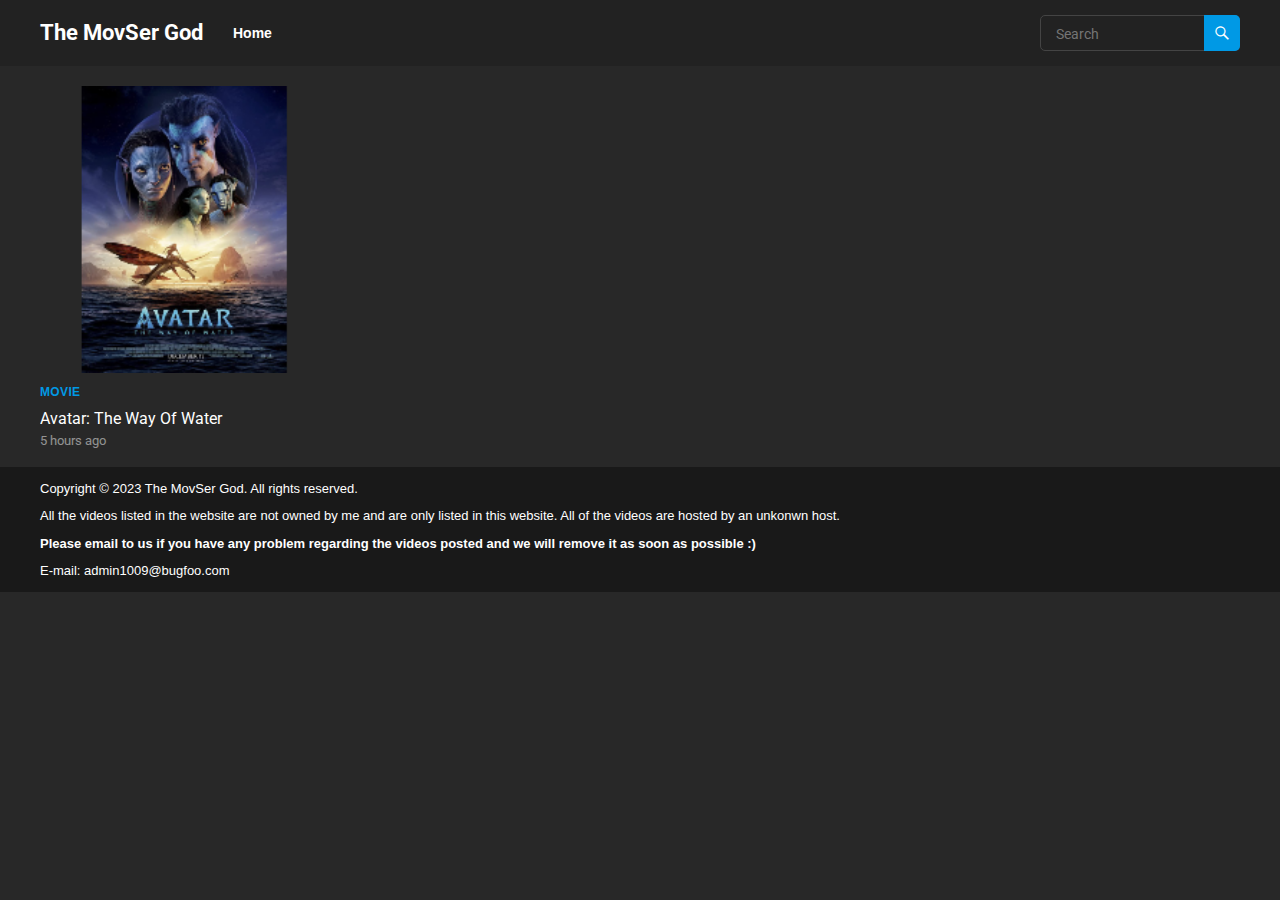
<file: index.html>
<!DOCTYPE html>
<html lang="en-US">

<head>
	<meta charset="UTF-8">
	<meta name="viewport" content="width=device-width, initial-scale=1">
	<meta http-equiv="X-UA-Compatible" content="IE=edge">
	<meta name="HandheldFriendly" content="true">
	<link rel="profile" href="http://gmpg.org/xfn/11">
	<link rel="preconnect" href="https://fonts.googleapis.com/">
	<link rel="preconnect" href="https://fonts.gstatic.com/" crossorigin>
	<title>The MovSer God &#8211; MOVIES AND SERIES</title>
	<meta name="robots" content="max-image-preview:large">
	<link rel="dns-prefetch" href="//fonts.googleapis.com">
	<link rel="alternate" type="application/rss+xml" title="The MovSer God &raquo; Feed" href="/feed/">
	<link rel="alternate" type="application/rss+xml" title="The MovSer God &raquo; Comments Feed"
		href="/comments/feed/">
	<script type="text/javascript">
		window._wpemojiSettings = { "baseUrl": "https:\/\/s.w.org\/images\/core\/emoji\/14.0.0\/72x72\/", "ext": ".png", "svgUrl": "https:\/\/s.w.org\/images\/core\/emoji\/14.0.0\/svg\/", "svgExt": ".svg", "source": { "concatemoji": "\/wp-includes\/js\/wp-emoji-release.min.js?ver=6.2" } };
		/*! This file is auto-generated */
		!function (e, a, t) { var n, r, o, i = a.createElement("canvas"), p = i.getContext && i.getContext("2d"); function s(e, t) { p.clearRect(0, 0, i.width, i.height), p.fillText(e, 0, 0); e = i.toDataURL(); return p.clearRect(0, 0, i.width, i.height), p.fillText(t, 0, 0), e === i.toDataURL() } function c(e) { var t = a.createElement("script"); t.src = e, t.defer = t.type = "text/javascript", a.getElementsByTagName("head")[0].appendChild(t) } for (o = Array("flag", "emoji"), t.supports = { everything: !0, everythingExceptFlag: !0 }, r = 0; r < o.length; r++)t.supports[o[r]] = function (e) { if (p && p.fillText) switch (p.textBaseline = "top", p.font = "600 32px Arial", e) { case "flag": return s("🏳️‍⚧️", "🏳️​⚧️") ? !1 : !s("🇺🇳", "🇺​🇳") && !s("🏴󠁧󠁢󠁥󠁮󠁧󠁿", "🏴​󠁧​󠁢​󠁥​󠁮​󠁧​󠁿"); case "emoji": return !s("🫱🏻‍🫲🏿", "🫱🏻​🫲🏿") }return !1 }(o[r]), t.supports.everything = t.supports.everything && t.supports[o[r]], "flag" !== o[r] && (t.supports.everythingExceptFlag = t.supports.everythingExceptFlag && t.supports[o[r]]); t.supports.everythingExceptFlag = t.supports.everythingExceptFlag && !t.supports.flag, t.DOMReady = !1, t.readyCallback = function () { t.DOMReady = !0 }, t.supports.everything || (n = function () { t.readyCallback() }, a.addEventListener ? (a.addEventListener("DOMContentLoaded", n, !1), e.addEventListener("load", n, !1)) : (e.attachEvent("onload", n), a.attachEvent("onreadystatechange", function () { "complete" === a.readyState && t.readyCallback() })), (e = t.source || {}).concatemoji ? c(e.concatemoji) : e.wpemoji && e.twemoji && (c(e.twemoji), c(e.wpemoji))) }(window, document, window._wpemojiSettings);
	</script>
	<style type="text/css">
		img.wp-smiley,
		img.emoji {
			display: inline !important;
			border: none !important;
			box-shadow: none !important;
			height: 1em !important;
			width: 1em !important;
			margin: 0 0.07em !important;
			vertical-align: -0.1em !important;
			background: none !important;
			padding: 0 !important;
		}
	</style>
	<link rel="stylesheet" id="wp-block-library-css" href="/wp-includes/css/dist/block-library/style.min.css?ver=6.2"
		type="text/css" media="all">
	<style id="wp-block-library-theme-inline-css" type="text/css">
		.wp-block-audio figcaption {
			color: #555;
			font-size: 13px;
			text-align: center
		}

		.is-dark-theme .wp-block-audio figcaption {
			color: hsla(0, 0%, 100%, .65)
		}

		.wp-block-audio {
			margin: 0 0 1em
		}

		.wp-block-code {
			border: 1px solid #ccc;
			border-radius: 4px;
			font-family: Menlo, Consolas, monaco, monospace;
			padding: .8em 1em
		}

		.wp-block-embed figcaption {
			color: #555;
			font-size: 13px;
			text-align: center
		}

		.is-dark-theme .wp-block-embed figcaption {
			color: hsla(0, 0%, 100%, .65)
		}

		.wp-block-embed {
			margin: 0 0 1em
		}

		.blocks-gallery-caption {
			color: #555;
			font-size: 13px;
			text-align: center
		}

		.is-dark-theme .blocks-gallery-caption {
			color: hsla(0, 0%, 100%, .65)
		}

		.wp-block-image figcaption {
			color: #555;
			font-size: 13px;
			text-align: center
		}

		.is-dark-theme .wp-block-image figcaption {
			color: hsla(0, 0%, 100%, .65)
		}

		.wp-block-image {
			margin: 0 0 1em
		}

		.wp-block-pullquote {
			border-bottom: 4px solid;
			border-top: 4px solid;
			color: currentColor;
			margin-bottom: 1.75em
		}

		.wp-block-pullquote cite,
		.wp-block-pullquote footer,
		.wp-block-pullquote__citation {
			color: currentColor;
			font-size: .8125em;
			font-style: normal;
			text-transform: uppercase
		}

		.wp-block-quote {
			border-left: .25em solid;
			margin: 0 0 1.75em;
			padding-left: 1em
		}

		.wp-block-quote cite,
		.wp-block-quote footer {
			color: currentColor;
			font-size: .8125em;
			font-style: normal;
			position: relative
		}

		.wp-block-quote.has-text-align-right {
			border-left: none;
			border-right: .25em solid;
			padding-left: 0;
			padding-right: 1em
		}

		.wp-block-quote.has-text-align-center {
			border: none;
			padding-left: 0
		}

		.wp-block-quote.is-large,
		.wp-block-quote.is-style-large,
		.wp-block-quote.is-style-plain {
			border: none
		}

		.wp-block-search .wp-block-search__label {
			font-weight: 700
		}

		.wp-block-search__button {
			border: 1px solid #ccc;
			padding: .375em .625em
		}

		:where(.wp-block-group.has-background) {
			padding: 1.25em 2.375em
		}

		.wp-block-separator.has-css-opacity {
			opacity: .4
		}

		.wp-block-separator {
			border: none;
			border-bottom: 2px solid;
			margin-left: auto;
			margin-right: auto
		}

		.wp-block-separator.has-alpha-channel-opacity {
			opacity: 1
		}

		.wp-block-separator:not(.is-style-wide):not(.is-style-dots) {
			width: 100px
		}

		.wp-block-separator.has-background:not(.is-style-dots) {
			border-bottom: none;
			height: 1px
		}

		.wp-block-separator.has-background:not(.is-style-wide):not(.is-style-dots) {
			height: 2px
		}

		.wp-block-table {
			margin: 0 0 1em
		}

		.wp-block-table td,
		.wp-block-table th {
			word-break: normal
		}

		.wp-block-table figcaption {
			color: #555;
			font-size: 13px;
			text-align: center
		}

		.is-dark-theme .wp-block-table figcaption {
			color: hsla(0, 0%, 100%, .65)
		}

		.wp-block-video figcaption {
			color: #555;
			font-size: 13px;
			text-align: center
		}

		.is-dark-theme .wp-block-video figcaption {
			color: hsla(0, 0%, 100%, .65)
		}

		.wp-block-video {
			margin: 0 0 1em
		}

		.wp-block-template-part.has-background {
			margin-bottom: 0;
			margin-top: 0;
			padding: 1.25em 2.375em
		}
	</style>
	<link rel="stylesheet" id="classic-theme-styles-css" href="/wp-includes/css/classic-themes.min.css?ver=6.2"
		type="text/css" media="all">
	<style id="global-styles-inline-css" type="text/css">
		body {
			--wp--preset--color--black: #000000;
			--wp--preset--color--cyan-bluish-gray: #abb8c3;
			--wp--preset--color--white: #ffffff;
			--wp--preset--color--pale-pink: #f78da7;
			--wp--preset--color--vivid-red: #cf2e2e;
			--wp--preset--color--luminous-vivid-orange: #ff6900;
			--wp--preset--color--luminous-vivid-amber: #fcb900;
			--wp--preset--color--light-green-cyan: #7bdcb5;
			--wp--preset--color--vivid-green-cyan: #00d084;
			--wp--preset--color--pale-cyan-blue: #8ed1fc;
			--wp--preset--color--vivid-cyan-blue: #0693e3;
			--wp--preset--color--vivid-purple: #9b51e0;
			--wp--preset--gradient--vivid-cyan-blue-to-vivid-purple: linear-gradient(135deg, rgba(6, 147, 227, 1) 0%, rgb(155, 81, 224) 100%);
			--wp--preset--gradient--light-green-cyan-to-vivid-green-cyan: linear-gradient(135deg, rgb(122, 220, 180) 0%, rgb(0, 208, 130) 100%);
			--wp--preset--gradient--luminous-vivid-amber-to-luminous-vivid-orange: linear-gradient(135deg, rgba(252, 185, 0, 1) 0%, rgba(255, 105, 0, 1) 100%);
			--wp--preset--gradient--luminous-vivid-orange-to-vivid-red: linear-gradient(135deg, rgba(255, 105, 0, 1) 0%, rgb(207, 46, 46) 100%);
			--wp--preset--gradient--very-light-gray-to-cyan-bluish-gray: linear-gradient(135deg, rgb(238, 238, 238) 0%, rgb(169, 184, 195) 100%);
			--wp--preset--gradient--cool-to-warm-spectrum: linear-gradient(135deg, rgb(74, 234, 220) 0%, rgb(151, 120, 209) 20%, rgb(207, 42, 186) 40%, rgb(238, 44, 130) 60%, rgb(251, 105, 98) 80%, rgb(254, 248, 76) 100%);
			--wp--preset--gradient--blush-light-purple: linear-gradient(135deg, rgb(255, 206, 236) 0%, rgb(152, 150, 240) 100%);
			--wp--preset--gradient--blush-bordeaux: linear-gradient(135deg, rgb(254, 205, 165) 0%, rgb(254, 45, 45) 50%, rgb(107, 0, 62) 100%);
			--wp--preset--gradient--luminous-dusk: linear-gradient(135deg, rgb(255, 203, 112) 0%, rgb(199, 81, 192) 50%, rgb(65, 88, 208) 100%);
			--wp--preset--gradient--pale-ocean: linear-gradient(135deg, rgb(255, 245, 203) 0%, rgb(182, 227, 212) 50%, rgb(51, 167, 181) 100%);
			--wp--preset--gradient--electric-grass: linear-gradient(135deg, rgb(202, 248, 128) 0%, rgb(113, 206, 126) 100%);
			--wp--preset--gradient--midnight: linear-gradient(135deg, rgb(2, 3, 129) 0%, rgb(40, 116, 252) 100%);
			--wp--preset--duotone--dark-grayscale: url('#wp-duotone-dark-grayscale');
			--wp--preset--duotone--grayscale: url('#wp-duotone-grayscale');
			--wp--preset--duotone--purple-yellow: url('#wp-duotone-purple-yellow');
			--wp--preset--duotone--blue-red: url('#wp-duotone-blue-red');
			--wp--preset--duotone--midnight: url('#wp-duotone-midnight');
			--wp--preset--duotone--magenta-yellow: url('#wp-duotone-magenta-yellow');
			--wp--preset--duotone--purple-green: url('#wp-duotone-purple-green');
			--wp--preset--duotone--blue-orange: url('#wp-duotone-blue-orange');
			--wp--preset--font-size--small: 13px;
			--wp--preset--font-size--medium: 20px;
			--wp--preset--font-size--large: 36px;
			--wp--preset--font-size--x-large: 42px;
			--wp--preset--spacing--20: 0.44rem;
			--wp--preset--spacing--30: 0.67rem;
			--wp--preset--spacing--40: 1rem;
			--wp--preset--spacing--50: 1.5rem;
			--wp--preset--spacing--60: 2.25rem;
			--wp--preset--spacing--70: 3.38rem;
			--wp--preset--spacing--80: 5.06rem;
			--wp--preset--shadow--natural: 6px 6px 9px rgba(0, 0, 0, 0.2);
			--wp--preset--shadow--deep: 12px 12px 50px rgba(0, 0, 0, 0.4);
			--wp--preset--shadow--sharp: 6px 6px 0px rgba(0, 0, 0, 0.2);
			--wp--preset--shadow--outlined: 6px 6px 0px -3px rgba(255, 255, 255, 1), 6px 6px rgba(0, 0, 0, 1);
			--wp--preset--shadow--crisp: 6px 6px 0px rgba(0, 0, 0, 1);
		}

		:where(.is-layout-flex) {
			gap: 0.5em;
		}

		body .is-layout-flow>.alignleft {
			float: left;
			margin-inline-start: 0;
			margin-inline-end: 2em;
		}

		body .is-layout-flow>.alignright {
			float: right;
			margin-inline-start: 2em;
			margin-inline-end: 0;
		}

		body .is-layout-flow>.aligncenter {
			margin-left: auto !important;
			margin-right: auto !important;
		}

		body .is-layout-constrained>.alignleft {
			float: left;
			margin-inline-start: 0;
			margin-inline-end: 2em;
		}

		body .is-layout-constrained>.alignright {
			float: right;
			margin-inline-start: 2em;
			margin-inline-end: 0;
		}

		body .is-layout-constrained>.aligncenter {
			margin-left: auto !important;
			margin-right: auto !important;
		}

		body .is-layout-constrained> :where(:not(.alignleft):not(.alignright):not(.alignfull)) {
			max-width: var(--wp--style--global--content-size);
			margin-left: auto !important;
			margin-right: auto !important;
		}

		body .is-layout-constrained>.alignwide {
			max-width: var(--wp--style--global--wide-size);
		}

		body .is-layout-flex {
			display: flex;
		}

		body .is-layout-flex {
			flex-wrap: wrap;
			align-items: center;
		}

		body .is-layout-flex>* {
			margin: 0;
		}

		:where(.wp-block-columns.is-layout-flex) {
			gap: 2em;
		}

		.has-black-color {
			color: var(--wp--preset--color--black) !important;
		}

		.has-cyan-bluish-gray-color {
			color: var(--wp--preset--color--cyan-bluish-gray) !important;
		}

		.has-white-color {
			color: var(--wp--preset--color--white) !important;
		}

		.has-pale-pink-color {
			color: var(--wp--preset--color--pale-pink) !important;
		}

		.has-vivid-red-color {
			color: var(--wp--preset--color--vivid-red) !important;
		}

		.has-luminous-vivid-orange-color {
			color: var(--wp--preset--color--luminous-vivid-orange) !important;
		}

		.has-luminous-vivid-amber-color {
			color: var(--wp--preset--color--luminous-vivid-amber) !important;
		}

		.has-light-green-cyan-color {
			color: var(--wp--preset--color--light-green-cyan) !important;
		}

		.has-vivid-green-cyan-color {
			color: var(--wp--preset--color--vivid-green-cyan) !important;
		}

		.has-pale-cyan-blue-color {
			color: var(--wp--preset--color--pale-cyan-blue) !important;
		}

		.has-vivid-cyan-blue-color {
			color: var(--wp--preset--color--vivid-cyan-blue) !important;
		}

		.has-vivid-purple-color {
			color: var(--wp--preset--color--vivid-purple) !important;
		}

		.has-black-background-color {
			background-color: var(--wp--preset--color--black) !important;
		}

		.has-cyan-bluish-gray-background-color {
			background-color: var(--wp--preset--color--cyan-bluish-gray) !important;
		}

		.has-white-background-color {
			background-color: var(--wp--preset--color--white) !important;
		}

		.has-pale-pink-background-color {
			background-color: var(--wp--preset--color--pale-pink) !important;
		}

		.has-vivid-red-background-color {
			background-color: var(--wp--preset--color--vivid-red) !important;
		}

		.has-luminous-vivid-orange-background-color {
			background-color: var(--wp--preset--color--luminous-vivid-orange) !important;
		}

		.has-luminous-vivid-amber-background-color {
			background-color: var(--wp--preset--color--luminous-vivid-amber) !important;
		}

		.has-light-green-cyan-background-color {
			background-color: var(--wp--preset--color--light-green-cyan) !important;
		}

		.has-vivid-green-cyan-background-color {
			background-color: var(--wp--preset--color--vivid-green-cyan) !important;
		}

		.has-pale-cyan-blue-background-color {
			background-color: var(--wp--preset--color--pale-cyan-blue) !important;
		}

		.has-vivid-cyan-blue-background-color {
			background-color: var(--wp--preset--color--vivid-cyan-blue) !important;
		}

		.has-vivid-purple-background-color {
			background-color: var(--wp--preset--color--vivid-purple) !important;
		}

		.has-black-border-color {
			border-color: var(--wp--preset--color--black) !important;
		}

		.has-cyan-bluish-gray-border-color {
			border-color: var(--wp--preset--color--cyan-bluish-gray) !important;
		}

		.has-white-border-color {
			border-color: var(--wp--preset--color--white) !important;
		}

		.has-pale-pink-border-color {
			border-color: var(--wp--preset--color--pale-pink) !important;
		}

		.has-vivid-red-border-color {
			border-color: var(--wp--preset--color--vivid-red) !important;
		}

		.has-luminous-vivid-orange-border-color {
			border-color: var(--wp--preset--color--luminous-vivid-orange) !important;
		}

		.has-luminous-vivid-amber-border-color {
			border-color: var(--wp--preset--color--luminous-vivid-amber) !important;
		}

		.has-light-green-cyan-border-color {
			border-color: var(--wp--preset--color--light-green-cyan) !important;
		}

		.has-vivid-green-cyan-border-color {
			border-color: var(--wp--preset--color--vivid-green-cyan) !important;
		}

		.has-pale-cyan-blue-border-color {
			border-color: var(--wp--preset--color--pale-cyan-blue) !important;
		}

		.has-vivid-cyan-blue-border-color {
			border-color: var(--wp--preset--color--vivid-cyan-blue) !important;
		}

		.has-vivid-purple-border-color {
			border-color: var(--wp--preset--color--vivid-purple) !important;
		}

		.has-vivid-cyan-blue-to-vivid-purple-gradient-background {
			background: var(--wp--preset--gradient--vivid-cyan-blue-to-vivid-purple) !important;
		}

		.has-light-green-cyan-to-vivid-green-cyan-gradient-background {
			background: var(--wp--preset--gradient--light-green-cyan-to-vivid-green-cyan) !important;
		}

		.has-luminous-vivid-amber-to-luminous-vivid-orange-gradient-background {
			background: var(--wp--preset--gradient--luminous-vivid-amber-to-luminous-vivid-orange) !important;
		}

		.has-luminous-vivid-orange-to-vivid-red-gradient-background {
			background: var(--wp--preset--gradient--luminous-vivid-orange-to-vivid-red) !important;
		}

		.has-very-light-gray-to-cyan-bluish-gray-gradient-background {
			background: var(--wp--preset--gradient--very-light-gray-to-cyan-bluish-gray) !important;
		}

		.has-cool-to-warm-spectrum-gradient-background {
			background: var(--wp--preset--gradient--cool-to-warm-spectrum) !important;
		}

		.has-blush-light-purple-gradient-background {
			background: var(--wp--preset--gradient--blush-light-purple) !important;
		}

		.has-blush-bordeaux-gradient-background {
			background: var(--wp--preset--gradient--blush-bordeaux) !important;
		}

		.has-luminous-dusk-gradient-background {
			background: var(--wp--preset--gradient--luminous-dusk) !important;
		}

		.has-pale-ocean-gradient-background {
			background: var(--wp--preset--gradient--pale-ocean) !important;
		}

		.has-electric-grass-gradient-background {
			background: var(--wp--preset--gradient--electric-grass) !important;
		}

		.has-midnight-gradient-background {
			background: var(--wp--preset--gradient--midnight) !important;
		}

		.has-small-font-size {
			font-size: var(--wp--preset--font-size--small) !important;
		}

		.has-medium-font-size {
			font-size: var(--wp--preset--font-size--medium) !important;
		}

		.has-large-font-size {
			font-size: var(--wp--preset--font-size--large) !important;
		}

		.has-x-large-font-size {
			font-size: var(--wp--preset--font-size--x-large) !important;
		}

		.wp-block-navigation a:where(:not(.wp-element-button)) {
			color: inherit;
		}

		:where(.wp-block-columns.is-layout-flex) {
			gap: 2em;
		}

		.wp-block-pullquote {
			font-size: 1.5em;
			line-height: 1.6;
		}
	</style>
	<link rel="stylesheet" id="bradmax-player-css"
		href="/wp-content/plugins/bradmax-player/assets/css/style.css?ver=6.2" type="text/css" media="all">
	<link rel="stylesheet" id="enjoyvideo-googlefonts-css"
		href="https://fonts.googleapis.com/css2?family=Roboto:wght@400;700&#038;display=swap" type="text/css"
		media="all">
	<link rel="stylesheet" id="enjoyvideo-style-css" href="/wp-content/themes/enjoyvideo/style.css?ver=20210902"
		type="text/css" media="all">
	<link rel="stylesheet" id="enjoyvideo-dark-style-css" href="/wp-content/themes/enjoyvideo/dark.css?ver=20210902"
		type="text/css" media="all">
	<link rel="stylesheet" id="enjoyvideo-responsive-style-css"
		href="/wp-content/themes/enjoyvideo/responsive.css?ver=20210902" type="text/css" media="all">
	<link rel="stylesheet" id="genericons-style-css"
		href="/wp-content/themes/enjoyvideo/genericons/genericons.css?ver=6.2" type="text/css" media="all">
	<script type="text/javascript" src="/wp-content/plugins/bradmax-player/assets/js/bradmax_player.js?ver=1680955946"
		id="bradmax-player-js"></script>
	<script type="text/javascript" src="/wp-includes/js/jquery/jquery.min.js?ver=3.6.3" id="jquery-core-js"></script>
	<script type="text/javascript" src="/wp-includes/js/jquery/jquery-migrate.min.js?ver=3.4.0"
		id="jquery-migrate-js"></script>
	<link rel="https://api.w.org/" href="/wp-json/">
	<link rel="EditURI" type="application/rsd+xml" title="RSD" href="/xmlrpc.php?rsd">
	<link rel="wlwmanifest" type="application/wlwmanifest+xml" href="/wp-includes/wlwmanifest.xml">
	<meta name="generator" content="WordPress 6.2">
	<script>
		var jabvfcr = {
			selector: "[id='site-bottom'] > * > *",
			manipulation: "html",
			html: "Copyright &copy; 2023 The MovSer God. All rights reserved.<br/>All the videos listed in the website are not owned by me and are only listed in this website. All of the videos are hosted by an unkonwn host. <br/><bold><strong>Please email to us if you have any problem regarding the videos posted and we will remove it as soon as possible :)<\/strong><\/bold><br/> E-mail: admin1009@bugfoo.com"
		};
	</script>
</head>

<body class="home blog wp-embed-responsive hfeed">

	<svg xmlns="http://www.w3.org/2000/svg" viewbox="0 0 0 0" width="0" height="0" focusable="false" role="none"
		style="visibility: hidden; position: absolute; left: -9999px; overflow: hidden;">
		<defs>
			<filter id="wp-duotone-dark-grayscale">
				<fecolormatrix color-interpolation-filters="sRGB" type="matrix"
					values=" .299 .587 .114 0 0 .299 .587 .114 0 0 .299 .587 .114 0 0 .299 .587 .114 0 0 ">
				</fecolormatrix>
				<fecomponenttransfer color-interpolation-filters="sRGB">
					<fefuncr type="table" tablevalues="0 0.49803921568627"></fefuncr>
					<fefuncg type="table" tablevalues="0 0.49803921568627"></fefuncg>
					<fefuncb type="table" tablevalues="0 0.49803921568627"></fefuncb>
					<fefunca type="table" tablevalues="1 1"></fefunca>
				</fecomponenttransfer>
				<fecomposite in2="SourceGraphic" operator="in"></fecomposite>
			</filter>
		</defs>
	</svg><svg xmlns="http://www.w3.org/2000/svg" viewbox="0 0 0 0" width="0" height="0" focusable="false" role="none"
		style="visibility: hidden; position: absolute; left: -9999px; overflow: hidden;">
		<defs>
			<filter id="wp-duotone-grayscale">
				<fecolormatrix color-interpolation-filters="sRGB" type="matrix"
					values=" .299 .587 .114 0 0 .299 .587 .114 0 0 .299 .587 .114 0 0 .299 .587 .114 0 0 ">
				</fecolormatrix>
				<fecomponenttransfer color-interpolation-filters="sRGB">
					<fefuncr type="table" tablevalues="0 1"></fefuncr>
					<fefuncg type="table" tablevalues="0 1"></fefuncg>
					<fefuncb type="table" tablevalues="0 1"></fefuncb>
					<fefunca type="table" tablevalues="1 1"></fefunca>
				</fecomponenttransfer>
				<fecomposite in2="SourceGraphic" operator="in"></fecomposite>
			</filter>
		</defs>
	</svg><svg xmlns="http://www.w3.org/2000/svg" viewbox="0 0 0 0" width="0" height="0" focusable="false" role="none"
		style="visibility: hidden; position: absolute; left: -9999px; overflow: hidden;">
		<defs>
			<filter id="wp-duotone-purple-yellow">
				<fecolormatrix color-interpolation-filters="sRGB" type="matrix"
					values=" .299 .587 .114 0 0 .299 .587 .114 0 0 .299 .587 .114 0 0 .299 .587 .114 0 0 ">
				</fecolormatrix>
				<fecomponenttransfer color-interpolation-filters="sRGB">
					<fefuncr type="table" tablevalues="0.54901960784314 0.98823529411765"></fefuncr>
					<fefuncg type="table" tablevalues="0 1"></fefuncg>
					<fefuncb type="table" tablevalues="0.71764705882353 0.25490196078431"></fefuncb>
					<fefunca type="table" tablevalues="1 1"></fefunca>
				</fecomponenttransfer>
				<fecomposite in2="SourceGraphic" operator="in"></fecomposite>
			</filter>
		</defs>
	</svg><svg xmlns="http://www.w3.org/2000/svg" viewbox="0 0 0 0" width="0" height="0" focusable="false" role="none"
		style="visibility: hidden; position: absolute; left: -9999px; overflow: hidden;">
		<defs>
			<filter id="wp-duotone-blue-red">
				<fecolormatrix color-interpolation-filters="sRGB" type="matrix"
					values=" .299 .587 .114 0 0 .299 .587 .114 0 0 .299 .587 .114 0 0 .299 .587 .114 0 0 ">
				</fecolormatrix>
				<fecomponenttransfer color-interpolation-filters="sRGB">
					<fefuncr type="table" tablevalues="0 1"></fefuncr>
					<fefuncg type="table" tablevalues="0 0.27843137254902"></fefuncg>
					<fefuncb type="table" tablevalues="0.5921568627451 0.27843137254902"></fefuncb>
					<fefunca type="table" tablevalues="1 1"></fefunca>
				</fecomponenttransfer>
				<fecomposite in2="SourceGraphic" operator="in"></fecomposite>
			</filter>
		</defs>
	</svg><svg xmlns="http://www.w3.org/2000/svg" viewbox="0 0 0 0" width="0" height="0" focusable="false" role="none"
		style="visibility: hidden; position: absolute; left: -9999px; overflow: hidden;">
		<defs>
			<filter id="wp-duotone-midnight">
				<fecolormatrix color-interpolation-filters="sRGB" type="matrix"
					values=" .299 .587 .114 0 0 .299 .587 .114 0 0 .299 .587 .114 0 0 .299 .587 .114 0 0 ">
				</fecolormatrix>
				<fecomponenttransfer color-interpolation-filters="sRGB">
					<fefuncr type="table" tablevalues="0 0"></fefuncr>
					<fefuncg type="table" tablevalues="0 0.64705882352941"></fefuncg>
					<fefuncb type="table" tablevalues="0 1"></fefuncb>
					<fefunca type="table" tablevalues="1 1"></fefunca>
				</fecomponenttransfer>
				<fecomposite in2="SourceGraphic" operator="in"></fecomposite>
			</filter>
		</defs>
	</svg><svg xmlns="http://www.w3.org/2000/svg" viewbox="0 0 0 0" width="0" height="0" focusable="false" role="none"
		style="visibility: hidden; position: absolute; left: -9999px; overflow: hidden;">
		<defs>
			<filter id="wp-duotone-magenta-yellow">
				<fecolormatrix color-interpolation-filters="sRGB" type="matrix"
					values=" .299 .587 .114 0 0 .299 .587 .114 0 0 .299 .587 .114 0 0 .299 .587 .114 0 0 ">
				</fecolormatrix>
				<fecomponenttransfer color-interpolation-filters="sRGB">
					<fefuncr type="table" tablevalues="0.78039215686275 1"></fefuncr>
					<fefuncg type="table" tablevalues="0 0.94901960784314"></fefuncg>
					<fefuncb type="table" tablevalues="0.35294117647059 0.47058823529412"></fefuncb>
					<fefunca type="table" tablevalues="1 1"></fefunca>
				</fecomponenttransfer>
				<fecomposite in2="SourceGraphic" operator="in"></fecomposite>
			</filter>
		</defs>
	</svg><svg xmlns="http://www.w3.org/2000/svg" viewbox="0 0 0 0" width="0" height="0" focusable="false" role="none"
		style="visibility: hidden; position: absolute; left: -9999px; overflow: hidden;">
		<defs>
			<filter id="wp-duotone-purple-green">
				<fecolormatrix color-interpolation-filters="sRGB" type="matrix"
					values=" .299 .587 .114 0 0 .299 .587 .114 0 0 .299 .587 .114 0 0 .299 .587 .114 0 0 ">
				</fecolormatrix>
				<fecomponenttransfer color-interpolation-filters="sRGB">
					<fefuncr type="table" tablevalues="0.65098039215686 0.40392156862745"></fefuncr>
					<fefuncg type="table" tablevalues="0 1"></fefuncg>
					<fefuncb type="table" tablevalues="0.44705882352941 0.4"></fefuncb>
					<fefunca type="table" tablevalues="1 1"></fefunca>
				</fecomponenttransfer>
				<fecomposite in2="SourceGraphic" operator="in"></fecomposite>
			</filter>
		</defs>
	</svg><svg xmlns="http://www.w3.org/2000/svg" viewbox="0 0 0 0" width="0" height="0" focusable="false" role="none"
		style="visibility: hidden; position: absolute; left: -9999px; overflow: hidden;">
		<defs>
			<filter id="wp-duotone-blue-orange">
				<fecolormatrix color-interpolation-filters="sRGB" type="matrix"
					values=" .299 .587 .114 0 0 .299 .587 .114 0 0 .299 .587 .114 0 0 .299 .587 .114 0 0 ">
				</fecolormatrix>
				<fecomponenttransfer color-interpolation-filters="sRGB">
					<fefuncr type="table" tablevalues="0.098039215686275 1"></fefuncr>
					<fefuncg type="table" tablevalues="0 0.66274509803922"></fefuncg>
					<fefuncb type="table" tablevalues="0.84705882352941 0.41960784313725"></fefuncb>
					<fefunca type="table" tablevalues="1 1"></fefunca>
				</fecomponenttransfer>
				<fecomposite in2="SourceGraphic" operator="in"></fecomposite>
			</filter>
		</defs>
	</svg>

	<div id="page" class="site">

		<a class="skip-link screen-reader-text" href="#content">Skip to content</a>

		<header id="masthead" class="site-header clear">


			<div class="site-start clear">

				<div class="container">

					<div class="site-branding">


						<div class="site-title">
							<h1><a href="/">The MovSer God</a></h1>
						</div>
						<!-- .site-title -->

						<div class="site-description">
							MOVIES AND SERIES </div>
						<!-- .site-description -->


					</div>
					<!-- .site-branding -->

					<nav id="primary-nav" class="primary-navigation">


						<ul id="primary-menu" class="sf-menu">
							<li><a href="/">Home</a></li>
						</ul>
						<!-- .sf-menu -->


					</nav><!-- #primary-nav -->

					<div class="header-toggles">
						<button class="toggle nav-toggle mobile-nav-toggle" data-toggle-target=".menu-modal"
							data-toggle-body-class="showing-menu-modal" aria-expanded="false"
							data-set-focus=".close-nav-toggle">
							<span class="toggle-inner">
								<span class="toggle-icon">
									<svg class="svg-icon" aria-hidden="true" role="img" focusable="false"
										xmlns="http://www.w3.org/2000/svg" width="26" height="7" viewbox="0 0 26 7">
										<path fill-rule="evenodd"
											d="M332.5,45 C330.567003,45 329,43.4329966 329,41.5 C329,39.5670034 330.567003,38 332.5,38 C334.432997,38 336,39.5670034 336,41.5 C336,43.4329966 334.432997,45 332.5,45 Z M342,45 C340.067003,45 338.5,43.4329966 338.5,41.5 C338.5,39.5670034 340.067003,38 342,38 C343.932997,38 345.5,39.5670034 345.5,41.5 C345.5,43.4329966 343.932997,45 342,45 Z M351.5,45 C349.567003,45 348,43.4329966 348,41.5 C348,39.5670034 349.567003,38 351.5,38 C353.432997,38 355,39.5670034 355,41.5 C355,43.4329966 353.432997,45 351.5,45 Z"
											transform="translate(-329 -38)"></path>
									</svg> </span>
								<span class="toggle-text">Menu</span>
							</span>
						</button><!-- .nav-toggle -->
					</div>
					<!-- .header-toggles -->

					<div class="header-search">
						<form id="searchform" method="get" action="http://localhost/">
							<input type="search" name="s" class="search-input" placeholder="Search" autocomplete="off">
							<button type="submit" class="search-submit"><span
									class="genericon genericon-search"></span></button>
						</form>
					</div>
					<!-- .header-search -->

				</div>
				<!-- .container -->

			</div>
			<!-- .site-start -->

		</header><!-- #masthead -->

		<div class="menu-modal cover-modal header-footer-group" data-modal-target-string=".menu-modal">

			<div class="menu-modal-inner modal-inner">

				<div class="menu-wrapper section-inner">

					<div class="menu-top">

						<button class="toggle close-nav-toggle fill-children-current-color"
							data-toggle-target=".menu-modal" data-toggle-body-class="showing-menu-modal"
							aria-expanded="false" data-set-focus=".menu-modal">
							<span class="toggle-text">Close Menu</span>
							<svg class="svg-icon" aria-hidden="true" role="img" focusable="false"
								xmlns="http://www.w3.org/2000/svg" width="16" height="16" viewbox="0 0 16 16">
								<polygon fill="" fill-rule="evenodd"
									points="6.852 7.649 .399 1.195 1.445 .149 7.899 6.602 14.352 .149 15.399 1.195 8.945 7.649 15.399 14.102 14.352 15.149 7.899 8.695 1.445 15.149 .399 14.102">
								</polygon>
							</svg> </button><!-- .nav-toggle -->


						<nav class="mobile-menu" aria-label="Mobile" role="navigation">

							<ul class="modal-menu reset-list-style">

								<li class="page_item page-item-2">
									<div class="ancestor-wrapper"><a href="/sample-page/">Sample Page</a></div>
									<!-- .ancestor-wrapper -->
								</li>

							</ul>

						</nav>

					</div>
					<!-- .menu-top -->

				</div>
				<!-- .menu-wrapper -->

			</div>
			<!-- .menu-modal-inner -->

		</div>
		<!-- .menu-modal -->

		<div id="content" class="site-content  container">
			<div class="clear">

				<div id="featured-content" class="clear">




				</div>
				<!-- #featured-content -->
				<div class="home-container">

					<div id="primary" class="content-area full-width clear">

						<main id="main" class="site-main clear">


							<div id="recent-content" class="content-loop clear">

								<div id="post-1"
									class="ht_grid_1_4 box-effect post-1 post type-post status-publish format-standard has-post-thumbnail hentry category-movie">

									<a class="thumbnail-link" href="/2023/04/08/avatar-the-way-of-water/">
										<div class="thumbnail-wrap">
											<img width="200" height="200"
												src="/wp-content/uploads/2023/04/avatar-the-way-of-water.png"
												class="attachment-enjoyvideo_post_thumb size-enjoyvideo_post_thumb wp-post-image"
												alt="Avatar The Way Of Water" decoding="async">
										</div>
										<!-- .thumbnail-wrap -->
									</a>


									<div class="entry-header">

										<div class="entry-category">
											<a href="/category/movie/">Movie</a>
										</div>

										<h2 class="entry-title"><a href="/2023/04/08/avatar-the-way-of-water/">Avatar:
												The Way Of Water</a></h2>

										<div class="entry-meta">
											<span class="entry-date">5 hours ago</span>
										</div>
										<!-- .entry-meta -->

									</div>
									<!-- .entry-header -->

								</div>
								<!-- #post-1 -->
							</div>
							<!-- #recent-content -->




						</main><!-- .site-main -->

					</div>
					<!-- #primary -->

				</div>
				<!-- .home-container -->

			</div>
			<!-- .clear -->

		</div>
		<!-- #content .site-content -->


		<footer id="colophon" class="site-footer">


		</footer><!-- #colophon -->


		<div id="site-bottom" class="clear">

			<div class="container">

				<div class="site-info">


					&copy; 2023 The MovSer God - <a href="https://wpenjoy.com/">WordPress Theme</a> by <a
						href="https://wpenjoy.com/">WPEnjoy</a>

				</div>
				<!-- .site-info -->



			</div>
			<!-- .container -->

		</div>
		<!-- #site-bottom -->

	</div>
	<!-- #page -->

	<div id="back-top">
		<a href="#top" title="Back to top"><span class="genericon genericon-collapse"></span></a>
	</div>

	<script type="text/javascript" src="/wp-content/themes/enjoyvideo/assets/js/superfish.js?ver=6.2"
		id="superfish-js"></script>
	<script type="text/javascript" src="/wp-content/themes/enjoyvideo/assets/js/html5.js?ver=6.2"
		id="html5-js"></script>
	<script type="text/javascript" src="/wp-content/themes/enjoyvideo/assets/js/theia-sticky-sidebar.js?ver=6.2"
		id="theia-sticky-sidebar-js"></script>
	<script type="text/javascript" src="/wp-content/themes/enjoyvideo/assets/js/index.js?ver=20210902"
		id="enjoyvideo-index-js"></script>
	<script type="text/javascript" src="/wp-content/themes/enjoyvideo/assets/js/jquery.custom.js?ver=20210902"
		id="enjoyvideo-custom-js"></script>
	<script type="text/javascript" src="/wp-content/plugins/visual-footer-credit-remover/script.js?ver=6.2"
		id="jabvfcr_script-js"></script>
	<script>/(trident|msie)/i.test(navigator.userAgent) && document.getElementById && window.addEventListener && window.addEventListener("hashchange", function () { var t, e = location.hash.substring(1); /^[A-z0-9_-]+$/.test(e) && (t = document.getElementById(e)) && (/^(?:a|select|input|button|textarea)$/i.test(t.tagName) || (t.tabIndex = -1), t.focus()) }, !1);</script>

</body>

</html>
</file>
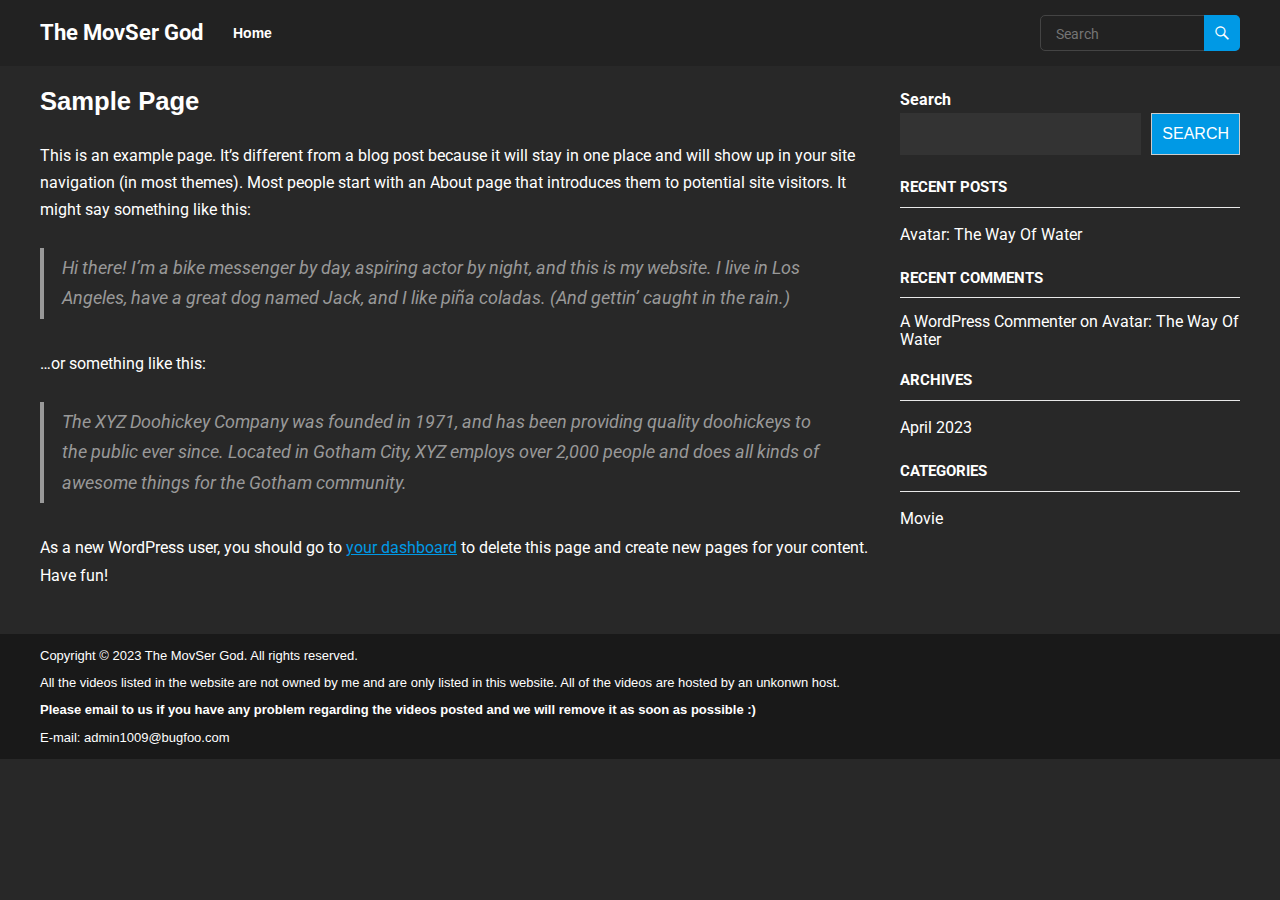
<file: sample-page/index.html>
<!DOCTYPE html>
<html lang="en-US">
<head>
<meta charset="UTF-8">
<meta name="viewport" content="width=device-width, initial-scale=1">
<meta http-equiv="X-UA-Compatible" content="IE=edge">
<meta name="HandheldFriendly" content="true">
<link rel="profile" href="http://gmpg.org/xfn/11">
<link rel="preconnect" href="https://fonts.googleapis.com/">
<link rel="preconnect" href="https://fonts.gstatic.com/" crossorigin>
<title>Sample Page &#8211; The MovSer God</title>
<meta name="robots" content="max-image-preview:large">
<link rel="dns-prefetch" href="//fonts.googleapis.com">
<link rel="alternate" type="application/rss+xml" title="The MovSer God &raquo; Feed" href="/feed/">
<link rel="alternate" type="application/rss+xml" title="The MovSer God &raquo; Comments Feed" href="/comments/feed/">
<link rel="alternate" type="application/rss+xml" title="The MovSer God &raquo; Sample Page Comments Feed" href="/sample-page/feed/">
<script type="text/javascript">
window._wpemojiSettings = {"baseUrl":"https:\/\/s.w.org\/images\/core\/emoji\/14.0.0\/72x72\/","ext":".png","svgUrl":"https:\/\/s.w.org\/images\/core\/emoji\/14.0.0\/svg\/","svgExt":".svg","source":{"concatemoji":"\/wp-includes\/js\/wp-emoji-release.min.js?ver=6.2"}};
/*! This file is auto-generated */
!function(e,a,t){var n,r,o,i=a.createElement("canvas"),p=i.getContext&&i.getContext("2d");function s(e,t){p.clearRect(0,0,i.width,i.height),p.fillText(e,0,0);e=i.toDataURL();return p.clearRect(0,0,i.width,i.height),p.fillText(t,0,0),e===i.toDataURL()}function c(e){var t=a.createElement("script");t.src=e,t.defer=t.type="text/javascript",a.getElementsByTagName("head")[0].appendChild(t)}for(o=Array("flag","emoji"),t.supports={everything:!0,everythingExceptFlag:!0},r=0;r<o.length;r++)t.supports[o[r]]=function(e){if(p&&p.fillText)switch(p.textBaseline="top",p.font="600 32px Arial",e){case"flag":return s("🏳️‍⚧️","🏳️​⚧️")?!1:!s("🇺🇳","🇺​🇳")&&!s("🏴󠁧󠁢󠁥󠁮󠁧󠁿","🏴​󠁧​󠁢​󠁥​󠁮​󠁧​󠁿");case"emoji":return!s("🫱🏻‍🫲🏿","🫱🏻​🫲🏿")}return!1}(o[r]),t.supports.everything=t.supports.everything&&t.supports[o[r]],"flag"!==o[r]&&(t.supports.everythingExceptFlag=t.supports.everythingExceptFlag&&t.supports[o[r]]);t.supports.everythingExceptFlag=t.supports.everythingExceptFlag&&!t.supports.flag,t.DOMReady=!1,t.readyCallback=function(){t.DOMReady=!0},t.supports.everything||(n=function(){t.readyCallback()},a.addEventListener?(a.addEventListener("DOMContentLoaded",n,!1),e.addEventListener("load",n,!1)):(e.attachEvent("onload",n),a.attachEvent("onreadystatechange",function(){"complete"===a.readyState&&t.readyCallback()})),(e=t.source||{}).concatemoji?c(e.concatemoji):e.wpemoji&&e.twemoji&&(c(e.twemoji),c(e.wpemoji)))}(window,document,window._wpemojiSettings);
</script>
<style type="text/css">img.wp-smiley,
img.emoji {
	display: inline !important;
	border: none !important;
	box-shadow: none !important;
	height: 1em !important;
	width: 1em !important;
	margin: 0 0.07em !important;
	vertical-align: -0.1em !important;
	background: none !important;
	padding: 0 !important;
}</style>
	<link rel="stylesheet" id="wp-block-library-css" href="/wp-includes/css/dist/block-library/style.min.css?ver=6.2" type="text/css" media="all">
<style id="wp-block-library-theme-inline-css" type="text/css">.wp-block-audio figcaption{color:#555;font-size:13px;text-align:center}.is-dark-theme .wp-block-audio figcaption{color:hsla(0,0%,100%,.65)}.wp-block-audio{margin:0 0 1em}.wp-block-code{border:1px solid #ccc;border-radius:4px;font-family:Menlo,Consolas,monaco,monospace;padding:.8em 1em}.wp-block-embed figcaption{color:#555;font-size:13px;text-align:center}.is-dark-theme .wp-block-embed figcaption{color:hsla(0,0%,100%,.65)}.wp-block-embed{margin:0 0 1em}.blocks-gallery-caption{color:#555;font-size:13px;text-align:center}.is-dark-theme .blocks-gallery-caption{color:hsla(0,0%,100%,.65)}.wp-block-image figcaption{color:#555;font-size:13px;text-align:center}.is-dark-theme .wp-block-image figcaption{color:hsla(0,0%,100%,.65)}.wp-block-image{margin:0 0 1em}.wp-block-pullquote{border-bottom:4px solid;border-top:4px solid;color:currentColor;margin-bottom:1.75em}.wp-block-pullquote cite,.wp-block-pullquote footer,.wp-block-pullquote__citation{color:currentColor;font-size:.8125em;font-style:normal;text-transform:uppercase}.wp-block-quote{border-left:.25em solid;margin:0 0 1.75em;padding-left:1em}.wp-block-quote cite,.wp-block-quote footer{color:currentColor;font-size:.8125em;font-style:normal;position:relative}.wp-block-quote.has-text-align-right{border-left:none;border-right:.25em solid;padding-left:0;padding-right:1em}.wp-block-quote.has-text-align-center{border:none;padding-left:0}.wp-block-quote.is-large,.wp-block-quote.is-style-large,.wp-block-quote.is-style-plain{border:none}.wp-block-search .wp-block-search__label{font-weight:700}.wp-block-search__button{border:1px solid #ccc;padding:.375em .625em}:where(.wp-block-group.has-background){padding:1.25em 2.375em}.wp-block-separator.has-css-opacity{opacity:.4}.wp-block-separator{border:none;border-bottom:2px solid;margin-left:auto;margin-right:auto}.wp-block-separator.has-alpha-channel-opacity{opacity:1}.wp-block-separator:not(.is-style-wide):not(.is-style-dots){width:100px}.wp-block-separator.has-background:not(.is-style-dots){border-bottom:none;height:1px}.wp-block-separator.has-background:not(.is-style-wide):not(.is-style-dots){height:2px}.wp-block-table{margin:0 0 1em}.wp-block-table td,.wp-block-table th{word-break:normal}.wp-block-table figcaption{color:#555;font-size:13px;text-align:center}.is-dark-theme .wp-block-table figcaption{color:hsla(0,0%,100%,.65)}.wp-block-video figcaption{color:#555;font-size:13px;text-align:center}.is-dark-theme .wp-block-video figcaption{color:hsla(0,0%,100%,.65)}.wp-block-video{margin:0 0 1em}.wp-block-template-part.has-background{margin-bottom:0;margin-top:0;padding:1.25em 2.375em}</style>
<link rel="stylesheet" id="classic-theme-styles-css" href="/wp-includes/css/classic-themes.min.css?ver=6.2" type="text/css" media="all">
<style id="global-styles-inline-css" type="text/css">body{--wp--preset--color--black: #000000;--wp--preset--color--cyan-bluish-gray: #abb8c3;--wp--preset--color--white: #ffffff;--wp--preset--color--pale-pink: #f78da7;--wp--preset--color--vivid-red: #cf2e2e;--wp--preset--color--luminous-vivid-orange: #ff6900;--wp--preset--color--luminous-vivid-amber: #fcb900;--wp--preset--color--light-green-cyan: #7bdcb5;--wp--preset--color--vivid-green-cyan: #00d084;--wp--preset--color--pale-cyan-blue: #8ed1fc;--wp--preset--color--vivid-cyan-blue: #0693e3;--wp--preset--color--vivid-purple: #9b51e0;--wp--preset--gradient--vivid-cyan-blue-to-vivid-purple: linear-gradient(135deg,rgba(6,147,227,1) 0%,rgb(155,81,224) 100%);--wp--preset--gradient--light-green-cyan-to-vivid-green-cyan: linear-gradient(135deg,rgb(122,220,180) 0%,rgb(0,208,130) 100%);--wp--preset--gradient--luminous-vivid-amber-to-luminous-vivid-orange: linear-gradient(135deg,rgba(252,185,0,1) 0%,rgba(255,105,0,1) 100%);--wp--preset--gradient--luminous-vivid-orange-to-vivid-red: linear-gradient(135deg,rgba(255,105,0,1) 0%,rgb(207,46,46) 100%);--wp--preset--gradient--very-light-gray-to-cyan-bluish-gray: linear-gradient(135deg,rgb(238,238,238) 0%,rgb(169,184,195) 100%);--wp--preset--gradient--cool-to-warm-spectrum: linear-gradient(135deg,rgb(74,234,220) 0%,rgb(151,120,209) 20%,rgb(207,42,186) 40%,rgb(238,44,130) 60%,rgb(251,105,98) 80%,rgb(254,248,76) 100%);--wp--preset--gradient--blush-light-purple: linear-gradient(135deg,rgb(255,206,236) 0%,rgb(152,150,240) 100%);--wp--preset--gradient--blush-bordeaux: linear-gradient(135deg,rgb(254,205,165) 0%,rgb(254,45,45) 50%,rgb(107,0,62) 100%);--wp--preset--gradient--luminous-dusk: linear-gradient(135deg,rgb(255,203,112) 0%,rgb(199,81,192) 50%,rgb(65,88,208) 100%);--wp--preset--gradient--pale-ocean: linear-gradient(135deg,rgb(255,245,203) 0%,rgb(182,227,212) 50%,rgb(51,167,181) 100%);--wp--preset--gradient--electric-grass: linear-gradient(135deg,rgb(202,248,128) 0%,rgb(113,206,126) 100%);--wp--preset--gradient--midnight: linear-gradient(135deg,rgb(2,3,129) 0%,rgb(40,116,252) 100%);--wp--preset--duotone--dark-grayscale: url('#wp-duotone-dark-grayscale');--wp--preset--duotone--grayscale: url('#wp-duotone-grayscale');--wp--preset--duotone--purple-yellow: url('#wp-duotone-purple-yellow');--wp--preset--duotone--blue-red: url('#wp-duotone-blue-red');--wp--preset--duotone--midnight: url('#wp-duotone-midnight');--wp--preset--duotone--magenta-yellow: url('#wp-duotone-magenta-yellow');--wp--preset--duotone--purple-green: url('#wp-duotone-purple-green');--wp--preset--duotone--blue-orange: url('#wp-duotone-blue-orange');--wp--preset--font-size--small: 13px;--wp--preset--font-size--medium: 20px;--wp--preset--font-size--large: 36px;--wp--preset--font-size--x-large: 42px;--wp--preset--spacing--20: 0.44rem;--wp--preset--spacing--30: 0.67rem;--wp--preset--spacing--40: 1rem;--wp--preset--spacing--50: 1.5rem;--wp--preset--spacing--60: 2.25rem;--wp--preset--spacing--70: 3.38rem;--wp--preset--spacing--80: 5.06rem;--wp--preset--shadow--natural: 6px 6px 9px rgba(0, 0, 0, 0.2);--wp--preset--shadow--deep: 12px 12px 50px rgba(0, 0, 0, 0.4);--wp--preset--shadow--sharp: 6px 6px 0px rgba(0, 0, 0, 0.2);--wp--preset--shadow--outlined: 6px 6px 0px -3px rgba(255, 255, 255, 1), 6px 6px rgba(0, 0, 0, 1);--wp--preset--shadow--crisp: 6px 6px 0px rgba(0, 0, 0, 1);}:where(.is-layout-flex){gap: 0.5em;}body .is-layout-flow > .alignleft{float: left;margin-inline-start: 0;margin-inline-end: 2em;}body .is-layout-flow > .alignright{float: right;margin-inline-start: 2em;margin-inline-end: 0;}body .is-layout-flow > .aligncenter{margin-left: auto !important;margin-right: auto !important;}body .is-layout-constrained > .alignleft{float: left;margin-inline-start: 0;margin-inline-end: 2em;}body .is-layout-constrained > .alignright{float: right;margin-inline-start: 2em;margin-inline-end: 0;}body .is-layout-constrained > .aligncenter{margin-left: auto !important;margin-right: auto !important;}body .is-layout-constrained > :where(:not(.alignleft):not(.alignright):not(.alignfull)){max-width: var(--wp--style--global--content-size);margin-left: auto !important;margin-right: auto !important;}body .is-layout-constrained > .alignwide{max-width: var(--wp--style--global--wide-size);}body .is-layout-flex{display: flex;}body .is-layout-flex{flex-wrap: wrap;align-items: center;}body .is-layout-flex > *{margin: 0;}:where(.wp-block-columns.is-layout-flex){gap: 2em;}.has-black-color{color: var(--wp--preset--color--black) !important;}.has-cyan-bluish-gray-color{color: var(--wp--preset--color--cyan-bluish-gray) !important;}.has-white-color{color: var(--wp--preset--color--white) !important;}.has-pale-pink-color{color: var(--wp--preset--color--pale-pink) !important;}.has-vivid-red-color{color: var(--wp--preset--color--vivid-red) !important;}.has-luminous-vivid-orange-color{color: var(--wp--preset--color--luminous-vivid-orange) !important;}.has-luminous-vivid-amber-color{color: var(--wp--preset--color--luminous-vivid-amber) !important;}.has-light-green-cyan-color{color: var(--wp--preset--color--light-green-cyan) !important;}.has-vivid-green-cyan-color{color: var(--wp--preset--color--vivid-green-cyan) !important;}.has-pale-cyan-blue-color{color: var(--wp--preset--color--pale-cyan-blue) !important;}.has-vivid-cyan-blue-color{color: var(--wp--preset--color--vivid-cyan-blue) !important;}.has-vivid-purple-color{color: var(--wp--preset--color--vivid-purple) !important;}.has-black-background-color{background-color: var(--wp--preset--color--black) !important;}.has-cyan-bluish-gray-background-color{background-color: var(--wp--preset--color--cyan-bluish-gray) !important;}.has-white-background-color{background-color: var(--wp--preset--color--white) !important;}.has-pale-pink-background-color{background-color: var(--wp--preset--color--pale-pink) !important;}.has-vivid-red-background-color{background-color: var(--wp--preset--color--vivid-red) !important;}.has-luminous-vivid-orange-background-color{background-color: var(--wp--preset--color--luminous-vivid-orange) !important;}.has-luminous-vivid-amber-background-color{background-color: var(--wp--preset--color--luminous-vivid-amber) !important;}.has-light-green-cyan-background-color{background-color: var(--wp--preset--color--light-green-cyan) !important;}.has-vivid-green-cyan-background-color{background-color: var(--wp--preset--color--vivid-green-cyan) !important;}.has-pale-cyan-blue-background-color{background-color: var(--wp--preset--color--pale-cyan-blue) !important;}.has-vivid-cyan-blue-background-color{background-color: var(--wp--preset--color--vivid-cyan-blue) !important;}.has-vivid-purple-background-color{background-color: var(--wp--preset--color--vivid-purple) !important;}.has-black-border-color{border-color: var(--wp--preset--color--black) !important;}.has-cyan-bluish-gray-border-color{border-color: var(--wp--preset--color--cyan-bluish-gray) !important;}.has-white-border-color{border-color: var(--wp--preset--color--white) !important;}.has-pale-pink-border-color{border-color: var(--wp--preset--color--pale-pink) !important;}.has-vivid-red-border-color{border-color: var(--wp--preset--color--vivid-red) !important;}.has-luminous-vivid-orange-border-color{border-color: var(--wp--preset--color--luminous-vivid-orange) !important;}.has-luminous-vivid-amber-border-color{border-color: var(--wp--preset--color--luminous-vivid-amber) !important;}.has-light-green-cyan-border-color{border-color: var(--wp--preset--color--light-green-cyan) !important;}.has-vivid-green-cyan-border-color{border-color: var(--wp--preset--color--vivid-green-cyan) !important;}.has-pale-cyan-blue-border-color{border-color: var(--wp--preset--color--pale-cyan-blue) !important;}.has-vivid-cyan-blue-border-color{border-color: var(--wp--preset--color--vivid-cyan-blue) !important;}.has-vivid-purple-border-color{border-color: var(--wp--preset--color--vivid-purple) !important;}.has-vivid-cyan-blue-to-vivid-purple-gradient-background{background: var(--wp--preset--gradient--vivid-cyan-blue-to-vivid-purple) !important;}.has-light-green-cyan-to-vivid-green-cyan-gradient-background{background: var(--wp--preset--gradient--light-green-cyan-to-vivid-green-cyan) !important;}.has-luminous-vivid-amber-to-luminous-vivid-orange-gradient-background{background: var(--wp--preset--gradient--luminous-vivid-amber-to-luminous-vivid-orange) !important;}.has-luminous-vivid-orange-to-vivid-red-gradient-background{background: var(--wp--preset--gradient--luminous-vivid-orange-to-vivid-red) !important;}.has-very-light-gray-to-cyan-bluish-gray-gradient-background{background: var(--wp--preset--gradient--very-light-gray-to-cyan-bluish-gray) !important;}.has-cool-to-warm-spectrum-gradient-background{background: var(--wp--preset--gradient--cool-to-warm-spectrum) !important;}.has-blush-light-purple-gradient-background{background: var(--wp--preset--gradient--blush-light-purple) !important;}.has-blush-bordeaux-gradient-background{background: var(--wp--preset--gradient--blush-bordeaux) !important;}.has-luminous-dusk-gradient-background{background: var(--wp--preset--gradient--luminous-dusk) !important;}.has-pale-ocean-gradient-background{background: var(--wp--preset--gradient--pale-ocean) !important;}.has-electric-grass-gradient-background{background: var(--wp--preset--gradient--electric-grass) !important;}.has-midnight-gradient-background{background: var(--wp--preset--gradient--midnight) !important;}.has-small-font-size{font-size: var(--wp--preset--font-size--small) !important;}.has-medium-font-size{font-size: var(--wp--preset--font-size--medium) !important;}.has-large-font-size{font-size: var(--wp--preset--font-size--large) !important;}.has-x-large-font-size{font-size: var(--wp--preset--font-size--x-large) !important;}
.wp-block-navigation a:where(:not(.wp-element-button)){color: inherit;}
:where(.wp-block-columns.is-layout-flex){gap: 2em;}
.wp-block-pullquote{font-size: 1.5em;line-height: 1.6;}</style>
<link rel="stylesheet" id="bradmax-player-css" href="/wp-content/plugins/bradmax-player/assets/css/style.css?ver=6.2" type="text/css" media="all">
<link rel="stylesheet" id="enjoyvideo-googlefonts-css" href="https://fonts.googleapis.com/css2?family=Roboto:wght@400;700&#038;display=swap" type="text/css" media="all">
<link rel="stylesheet" id="enjoyvideo-style-css" href="/wp-content/themes/enjoyvideo/style.css?ver=20210902" type="text/css" media="all">
<link rel="stylesheet" id="enjoyvideo-dark-style-css" href="/wp-content/themes/enjoyvideo/dark.css?ver=20210902" type="text/css" media="all">
<link rel="stylesheet" id="enjoyvideo-responsive-style-css" href="/wp-content/themes/enjoyvideo/responsive.css?ver=20210902" type="text/css" media="all">
<link rel="stylesheet" id="genericons-style-css" href="/wp-content/themes/enjoyvideo/genericons/genericons.css?ver=6.2" type="text/css" media="all">
<script type="text/javascript" src="/wp-content/plugins/bradmax-player/assets/js/bradmax_player.js?ver=1680955946" id="bradmax-player-js"></script>
<script type="text/javascript" src="/wp-includes/js/jquery/jquery.min.js?ver=3.6.3" id="jquery-core-js"></script>
<script type="text/javascript" src="/wp-includes/js/jquery/jquery-migrate.min.js?ver=3.4.0" id="jquery-migrate-js"></script>
<link rel="https://api.w.org/" href="/wp-json/">
<link rel="alternate" type="application/json" href="/wp-json/wp/v2/pages/2">
<link rel="EditURI" type="application/rsd+xml" title="RSD" href="/xmlrpc.php?rsd">
<link rel="wlwmanifest" type="application/wlwmanifest+xml" href="/wp-includes/wlwmanifest.xml">
<meta name="generator" content="WordPress 6.2">
<link rel="canonical" href="/sample-page/">
<link rel="shortlink" href="/?p=2">
<link rel="alternate" type="application/json+oembed" href="/wp-json/oembed/1.0/embed?url=http%3A%2F%2F%2Fsample-page%2F">
<link rel="alternate" type="text/xml+oembed" href="/wp-json/oembed/1.0/embed?url=http%3A%2F%2F%2Fsample-page%2F#038;format=xml">
		<script>
			var jabvfcr = {
				selector: "[id='site-bottom'] > * > *",
				manipulation: "html",
				html: "Copyright &copy; 2023 The MovSer God. All rights reserved.<br/>All the videos listed in the website are not owned by me and are only listed in this website. All of the videos are hosted by an unkonwn host. <br/><bold><strong>Please email to us if you have any problem regarding the videos posted and we will remove it as soon as possible :)<\/strong><\/bold><br/> E-mail: admin1009@bugfoo.com"
			};
		</script>
		<link rel="pingback" href="/xmlrpc.php">
</head>

<body class="page-template-default page page-id-2 wp-embed-responsive">

<svg xmlns="http://www.w3.org/2000/svg" viewbox="0 0 0 0" width="0" height="0" focusable="false" role="none" style="visibility: hidden; position: absolute; left: -9999px; overflow: hidden;"><defs><filter id="wp-duotone-dark-grayscale"><fecolormatrix color-interpolation-filters="sRGB" type="matrix" values=" .299 .587 .114 0 0 .299 .587 .114 0 0 .299 .587 .114 0 0 .299 .587 .114 0 0 "></fecolormatrix><fecomponenttransfer color-interpolation-filters="sRGB"><fefuncr type="table" tablevalues="0 0.49803921568627"></fefuncr><fefuncg type="table" tablevalues="0 0.49803921568627"></fefuncg><fefuncb type="table" tablevalues="0 0.49803921568627"></fefuncb><fefunca type="table" tablevalues="1 1"></fefunca></fecomponenttransfer><fecomposite in2="SourceGraphic" operator="in"></fecomposite></filter></defs></svg><svg xmlns="http://www.w3.org/2000/svg" viewbox="0 0 0 0" width="0" height="0" focusable="false" role="none" style="visibility: hidden; position: absolute; left: -9999px; overflow: hidden;"><defs><filter id="wp-duotone-grayscale"><fecolormatrix color-interpolation-filters="sRGB" type="matrix" values=" .299 .587 .114 0 0 .299 .587 .114 0 0 .299 .587 .114 0 0 .299 .587 .114 0 0 "></fecolormatrix><fecomponenttransfer color-interpolation-filters="sRGB"><fefuncr type="table" tablevalues="0 1"></fefuncr><fefuncg type="table" tablevalues="0 1"></fefuncg><fefuncb type="table" tablevalues="0 1"></fefuncb><fefunca type="table" tablevalues="1 1"></fefunca></fecomponenttransfer><fecomposite in2="SourceGraphic" operator="in"></fecomposite></filter></defs></svg><svg xmlns="http://www.w3.org/2000/svg" viewbox="0 0 0 0" width="0" height="0" focusable="false" role="none" style="visibility: hidden; position: absolute; left: -9999px; overflow: hidden;"><defs><filter id="wp-duotone-purple-yellow"><fecolormatrix color-interpolation-filters="sRGB" type="matrix" values=" .299 .587 .114 0 0 .299 .587 .114 0 0 .299 .587 .114 0 0 .299 .587 .114 0 0 "></fecolormatrix><fecomponenttransfer color-interpolation-filters="sRGB"><fefuncr type="table" tablevalues="0.54901960784314 0.98823529411765"></fefuncr><fefuncg type="table" tablevalues="0 1"></fefuncg><fefuncb type="table" tablevalues="0.71764705882353 0.25490196078431"></fefuncb><fefunca type="table" tablevalues="1 1"></fefunca></fecomponenttransfer><fecomposite in2="SourceGraphic" operator="in"></fecomposite></filter></defs></svg><svg xmlns="http://www.w3.org/2000/svg" viewbox="0 0 0 0" width="0" height="0" focusable="false" role="none" style="visibility: hidden; position: absolute; left: -9999px; overflow: hidden;"><defs><filter id="wp-duotone-blue-red"><fecolormatrix color-interpolation-filters="sRGB" type="matrix" values=" .299 .587 .114 0 0 .299 .587 .114 0 0 .299 .587 .114 0 0 .299 .587 .114 0 0 "></fecolormatrix><fecomponenttransfer color-interpolation-filters="sRGB"><fefuncr type="table" tablevalues="0 1"></fefuncr><fefuncg type="table" tablevalues="0 0.27843137254902"></fefuncg><fefuncb type="table" tablevalues="0.5921568627451 0.27843137254902"></fefuncb><fefunca type="table" tablevalues="1 1"></fefunca></fecomponenttransfer><fecomposite in2="SourceGraphic" operator="in"></fecomposite></filter></defs></svg><svg xmlns="http://www.w3.org/2000/svg" viewbox="0 0 0 0" width="0" height="0" focusable="false" role="none" style="visibility: hidden; position: absolute; left: -9999px; overflow: hidden;"><defs><filter id="wp-duotone-midnight"><fecolormatrix color-interpolation-filters="sRGB" type="matrix" values=" .299 .587 .114 0 0 .299 .587 .114 0 0 .299 .587 .114 0 0 .299 .587 .114 0 0 "></fecolormatrix><fecomponenttransfer color-interpolation-filters="sRGB"><fefuncr type="table" tablevalues="0 0"></fefuncr><fefuncg type="table" tablevalues="0 0.64705882352941"></fefuncg><fefuncb type="table" tablevalues="0 1"></fefuncb><fefunca type="table" tablevalues="1 1"></fefunca></fecomponenttransfer><fecomposite in2="SourceGraphic" operator="in"></fecomposite></filter></defs></svg><svg xmlns="http://www.w3.org/2000/svg" viewbox="0 0 0 0" width="0" height="0" focusable="false" role="none" style="visibility: hidden; position: absolute; left: -9999px; overflow: hidden;"><defs><filter id="wp-duotone-magenta-yellow"><fecolormatrix color-interpolation-filters="sRGB" type="matrix" values=" .299 .587 .114 0 0 .299 .587 .114 0 0 .299 .587 .114 0 0 .299 .587 .114 0 0 "></fecolormatrix><fecomponenttransfer color-interpolation-filters="sRGB"><fefuncr type="table" tablevalues="0.78039215686275 1"></fefuncr><fefuncg type="table" tablevalues="0 0.94901960784314"></fefuncg><fefuncb type="table" tablevalues="0.35294117647059 0.47058823529412"></fefuncb><fefunca type="table" tablevalues="1 1"></fefunca></fecomponenttransfer><fecomposite in2="SourceGraphic" operator="in"></fecomposite></filter></defs></svg><svg xmlns="http://www.w3.org/2000/svg" viewbox="0 0 0 0" width="0" height="0" focusable="false" role="none" style="visibility: hidden; position: absolute; left: -9999px; overflow: hidden;"><defs><filter id="wp-duotone-purple-green"><fecolormatrix color-interpolation-filters="sRGB" type="matrix" values=" .299 .587 .114 0 0 .299 .587 .114 0 0 .299 .587 .114 0 0 .299 .587 .114 0 0 "></fecolormatrix><fecomponenttransfer color-interpolation-filters="sRGB"><fefuncr type="table" tablevalues="0.65098039215686 0.40392156862745"></fefuncr><fefuncg type="table" tablevalues="0 1"></fefuncg><fefuncb type="table" tablevalues="0.44705882352941 0.4"></fefuncb><fefunca type="table" tablevalues="1 1"></fefunca></fecomponenttransfer><fecomposite in2="SourceGraphic" operator="in"></fecomposite></filter></defs></svg><svg xmlns="http://www.w3.org/2000/svg" viewbox="0 0 0 0" width="0" height="0" focusable="false" role="none" style="visibility: hidden; position: absolute; left: -9999px; overflow: hidden;"><defs><filter id="wp-duotone-blue-orange"><fecolormatrix color-interpolation-filters="sRGB" type="matrix" values=" .299 .587 .114 0 0 .299 .587 .114 0 0 .299 .587 .114 0 0 .299 .587 .114 0 0 "></fecolormatrix><fecomponenttransfer color-interpolation-filters="sRGB"><fefuncr type="table" tablevalues="0.098039215686275 1"></fefuncr><fefuncg type="table" tablevalues="0 0.66274509803922"></fefuncg><fefuncb type="table" tablevalues="0.84705882352941 0.41960784313725"></fefuncb><fefunca type="table" tablevalues="1 1"></fefunca></fecomponenttransfer><fecomposite in2="SourceGraphic" operator="in"></fecomposite></filter></defs></svg>

<div id="page" class="site">

	<a class="skip-link screen-reader-text" href="#content">Skip to content</a>

	<header id="masthead" class="site-header clear">

				
		<div class="site-start clear">

			<div class="container">

			<div class="site-branding">

				
				<div class="site-title">
					<h1><a href="/">The MovSer God</a></h1>
				</div>
<!-- .site-title -->
				
				<div class="site-description">
					MOVIES AND SERIES				</div>
<!-- .site-description -->				

				
			</div>
<!-- .site-branding -->

			<nav id="primary-nav" class="primary-navigation">

				
					<ul id="primary-menu" class="sf-menu">
						<li><a href="/">Home</a></li>
					</ul>
<!-- .sf-menu -->

				
			</nav><!-- #primary-nav -->		

			<div class="header-toggles">
				<button class="toggle nav-toggle mobile-nav-toggle" data-toggle-target=".menu-modal" data-toggle-body-class="showing-menu-modal" aria-expanded="false" data-set-focus=".close-nav-toggle">
					<span class="toggle-inner">
						<span class="toggle-icon">
							<svg class="svg-icon" aria-hidden="true" role="img" focusable="false" xmlns="http://www.w3.org/2000/svg" width="26" height="7" viewbox="0 0 26 7"><path fill-rule="evenodd" d="M332.5,45 C330.567003,45 329,43.4329966 329,41.5 C329,39.5670034 330.567003,38 332.5,38 C334.432997,38 336,39.5670034 336,41.5 C336,43.4329966 334.432997,45 332.5,45 Z M342,45 C340.067003,45 338.5,43.4329966 338.5,41.5 C338.5,39.5670034 340.067003,38 342,38 C343.932997,38 345.5,39.5670034 345.5,41.5 C345.5,43.4329966 343.932997,45 342,45 Z M351.5,45 C349.567003,45 348,43.4329966 348,41.5 C348,39.5670034 349.567003,38 351.5,38 C353.432997,38 355,39.5670034 355,41.5 C355,43.4329966 353.432997,45 351.5,45 Z" transform="translate(-329 -38)"></path></svg>						</span>
						<span class="toggle-text">Menu</span>
					</span>
				</button><!-- .nav-toggle -->
			</div>
<!-- .header-toggles -->	

			<div class="header-search">
				<form id="searchform" method="get" action="http://localhost/">
					<input type="search" name="s" class="search-input" placeholder="Search" autocomplete="off">
					<button type="submit" class="search-submit"><span class="genericon genericon-search"></span></button>		
				</form>
			</div>
<!-- .header-search -->

			</div>
<!-- .container -->

		</div>
<!-- .site-start -->			

	</header><!-- #masthead -->

	<div class="menu-modal cover-modal header-footer-group" data-modal-target-string=".menu-modal">

		<div class="menu-modal-inner modal-inner">

			<div class="menu-wrapper section-inner">

				<div class="menu-top">

					<button class="toggle close-nav-toggle fill-children-current-color" data-toggle-target=".menu-modal" data-toggle-body-class="showing-menu-modal" aria-expanded="false" data-set-focus=".menu-modal">
						<span class="toggle-text">Close Menu</span>
						<svg class="svg-icon" aria-hidden="true" role="img" focusable="false" xmlns="http://www.w3.org/2000/svg" width="16" height="16" viewbox="0 0 16 16"><polygon fill="" fill-rule="evenodd" points="6.852 7.649 .399 1.195 1.445 .149 7.899 6.602 14.352 .149 15.399 1.195 8.945 7.649 15.399 14.102 14.352 15.149 7.899 8.695 1.445 15.149 .399 14.102"></polygon></svg>					</button><!-- .nav-toggle -->

					
					<nav class="mobile-menu" aria-label="Mobile" role="navigation">

						<ul class="modal-menu reset-list-style">

						<li class="page_item page-item-2 current_page_item current-menu-item">
<div class="ancestor-wrapper"><a href="/sample-page/" aria-current="page">Sample Page</a></div>
<!-- .ancestor-wrapper -->
</li>

						</ul>

					</nav>

				</div>
<!-- .menu-top -->

			</div>
<!-- .menu-wrapper -->

		</div>
<!-- .menu-modal-inner -->

	</div>
<!-- .menu-modal -->		

	<div id="content" class="site-content  container">
		<div class="clear">

	<div id="primary" class="content-area">
		<main id="main" class="site-main">

			
<article id="post-2" class="post-2 page type-page status-publish hentry">
	<header class="entry-header">
		<h1 class="page-title">Sample Page</h1>	</header><!-- .entry-header -->

	<div class="entry-content">
		
<p>This is an example page. It&#8217;s different from a blog post because it will stay in one place and will show up in your site navigation (in most themes). Most people start with an About page that introduces them to potential site visitors. It might say something like this:</p>



<blockquote class="wp-block-quote"><p>Hi there! I&#8217;m a bike messenger by day, aspiring actor by night, and this is my website. I live in Los Angeles, have a great dog named Jack, and I like pi&#241;a coladas. (And gettin&#8217; caught in the rain.)</p></blockquote>



<p>&#8230;or something like this:</p>



<blockquote class="wp-block-quote"><p>The XYZ Doohickey Company was founded in 1971, and has been providing quality doohickeys to the public ever since. Located in Gotham City, XYZ employs over 2,000 people and does all kinds of awesome things for the Gotham community.</p></blockquote>



<p>As a new WordPress user, you should go to <a href="/wp-admin/">your dashboard</a> to delete this page and create new pages for your content. Have fun!</p>
	</div>
<!-- .entry-content -->

	</article><!-- #post-## -->

		</main><!-- #main -->
	</div>
<!-- #primary -->


<aside id="secondary" class="widget-area sidebar">


	<div id="block-2" class="widget widget_block widget_search"><form role="search" method="get" action="http://localhost/" class="wp-block-search__button-outside wp-block-search__text-button wp-block-search">
<label for="wp-block-search__input-1" class="wp-block-search__label">Search</label><div class="wp-block-search__inside-wrapper ">
<input type="search" id="wp-block-search__input-1" class="wp-block-search__input" name="s" value="" placeholder="" required><button type="submit" class="wp-block-search__button wp-element-button">Search</button>
</div>
</form></div>
<div id="block-3" class="widget widget_block"><div class="wp-block-group is-layout-flow"><div class="wp-block-group__inner-container">
<h2 class="wp-block-heading">Recent Posts</h2>
<ul class="wp-block-latest-posts__list wp-block-latest-posts">
<li><a class="wp-block-latest-posts__post-title" href="/2023/04/08/avatar-the-way-of-water/">Avatar: The Way Of Water</a></li>
</ul>
</div></div></div>
<div id="block-4" class="widget widget_block"><div class="wp-block-group is-layout-flow"><div class="wp-block-group__inner-container">
<h2 class="wp-block-heading">Recent Comments</h2>
<ol class="wp-block-latest-comments"><li class="wp-block-latest-comments__comment"><article><footer class="wp-block-latest-comments__comment-meta"><a class="wp-block-latest-comments__comment-author" href="https://wordpress.org/">A WordPress Commenter</a> on <a class="wp-block-latest-comments__comment-link" href="/2023/04/08/avatar-the-way-of-water/#comment-1">Avatar: The Way Of Water</a></footer></article></li></ol>
</div></div></div>
<div id="block-5" class="widget widget_block"><div class="wp-block-group is-layout-flow"><div class="wp-block-group__inner-container">
<h2 class="wp-block-heading">Archives</h2>
<ul class="wp-block-archives-list wp-block-archives">	<li><a href="/2023/04/">April 2023</a></li>
</ul>
</div></div></div>
<div id="block-6" class="widget widget_block"><div class="wp-block-group is-layout-flow"><div class="wp-block-group__inner-container">
<h2 class="wp-block-heading">Categories</h2>
<ul class="wp-block-categories-list wp-block-categories">	<li class="cat-item cat-item-1">
<a href="/category/movie/">Movie</a>
</li>
</ul>
</div></div></div>

</aside><!-- #secondary -->

		</div>
<!-- .clear -->

	</div>
<!-- #content .site-content -->

	
	<footer id="colophon" class="site-footer">

						
	</footer><!-- #colophon -->


	<div id="site-bottom" class="clear">
		
		<div class="container">

			<div class="site-info">

				
				&copy; 2023 The MovSer God - <a href="https://wpenjoy.com/">WordPress Theme</a> by <a href="https://wpenjoy.com/">WPEnjoy</a>

			</div>
<!-- .site-info -->

				

		</div>
<!-- .container -->

	</div>
<!-- #site-bottom -->

</div>
<!-- #page -->

<div id="back-top">
	<a href="#top" title="Back to top"><span class="genericon genericon-collapse"></span></a>
</div>

<script type="text/javascript" src="/wp-content/themes/enjoyvideo/assets/js/superfish.js?ver=6.2" id="superfish-js"></script>
<script type="text/javascript" src="/wp-content/themes/enjoyvideo/assets/js/html5.js?ver=6.2" id="html5-js"></script>
<script type="text/javascript" src="/wp-content/themes/enjoyvideo/assets/js/theia-sticky-sidebar.js?ver=6.2" id="theia-sticky-sidebar-js"></script>
<script type="text/javascript" src="/wp-content/themes/enjoyvideo/assets/js/index.js?ver=20210902" id="enjoyvideo-index-js"></script>
<script type="text/javascript" src="/wp-content/themes/enjoyvideo/assets/js/jquery.custom.js?ver=20210902" id="enjoyvideo-custom-js"></script>
<script type="text/javascript" src="/wp-content/plugins/visual-footer-credit-remover/script.js?ver=6.2" id="jabvfcr_script-js"></script>
    <script>/(trident|msie)/i.test(navigator.userAgent)&&document.getElementById&&window.addEventListener&&window.addEventListener("hashchange",function(){var t,e=location.hash.substring(1);/^[A-z0-9_-]+$/.test(e)&&(t=document.getElementById(e))&&(/^(?:a|select|input|button|textarea)$/i.test(t.tagName)||(t.tabIndex=-1),t.focus())},!1);</script>
    
</body>
</html>
</file>
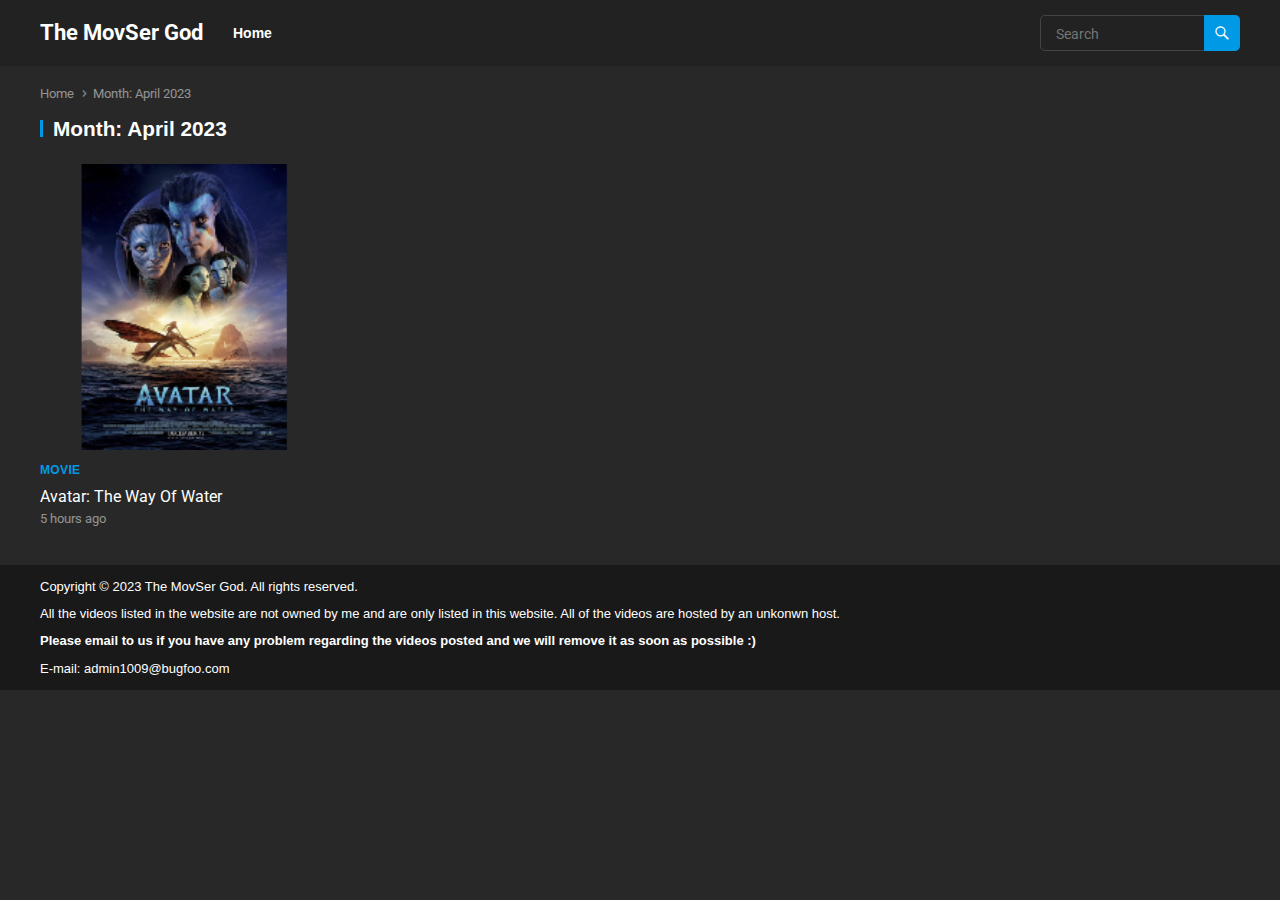
<file: 2023/04/index.html>
<!DOCTYPE html>
<html lang="en-US">
<head>
<meta charset="UTF-8">
<meta name="viewport" content="width=device-width, initial-scale=1">
<meta http-equiv="X-UA-Compatible" content="IE=edge">
<meta name="HandheldFriendly" content="true">
<link rel="profile" href="http://gmpg.org/xfn/11">
<link rel="preconnect" href="https://fonts.googleapis.com/">
<link rel="preconnect" href="https://fonts.gstatic.com/" crossorigin>
<title>April 2023 &#8211; The MovSer God</title>
<meta name="robots" content="max-image-preview:large">
<link rel="dns-prefetch" href="//fonts.googleapis.com">
<link rel="alternate" type="application/rss+xml" title="The MovSer God &raquo; Feed" href="/feed/">
<link rel="alternate" type="application/rss+xml" title="The MovSer God &raquo; Comments Feed" href="/comments/feed/">
<script type="text/javascript">
window._wpemojiSettings = {"baseUrl":"https:\/\/s.w.org\/images\/core\/emoji\/14.0.0\/72x72\/","ext":".png","svgUrl":"https:\/\/s.w.org\/images\/core\/emoji\/14.0.0\/svg\/","svgExt":".svg","source":{"concatemoji":"\/wp-includes\/js\/wp-emoji-release.min.js?ver=6.2"}};
/*! This file is auto-generated */
!function(e,a,t){var n,r,o,i=a.createElement("canvas"),p=i.getContext&&i.getContext("2d");function s(e,t){p.clearRect(0,0,i.width,i.height),p.fillText(e,0,0);e=i.toDataURL();return p.clearRect(0,0,i.width,i.height),p.fillText(t,0,0),e===i.toDataURL()}function c(e){var t=a.createElement("script");t.src=e,t.defer=t.type="text/javascript",a.getElementsByTagName("head")[0].appendChild(t)}for(o=Array("flag","emoji"),t.supports={everything:!0,everythingExceptFlag:!0},r=0;r<o.length;r++)t.supports[o[r]]=function(e){if(p&&p.fillText)switch(p.textBaseline="top",p.font="600 32px Arial",e){case"flag":return s("🏳️‍⚧️","🏳️​⚧️")?!1:!s("🇺🇳","🇺​🇳")&&!s("🏴󠁧󠁢󠁥󠁮󠁧󠁿","🏴​󠁧​󠁢​󠁥​󠁮​󠁧​󠁿");case"emoji":return!s("🫱🏻‍🫲🏿","🫱🏻​🫲🏿")}return!1}(o[r]),t.supports.everything=t.supports.everything&&t.supports[o[r]],"flag"!==o[r]&&(t.supports.everythingExceptFlag=t.supports.everythingExceptFlag&&t.supports[o[r]]);t.supports.everythingExceptFlag=t.supports.everythingExceptFlag&&!t.supports.flag,t.DOMReady=!1,t.readyCallback=function(){t.DOMReady=!0},t.supports.everything||(n=function(){t.readyCallback()},a.addEventListener?(a.addEventListener("DOMContentLoaded",n,!1),e.addEventListener("load",n,!1)):(e.attachEvent("onload",n),a.attachEvent("onreadystatechange",function(){"complete"===a.readyState&&t.readyCallback()})),(e=t.source||{}).concatemoji?c(e.concatemoji):e.wpemoji&&e.twemoji&&(c(e.twemoji),c(e.wpemoji)))}(window,document,window._wpemojiSettings);
</script>
<style type="text/css">img.wp-smiley,
img.emoji {
	display: inline !important;
	border: none !important;
	box-shadow: none !important;
	height: 1em !important;
	width: 1em !important;
	margin: 0 0.07em !important;
	vertical-align: -0.1em !important;
	background: none !important;
	padding: 0 !important;
}</style>
	<link rel="stylesheet" id="wp-block-library-css" href="/wp-includes/css/dist/block-library/style.min.css?ver=6.2" type="text/css" media="all">
<style id="wp-block-library-theme-inline-css" type="text/css">.wp-block-audio figcaption{color:#555;font-size:13px;text-align:center}.is-dark-theme .wp-block-audio figcaption{color:hsla(0,0%,100%,.65)}.wp-block-audio{margin:0 0 1em}.wp-block-code{border:1px solid #ccc;border-radius:4px;font-family:Menlo,Consolas,monaco,monospace;padding:.8em 1em}.wp-block-embed figcaption{color:#555;font-size:13px;text-align:center}.is-dark-theme .wp-block-embed figcaption{color:hsla(0,0%,100%,.65)}.wp-block-embed{margin:0 0 1em}.blocks-gallery-caption{color:#555;font-size:13px;text-align:center}.is-dark-theme .blocks-gallery-caption{color:hsla(0,0%,100%,.65)}.wp-block-image figcaption{color:#555;font-size:13px;text-align:center}.is-dark-theme .wp-block-image figcaption{color:hsla(0,0%,100%,.65)}.wp-block-image{margin:0 0 1em}.wp-block-pullquote{border-bottom:4px solid;border-top:4px solid;color:currentColor;margin-bottom:1.75em}.wp-block-pullquote cite,.wp-block-pullquote footer,.wp-block-pullquote__citation{color:currentColor;font-size:.8125em;font-style:normal;text-transform:uppercase}.wp-block-quote{border-left:.25em solid;margin:0 0 1.75em;padding-left:1em}.wp-block-quote cite,.wp-block-quote footer{color:currentColor;font-size:.8125em;font-style:normal;position:relative}.wp-block-quote.has-text-align-right{border-left:none;border-right:.25em solid;padding-left:0;padding-right:1em}.wp-block-quote.has-text-align-center{border:none;padding-left:0}.wp-block-quote.is-large,.wp-block-quote.is-style-large,.wp-block-quote.is-style-plain{border:none}.wp-block-search .wp-block-search__label{font-weight:700}.wp-block-search__button{border:1px solid #ccc;padding:.375em .625em}:where(.wp-block-group.has-background){padding:1.25em 2.375em}.wp-block-separator.has-css-opacity{opacity:.4}.wp-block-separator{border:none;border-bottom:2px solid;margin-left:auto;margin-right:auto}.wp-block-separator.has-alpha-channel-opacity{opacity:1}.wp-block-separator:not(.is-style-wide):not(.is-style-dots){width:100px}.wp-block-separator.has-background:not(.is-style-dots){border-bottom:none;height:1px}.wp-block-separator.has-background:not(.is-style-wide):not(.is-style-dots){height:2px}.wp-block-table{margin:0 0 1em}.wp-block-table td,.wp-block-table th{word-break:normal}.wp-block-table figcaption{color:#555;font-size:13px;text-align:center}.is-dark-theme .wp-block-table figcaption{color:hsla(0,0%,100%,.65)}.wp-block-video figcaption{color:#555;font-size:13px;text-align:center}.is-dark-theme .wp-block-video figcaption{color:hsla(0,0%,100%,.65)}.wp-block-video{margin:0 0 1em}.wp-block-template-part.has-background{margin-bottom:0;margin-top:0;padding:1.25em 2.375em}</style>
<link rel="stylesheet" id="classic-theme-styles-css" href="/wp-includes/css/classic-themes.min.css?ver=6.2" type="text/css" media="all">
<style id="global-styles-inline-css" type="text/css">body{--wp--preset--color--black: #000000;--wp--preset--color--cyan-bluish-gray: #abb8c3;--wp--preset--color--white: #ffffff;--wp--preset--color--pale-pink: #f78da7;--wp--preset--color--vivid-red: #cf2e2e;--wp--preset--color--luminous-vivid-orange: #ff6900;--wp--preset--color--luminous-vivid-amber: #fcb900;--wp--preset--color--light-green-cyan: #7bdcb5;--wp--preset--color--vivid-green-cyan: #00d084;--wp--preset--color--pale-cyan-blue: #8ed1fc;--wp--preset--color--vivid-cyan-blue: #0693e3;--wp--preset--color--vivid-purple: #9b51e0;--wp--preset--gradient--vivid-cyan-blue-to-vivid-purple: linear-gradient(135deg,rgba(6,147,227,1) 0%,rgb(155,81,224) 100%);--wp--preset--gradient--light-green-cyan-to-vivid-green-cyan: linear-gradient(135deg,rgb(122,220,180) 0%,rgb(0,208,130) 100%);--wp--preset--gradient--luminous-vivid-amber-to-luminous-vivid-orange: linear-gradient(135deg,rgba(252,185,0,1) 0%,rgba(255,105,0,1) 100%);--wp--preset--gradient--luminous-vivid-orange-to-vivid-red: linear-gradient(135deg,rgba(255,105,0,1) 0%,rgb(207,46,46) 100%);--wp--preset--gradient--very-light-gray-to-cyan-bluish-gray: linear-gradient(135deg,rgb(238,238,238) 0%,rgb(169,184,195) 100%);--wp--preset--gradient--cool-to-warm-spectrum: linear-gradient(135deg,rgb(74,234,220) 0%,rgb(151,120,209) 20%,rgb(207,42,186) 40%,rgb(238,44,130) 60%,rgb(251,105,98) 80%,rgb(254,248,76) 100%);--wp--preset--gradient--blush-light-purple: linear-gradient(135deg,rgb(255,206,236) 0%,rgb(152,150,240) 100%);--wp--preset--gradient--blush-bordeaux: linear-gradient(135deg,rgb(254,205,165) 0%,rgb(254,45,45) 50%,rgb(107,0,62) 100%);--wp--preset--gradient--luminous-dusk: linear-gradient(135deg,rgb(255,203,112) 0%,rgb(199,81,192) 50%,rgb(65,88,208) 100%);--wp--preset--gradient--pale-ocean: linear-gradient(135deg,rgb(255,245,203) 0%,rgb(182,227,212) 50%,rgb(51,167,181) 100%);--wp--preset--gradient--electric-grass: linear-gradient(135deg,rgb(202,248,128) 0%,rgb(113,206,126) 100%);--wp--preset--gradient--midnight: linear-gradient(135deg,rgb(2,3,129) 0%,rgb(40,116,252) 100%);--wp--preset--duotone--dark-grayscale: url('#wp-duotone-dark-grayscale');--wp--preset--duotone--grayscale: url('#wp-duotone-grayscale');--wp--preset--duotone--purple-yellow: url('#wp-duotone-purple-yellow');--wp--preset--duotone--blue-red: url('#wp-duotone-blue-red');--wp--preset--duotone--midnight: url('#wp-duotone-midnight');--wp--preset--duotone--magenta-yellow: url('#wp-duotone-magenta-yellow');--wp--preset--duotone--purple-green: url('#wp-duotone-purple-green');--wp--preset--duotone--blue-orange: url('#wp-duotone-blue-orange');--wp--preset--font-size--small: 13px;--wp--preset--font-size--medium: 20px;--wp--preset--font-size--large: 36px;--wp--preset--font-size--x-large: 42px;--wp--preset--spacing--20: 0.44rem;--wp--preset--spacing--30: 0.67rem;--wp--preset--spacing--40: 1rem;--wp--preset--spacing--50: 1.5rem;--wp--preset--spacing--60: 2.25rem;--wp--preset--spacing--70: 3.38rem;--wp--preset--spacing--80: 5.06rem;--wp--preset--shadow--natural: 6px 6px 9px rgba(0, 0, 0, 0.2);--wp--preset--shadow--deep: 12px 12px 50px rgba(0, 0, 0, 0.4);--wp--preset--shadow--sharp: 6px 6px 0px rgba(0, 0, 0, 0.2);--wp--preset--shadow--outlined: 6px 6px 0px -3px rgba(255, 255, 255, 1), 6px 6px rgba(0, 0, 0, 1);--wp--preset--shadow--crisp: 6px 6px 0px rgba(0, 0, 0, 1);}:where(.is-layout-flex){gap: 0.5em;}body .is-layout-flow > .alignleft{float: left;margin-inline-start: 0;margin-inline-end: 2em;}body .is-layout-flow > .alignright{float: right;margin-inline-start: 2em;margin-inline-end: 0;}body .is-layout-flow > .aligncenter{margin-left: auto !important;margin-right: auto !important;}body .is-layout-constrained > .alignleft{float: left;margin-inline-start: 0;margin-inline-end: 2em;}body .is-layout-constrained > .alignright{float: right;margin-inline-start: 2em;margin-inline-end: 0;}body .is-layout-constrained > .aligncenter{margin-left: auto !important;margin-right: auto !important;}body .is-layout-constrained > :where(:not(.alignleft):not(.alignright):not(.alignfull)){max-width: var(--wp--style--global--content-size);margin-left: auto !important;margin-right: auto !important;}body .is-layout-constrained > .alignwide{max-width: var(--wp--style--global--wide-size);}body .is-layout-flex{display: flex;}body .is-layout-flex{flex-wrap: wrap;align-items: center;}body .is-layout-flex > *{margin: 0;}:where(.wp-block-columns.is-layout-flex){gap: 2em;}.has-black-color{color: var(--wp--preset--color--black) !important;}.has-cyan-bluish-gray-color{color: var(--wp--preset--color--cyan-bluish-gray) !important;}.has-white-color{color: var(--wp--preset--color--white) !important;}.has-pale-pink-color{color: var(--wp--preset--color--pale-pink) !important;}.has-vivid-red-color{color: var(--wp--preset--color--vivid-red) !important;}.has-luminous-vivid-orange-color{color: var(--wp--preset--color--luminous-vivid-orange) !important;}.has-luminous-vivid-amber-color{color: var(--wp--preset--color--luminous-vivid-amber) !important;}.has-light-green-cyan-color{color: var(--wp--preset--color--light-green-cyan) !important;}.has-vivid-green-cyan-color{color: var(--wp--preset--color--vivid-green-cyan) !important;}.has-pale-cyan-blue-color{color: var(--wp--preset--color--pale-cyan-blue) !important;}.has-vivid-cyan-blue-color{color: var(--wp--preset--color--vivid-cyan-blue) !important;}.has-vivid-purple-color{color: var(--wp--preset--color--vivid-purple) !important;}.has-black-background-color{background-color: var(--wp--preset--color--black) !important;}.has-cyan-bluish-gray-background-color{background-color: var(--wp--preset--color--cyan-bluish-gray) !important;}.has-white-background-color{background-color: var(--wp--preset--color--white) !important;}.has-pale-pink-background-color{background-color: var(--wp--preset--color--pale-pink) !important;}.has-vivid-red-background-color{background-color: var(--wp--preset--color--vivid-red) !important;}.has-luminous-vivid-orange-background-color{background-color: var(--wp--preset--color--luminous-vivid-orange) !important;}.has-luminous-vivid-amber-background-color{background-color: var(--wp--preset--color--luminous-vivid-amber) !important;}.has-light-green-cyan-background-color{background-color: var(--wp--preset--color--light-green-cyan) !important;}.has-vivid-green-cyan-background-color{background-color: var(--wp--preset--color--vivid-green-cyan) !important;}.has-pale-cyan-blue-background-color{background-color: var(--wp--preset--color--pale-cyan-blue) !important;}.has-vivid-cyan-blue-background-color{background-color: var(--wp--preset--color--vivid-cyan-blue) !important;}.has-vivid-purple-background-color{background-color: var(--wp--preset--color--vivid-purple) !important;}.has-black-border-color{border-color: var(--wp--preset--color--black) !important;}.has-cyan-bluish-gray-border-color{border-color: var(--wp--preset--color--cyan-bluish-gray) !important;}.has-white-border-color{border-color: var(--wp--preset--color--white) !important;}.has-pale-pink-border-color{border-color: var(--wp--preset--color--pale-pink) !important;}.has-vivid-red-border-color{border-color: var(--wp--preset--color--vivid-red) !important;}.has-luminous-vivid-orange-border-color{border-color: var(--wp--preset--color--luminous-vivid-orange) !important;}.has-luminous-vivid-amber-border-color{border-color: var(--wp--preset--color--luminous-vivid-amber) !important;}.has-light-green-cyan-border-color{border-color: var(--wp--preset--color--light-green-cyan) !important;}.has-vivid-green-cyan-border-color{border-color: var(--wp--preset--color--vivid-green-cyan) !important;}.has-pale-cyan-blue-border-color{border-color: var(--wp--preset--color--pale-cyan-blue) !important;}.has-vivid-cyan-blue-border-color{border-color: var(--wp--preset--color--vivid-cyan-blue) !important;}.has-vivid-purple-border-color{border-color: var(--wp--preset--color--vivid-purple) !important;}.has-vivid-cyan-blue-to-vivid-purple-gradient-background{background: var(--wp--preset--gradient--vivid-cyan-blue-to-vivid-purple) !important;}.has-light-green-cyan-to-vivid-green-cyan-gradient-background{background: var(--wp--preset--gradient--light-green-cyan-to-vivid-green-cyan) !important;}.has-luminous-vivid-amber-to-luminous-vivid-orange-gradient-background{background: var(--wp--preset--gradient--luminous-vivid-amber-to-luminous-vivid-orange) !important;}.has-luminous-vivid-orange-to-vivid-red-gradient-background{background: var(--wp--preset--gradient--luminous-vivid-orange-to-vivid-red) !important;}.has-very-light-gray-to-cyan-bluish-gray-gradient-background{background: var(--wp--preset--gradient--very-light-gray-to-cyan-bluish-gray) !important;}.has-cool-to-warm-spectrum-gradient-background{background: var(--wp--preset--gradient--cool-to-warm-spectrum) !important;}.has-blush-light-purple-gradient-background{background: var(--wp--preset--gradient--blush-light-purple) !important;}.has-blush-bordeaux-gradient-background{background: var(--wp--preset--gradient--blush-bordeaux) !important;}.has-luminous-dusk-gradient-background{background: var(--wp--preset--gradient--luminous-dusk) !important;}.has-pale-ocean-gradient-background{background: var(--wp--preset--gradient--pale-ocean) !important;}.has-electric-grass-gradient-background{background: var(--wp--preset--gradient--electric-grass) !important;}.has-midnight-gradient-background{background: var(--wp--preset--gradient--midnight) !important;}.has-small-font-size{font-size: var(--wp--preset--font-size--small) !important;}.has-medium-font-size{font-size: var(--wp--preset--font-size--medium) !important;}.has-large-font-size{font-size: var(--wp--preset--font-size--large) !important;}.has-x-large-font-size{font-size: var(--wp--preset--font-size--x-large) !important;}
.wp-block-navigation a:where(:not(.wp-element-button)){color: inherit;}
:where(.wp-block-columns.is-layout-flex){gap: 2em;}
.wp-block-pullquote{font-size: 1.5em;line-height: 1.6;}</style>
<link rel="stylesheet" id="bradmax-player-css" href="/wp-content/plugins/bradmax-player/assets/css/style.css?ver=6.2" type="text/css" media="all">
<link rel="stylesheet" id="enjoyvideo-googlefonts-css" href="https://fonts.googleapis.com/css2?family=Roboto:wght@400;700&#038;display=swap" type="text/css" media="all">
<link rel="stylesheet" id="enjoyvideo-style-css" href="/wp-content/themes/enjoyvideo/style.css?ver=20210902" type="text/css" media="all">
<link rel="stylesheet" id="enjoyvideo-dark-style-css" href="/wp-content/themes/enjoyvideo/dark.css?ver=20210902" type="text/css" media="all">
<link rel="stylesheet" id="enjoyvideo-responsive-style-css" href="/wp-content/themes/enjoyvideo/responsive.css?ver=20210902" type="text/css" media="all">
<link rel="stylesheet" id="genericons-style-css" href="/wp-content/themes/enjoyvideo/genericons/genericons.css?ver=6.2" type="text/css" media="all">
<script type="text/javascript" src="/wp-content/plugins/bradmax-player/assets/js/bradmax_player.js?ver=1680955946" id="bradmax-player-js"></script>
<script type="text/javascript" src="/wp-includes/js/jquery/jquery.min.js?ver=3.6.3" id="jquery-core-js"></script>
<script type="text/javascript" src="/wp-includes/js/jquery/jquery-migrate.min.js?ver=3.4.0" id="jquery-migrate-js"></script>
<link rel="https://api.w.org/" href="/wp-json/">
<link rel="EditURI" type="application/rsd+xml" title="RSD" href="/xmlrpc.php?rsd">
<link rel="wlwmanifest" type="application/wlwmanifest+xml" href="/wp-includes/wlwmanifest.xml">
<meta name="generator" content="WordPress 6.2">
		<script>
			var jabvfcr = {
				selector: "[id='site-bottom'] > * > *",
				manipulation: "html",
				html: "Copyright &copy; 2023 The MovSer God. All rights reserved.<br/>All the videos listed in the website are not owned by me and are only listed in this website. All of the videos are hosted by an unkonwn host. <br/><bold><strong>Please email to us if you have any problem regarding the videos posted and we will remove it as soon as possible :)<\/strong><\/bold><br/> E-mail: admin1009@bugfoo.com"
			};
		</script>
		</head>

<body class="archive date wp-embed-responsive hfeed">

<svg xmlns="http://www.w3.org/2000/svg" viewbox="0 0 0 0" width="0" height="0" focusable="false" role="none" style="visibility: hidden; position: absolute; left: -9999px; overflow: hidden;"><defs><filter id="wp-duotone-dark-grayscale"><fecolormatrix color-interpolation-filters="sRGB" type="matrix" values=" .299 .587 .114 0 0 .299 .587 .114 0 0 .299 .587 .114 0 0 .299 .587 .114 0 0 "></fecolormatrix><fecomponenttransfer color-interpolation-filters="sRGB"><fefuncr type="table" tablevalues="0 0.49803921568627"></fefuncr><fefuncg type="table" tablevalues="0 0.49803921568627"></fefuncg><fefuncb type="table" tablevalues="0 0.49803921568627"></fefuncb><fefunca type="table" tablevalues="1 1"></fefunca></fecomponenttransfer><fecomposite in2="SourceGraphic" operator="in"></fecomposite></filter></defs></svg><svg xmlns="http://www.w3.org/2000/svg" viewbox="0 0 0 0" width="0" height="0" focusable="false" role="none" style="visibility: hidden; position: absolute; left: -9999px; overflow: hidden;"><defs><filter id="wp-duotone-grayscale"><fecolormatrix color-interpolation-filters="sRGB" type="matrix" values=" .299 .587 .114 0 0 .299 .587 .114 0 0 .299 .587 .114 0 0 .299 .587 .114 0 0 "></fecolormatrix><fecomponenttransfer color-interpolation-filters="sRGB"><fefuncr type="table" tablevalues="0 1"></fefuncr><fefuncg type="table" tablevalues="0 1"></fefuncg><fefuncb type="table" tablevalues="0 1"></fefuncb><fefunca type="table" tablevalues="1 1"></fefunca></fecomponenttransfer><fecomposite in2="SourceGraphic" operator="in"></fecomposite></filter></defs></svg><svg xmlns="http://www.w3.org/2000/svg" viewbox="0 0 0 0" width="0" height="0" focusable="false" role="none" style="visibility: hidden; position: absolute; left: -9999px; overflow: hidden;"><defs><filter id="wp-duotone-purple-yellow"><fecolormatrix color-interpolation-filters="sRGB" type="matrix" values=" .299 .587 .114 0 0 .299 .587 .114 0 0 .299 .587 .114 0 0 .299 .587 .114 0 0 "></fecolormatrix><fecomponenttransfer color-interpolation-filters="sRGB"><fefuncr type="table" tablevalues="0.54901960784314 0.98823529411765"></fefuncr><fefuncg type="table" tablevalues="0 1"></fefuncg><fefuncb type="table" tablevalues="0.71764705882353 0.25490196078431"></fefuncb><fefunca type="table" tablevalues="1 1"></fefunca></fecomponenttransfer><fecomposite in2="SourceGraphic" operator="in"></fecomposite></filter></defs></svg><svg xmlns="http://www.w3.org/2000/svg" viewbox="0 0 0 0" width="0" height="0" focusable="false" role="none" style="visibility: hidden; position: absolute; left: -9999px; overflow: hidden;"><defs><filter id="wp-duotone-blue-red"><fecolormatrix color-interpolation-filters="sRGB" type="matrix" values=" .299 .587 .114 0 0 .299 .587 .114 0 0 .299 .587 .114 0 0 .299 .587 .114 0 0 "></fecolormatrix><fecomponenttransfer color-interpolation-filters="sRGB"><fefuncr type="table" tablevalues="0 1"></fefuncr><fefuncg type="table" tablevalues="0 0.27843137254902"></fefuncg><fefuncb type="table" tablevalues="0.5921568627451 0.27843137254902"></fefuncb><fefunca type="table" tablevalues="1 1"></fefunca></fecomponenttransfer><fecomposite in2="SourceGraphic" operator="in"></fecomposite></filter></defs></svg><svg xmlns="http://www.w3.org/2000/svg" viewbox="0 0 0 0" width="0" height="0" focusable="false" role="none" style="visibility: hidden; position: absolute; left: -9999px; overflow: hidden;"><defs><filter id="wp-duotone-midnight"><fecolormatrix color-interpolation-filters="sRGB" type="matrix" values=" .299 .587 .114 0 0 .299 .587 .114 0 0 .299 .587 .114 0 0 .299 .587 .114 0 0 "></fecolormatrix><fecomponenttransfer color-interpolation-filters="sRGB"><fefuncr type="table" tablevalues="0 0"></fefuncr><fefuncg type="table" tablevalues="0 0.64705882352941"></fefuncg><fefuncb type="table" tablevalues="0 1"></fefuncb><fefunca type="table" tablevalues="1 1"></fefunca></fecomponenttransfer><fecomposite in2="SourceGraphic" operator="in"></fecomposite></filter></defs></svg><svg xmlns="http://www.w3.org/2000/svg" viewbox="0 0 0 0" width="0" height="0" focusable="false" role="none" style="visibility: hidden; position: absolute; left: -9999px; overflow: hidden;"><defs><filter id="wp-duotone-magenta-yellow"><fecolormatrix color-interpolation-filters="sRGB" type="matrix" values=" .299 .587 .114 0 0 .299 .587 .114 0 0 .299 .587 .114 0 0 .299 .587 .114 0 0 "></fecolormatrix><fecomponenttransfer color-interpolation-filters="sRGB"><fefuncr type="table" tablevalues="0.78039215686275 1"></fefuncr><fefuncg type="table" tablevalues="0 0.94901960784314"></fefuncg><fefuncb type="table" tablevalues="0.35294117647059 0.47058823529412"></fefuncb><fefunca type="table" tablevalues="1 1"></fefunca></fecomponenttransfer><fecomposite in2="SourceGraphic" operator="in"></fecomposite></filter></defs></svg><svg xmlns="http://www.w3.org/2000/svg" viewbox="0 0 0 0" width="0" height="0" focusable="false" role="none" style="visibility: hidden; position: absolute; left: -9999px; overflow: hidden;"><defs><filter id="wp-duotone-purple-green"><fecolormatrix color-interpolation-filters="sRGB" type="matrix" values=" .299 .587 .114 0 0 .299 .587 .114 0 0 .299 .587 .114 0 0 .299 .587 .114 0 0 "></fecolormatrix><fecomponenttransfer color-interpolation-filters="sRGB"><fefuncr type="table" tablevalues="0.65098039215686 0.40392156862745"></fefuncr><fefuncg type="table" tablevalues="0 1"></fefuncg><fefuncb type="table" tablevalues="0.44705882352941 0.4"></fefuncb><fefunca type="table" tablevalues="1 1"></fefunca></fecomponenttransfer><fecomposite in2="SourceGraphic" operator="in"></fecomposite></filter></defs></svg><svg xmlns="http://www.w3.org/2000/svg" viewbox="0 0 0 0" width="0" height="0" focusable="false" role="none" style="visibility: hidden; position: absolute; left: -9999px; overflow: hidden;"><defs><filter id="wp-duotone-blue-orange"><fecolormatrix color-interpolation-filters="sRGB" type="matrix" values=" .299 .587 .114 0 0 .299 .587 .114 0 0 .299 .587 .114 0 0 .299 .587 .114 0 0 "></fecolormatrix><fecomponenttransfer color-interpolation-filters="sRGB"><fefuncr type="table" tablevalues="0.098039215686275 1"></fefuncr><fefuncg type="table" tablevalues="0 0.66274509803922"></fefuncg><fefuncb type="table" tablevalues="0.84705882352941 0.41960784313725"></fefuncb><fefunca type="table" tablevalues="1 1"></fefunca></fecomponenttransfer><fecomposite in2="SourceGraphic" operator="in"></fecomposite></filter></defs></svg>

<div id="page" class="site">

	<a class="skip-link screen-reader-text" href="#content">Skip to content</a>

	<header id="masthead" class="site-header clear">

				
		<div class="site-start clear">

			<div class="container">

			<div class="site-branding">

				
				<div class="site-title">
					<h1><a href="/">The MovSer God</a></h1>
				</div>
<!-- .site-title -->
				
				<div class="site-description">
					MOVIES AND SERIES				</div>
<!-- .site-description -->				

				
			</div>
<!-- .site-branding -->

			<nav id="primary-nav" class="primary-navigation">

				
					<ul id="primary-menu" class="sf-menu">
						<li><a href="/">Home</a></li>
					</ul>
<!-- .sf-menu -->

				
			</nav><!-- #primary-nav -->		

			<div class="header-toggles">
				<button class="toggle nav-toggle mobile-nav-toggle" data-toggle-target=".menu-modal" data-toggle-body-class="showing-menu-modal" aria-expanded="false" data-set-focus=".close-nav-toggle">
					<span class="toggle-inner">
						<span class="toggle-icon">
							<svg class="svg-icon" aria-hidden="true" role="img" focusable="false" xmlns="http://www.w3.org/2000/svg" width="26" height="7" viewbox="0 0 26 7"><path fill-rule="evenodd" d="M332.5,45 C330.567003,45 329,43.4329966 329,41.5 C329,39.5670034 330.567003,38 332.5,38 C334.432997,38 336,39.5670034 336,41.5 C336,43.4329966 334.432997,45 332.5,45 Z M342,45 C340.067003,45 338.5,43.4329966 338.5,41.5 C338.5,39.5670034 340.067003,38 342,38 C343.932997,38 345.5,39.5670034 345.5,41.5 C345.5,43.4329966 343.932997,45 342,45 Z M351.5,45 C349.567003,45 348,43.4329966 348,41.5 C348,39.5670034 349.567003,38 351.5,38 C353.432997,38 355,39.5670034 355,41.5 C355,43.4329966 353.432997,45 351.5,45 Z" transform="translate(-329 -38)"></path></svg>						</span>
						<span class="toggle-text">Menu</span>
					</span>
				</button><!-- .nav-toggle -->
			</div>
<!-- .header-toggles -->	

			<div class="header-search">
				<form id="searchform" method="get" action="http://localhost/">
					<input type="search" name="s" class="search-input" placeholder="Search" autocomplete="off">
					<button type="submit" class="search-submit"><span class="genericon genericon-search"></span></button>		
				</form>
			</div>
<!-- .header-search -->

			</div>
<!-- .container -->

		</div>
<!-- .site-start -->			

	</header><!-- #masthead -->

	<div class="menu-modal cover-modal header-footer-group" data-modal-target-string=".menu-modal">

		<div class="menu-modal-inner modal-inner">

			<div class="menu-wrapper section-inner">

				<div class="menu-top">

					<button class="toggle close-nav-toggle fill-children-current-color" data-toggle-target=".menu-modal" data-toggle-body-class="showing-menu-modal" aria-expanded="false" data-set-focus=".menu-modal">
						<span class="toggle-text">Close Menu</span>
						<svg class="svg-icon" aria-hidden="true" role="img" focusable="false" xmlns="http://www.w3.org/2000/svg" width="16" height="16" viewbox="0 0 16 16"><polygon fill="" fill-rule="evenodd" points="6.852 7.649 .399 1.195 1.445 .149 7.899 6.602 14.352 .149 15.399 1.195 8.945 7.649 15.399 14.102 14.352 15.149 7.899 8.695 1.445 15.149 .399 14.102"></polygon></svg>					</button><!-- .nav-toggle -->

					
					<nav class="mobile-menu" aria-label="Mobile" role="navigation">

						<ul class="modal-menu reset-list-style">

						<li class="page_item page-item-2">
<div class="ancestor-wrapper"><a href="/sample-page/">Sample Page</a></div>
<!-- .ancestor-wrapper -->
</li>

						</ul>

					</nav>

				</div>
<!-- .menu-top -->

			</div>
<!-- .menu-wrapper -->

		</div>
<!-- .menu-modal-inner -->

	</div>
<!-- .menu-modal -->		

	<div id="content" class="site-content  container">
		<div class="clear">

	<div id="primary" class="content-area full-width clear">
				
		<main id="main" class="site-main clear">

			<div class="breadcrumbs clear">
				<span class="breadcrumbs-nav">
					<a href="/">Home</a>
					<span class="post-category">Month: <span>April 2023</span></span>
				</span>				
				<h1>
					Month: <span>April 2023</span>					
				</h1>	
							
			</div>
<!-- .breadcrumbs -->

			<div id="recent-content" class="content-loop">

				<div id="post-1" class="ht_grid_1_4 box-effect post-1 post type-post status-publish format-standard has-post-thumbnail hentry category-movie">	

			<a class="thumbnail-link" href="/2023/04/08/avatar-the-way-of-water/">
			<div class="thumbnail-wrap">
				<img width="200" height="200" src="/wp-content/uploads/2023/04/avatar-the-way-of-water.png" class="attachment-enjoyvideo_post_thumb size-enjoyvideo_post_thumb wp-post-image" alt="Avatar The Way Of Water" decoding="async">			</div>
<!-- .thumbnail-wrap -->
					</a>
		

	<div class="entry-header">

					<div class="entry-category">
<a href="/category/movie/">Movie</a> </div>
		
		<h2 class="entry-title"><a href="/2023/04/08/avatar-the-way-of-water/">Avatar: The Way Of Water</a></h2>

		<div class="entry-meta">
			<span class="entry-date">5 hours ago</span>
		</div>
<!-- .entry-meta -->		
									
	</div>
<!-- .entry-header -->

</div>
<!-- #post-1 -->
			</div>
<!-- #recent-content -->

			
		</main><!-- .site-main -->

	</div>
<!-- #primary -->

		</div>
<!-- .clear -->

	</div>
<!-- #content .site-content -->

	
	<footer id="colophon" class="site-footer">

						
	</footer><!-- #colophon -->


	<div id="site-bottom" class="clear">
		
		<div class="container">

			<div class="site-info">

				
				&copy; 2023 The MovSer God - <a href="https://wpenjoy.com/">WordPress Theme</a> by <a href="https://wpenjoy.com/">WPEnjoy</a>

			</div>
<!-- .site-info -->

				

		</div>
<!-- .container -->

	</div>
<!-- #site-bottom -->

</div>
<!-- #page -->

<div id="back-top">
	<a href="#top" title="Back to top"><span class="genericon genericon-collapse"></span></a>
</div>

<script type="text/javascript" src="/wp-content/themes/enjoyvideo/assets/js/superfish.js?ver=6.2" id="superfish-js"></script>
<script type="text/javascript" src="/wp-content/themes/enjoyvideo/assets/js/html5.js?ver=6.2" id="html5-js"></script>
<script type="text/javascript" src="/wp-content/themes/enjoyvideo/assets/js/theia-sticky-sidebar.js?ver=6.2" id="theia-sticky-sidebar-js"></script>
<script type="text/javascript" src="/wp-content/themes/enjoyvideo/assets/js/index.js?ver=20210902" id="enjoyvideo-index-js"></script>
<script type="text/javascript" src="/wp-content/themes/enjoyvideo/assets/js/jquery.custom.js?ver=20210902" id="enjoyvideo-custom-js"></script>
<script type="text/javascript" src="/wp-content/plugins/visual-footer-credit-remover/script.js?ver=6.2" id="jabvfcr_script-js"></script>
    <script>/(trident|msie)/i.test(navigator.userAgent)&&document.getElementById&&window.addEventListener&&window.addEventListener("hashchange",function(){var t,e=location.hash.substring(1);/^[A-z0-9_-]+$/.test(e)&&(t=document.getElementById(e))&&(/^(?:a|select|input|button|textarea)$/i.test(t.tagName)||(t.tabIndex=-1),t.focus())},!1);</script>
    
</body>
</html>
</file>
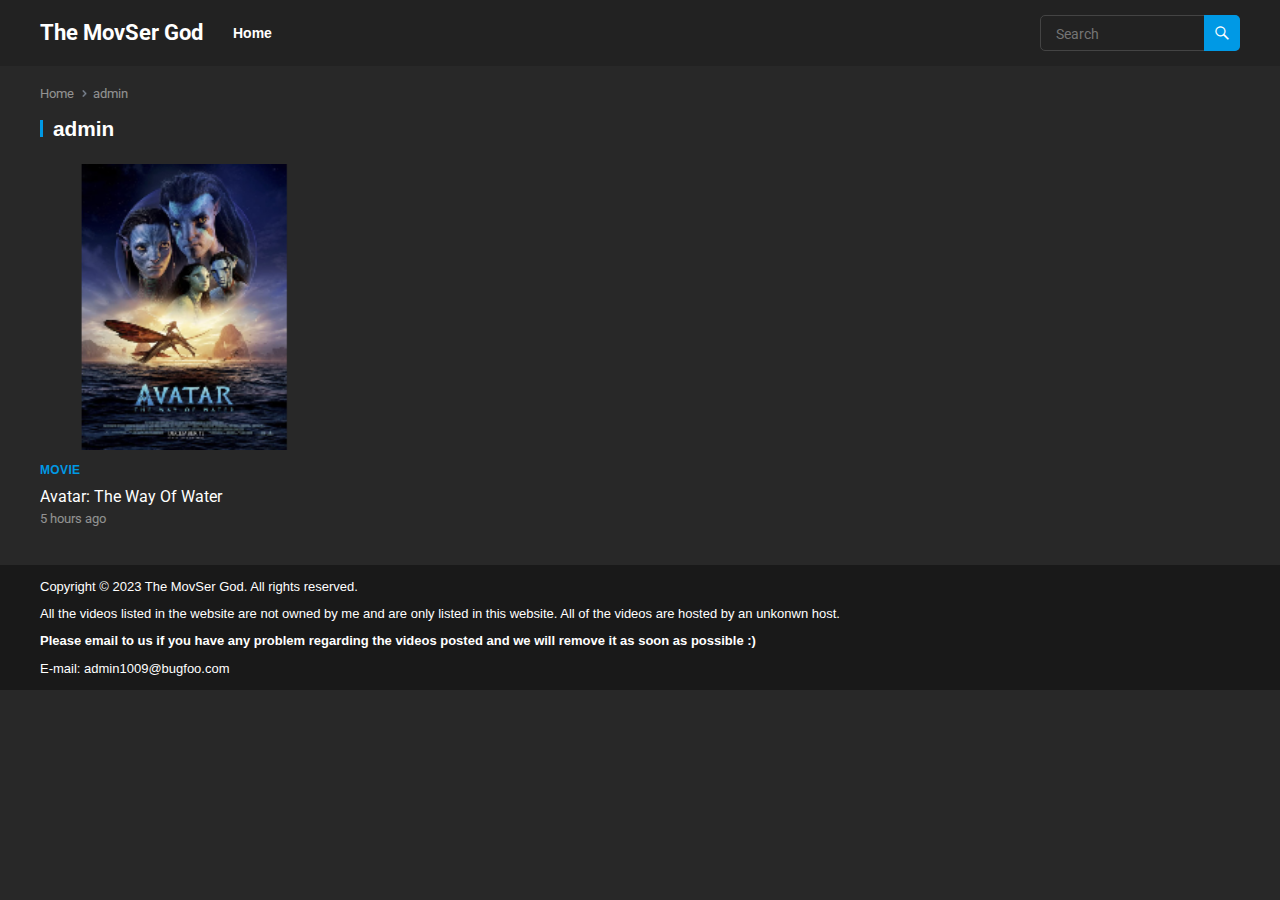
<file: author/admin/index.html>
<!DOCTYPE html>
<html lang="en-US">
<head>
<meta charset="UTF-8">
<meta name="viewport" content="width=device-width, initial-scale=1">
<meta http-equiv="X-UA-Compatible" content="IE=edge">
<meta name="HandheldFriendly" content="true">
<link rel="profile" href="http://gmpg.org/xfn/11">
<link rel="preconnect" href="https://fonts.googleapis.com/">
<link rel="preconnect" href="https://fonts.gstatic.com/" crossorigin>
<title>admin &#8211; The MovSer God</title>
<meta name="robots" content="max-image-preview:large">
<link rel="dns-prefetch" href="//fonts.googleapis.com">
<link rel="alternate" type="application/rss+xml" title="The MovSer God &raquo; Feed" href="/feed/">
<link rel="alternate" type="application/rss+xml" title="The MovSer God &raquo; Comments Feed" href="/comments/feed/">
<link rel="alternate" type="application/rss+xml" title="The MovSer God &raquo; Posts by admin Feed" href="/author/admin/feed/">
<script type="text/javascript">
window._wpemojiSettings = {"baseUrl":"https:\/\/s.w.org\/images\/core\/emoji\/14.0.0\/72x72\/","ext":".png","svgUrl":"https:\/\/s.w.org\/images\/core\/emoji\/14.0.0\/svg\/","svgExt":".svg","source":{"concatemoji":"\/wp-includes\/js\/wp-emoji-release.min.js?ver=6.2"}};
/*! This file is auto-generated */
!function(e,a,t){var n,r,o,i=a.createElement("canvas"),p=i.getContext&&i.getContext("2d");function s(e,t){p.clearRect(0,0,i.width,i.height),p.fillText(e,0,0);e=i.toDataURL();return p.clearRect(0,0,i.width,i.height),p.fillText(t,0,0),e===i.toDataURL()}function c(e){var t=a.createElement("script");t.src=e,t.defer=t.type="text/javascript",a.getElementsByTagName("head")[0].appendChild(t)}for(o=Array("flag","emoji"),t.supports={everything:!0,everythingExceptFlag:!0},r=0;r<o.length;r++)t.supports[o[r]]=function(e){if(p&&p.fillText)switch(p.textBaseline="top",p.font="600 32px Arial",e){case"flag":return s("🏳️‍⚧️","🏳️​⚧️")?!1:!s("🇺🇳","🇺​🇳")&&!s("🏴󠁧󠁢󠁥󠁮󠁧󠁿","🏴​󠁧​󠁢​󠁥​󠁮​󠁧​󠁿");case"emoji":return!s("🫱🏻‍🫲🏿","🫱🏻​🫲🏿")}return!1}(o[r]),t.supports.everything=t.supports.everything&&t.supports[o[r]],"flag"!==o[r]&&(t.supports.everythingExceptFlag=t.supports.everythingExceptFlag&&t.supports[o[r]]);t.supports.everythingExceptFlag=t.supports.everythingExceptFlag&&!t.supports.flag,t.DOMReady=!1,t.readyCallback=function(){t.DOMReady=!0},t.supports.everything||(n=function(){t.readyCallback()},a.addEventListener?(a.addEventListener("DOMContentLoaded",n,!1),e.addEventListener("load",n,!1)):(e.attachEvent("onload",n),a.attachEvent("onreadystatechange",function(){"complete"===a.readyState&&t.readyCallback()})),(e=t.source||{}).concatemoji?c(e.concatemoji):e.wpemoji&&e.twemoji&&(c(e.twemoji),c(e.wpemoji)))}(window,document,window._wpemojiSettings);
</script>
<style type="text/css">img.wp-smiley,
img.emoji {
	display: inline !important;
	border: none !important;
	box-shadow: none !important;
	height: 1em !important;
	width: 1em !important;
	margin: 0 0.07em !important;
	vertical-align: -0.1em !important;
	background: none !important;
	padding: 0 !important;
}</style>
	<link rel="stylesheet" id="wp-block-library-css" href="/wp-includes/css/dist/block-library/style.min.css?ver=6.2" type="text/css" media="all">
<style id="wp-block-library-theme-inline-css" type="text/css">.wp-block-audio figcaption{color:#555;font-size:13px;text-align:center}.is-dark-theme .wp-block-audio figcaption{color:hsla(0,0%,100%,.65)}.wp-block-audio{margin:0 0 1em}.wp-block-code{border:1px solid #ccc;border-radius:4px;font-family:Menlo,Consolas,monaco,monospace;padding:.8em 1em}.wp-block-embed figcaption{color:#555;font-size:13px;text-align:center}.is-dark-theme .wp-block-embed figcaption{color:hsla(0,0%,100%,.65)}.wp-block-embed{margin:0 0 1em}.blocks-gallery-caption{color:#555;font-size:13px;text-align:center}.is-dark-theme .blocks-gallery-caption{color:hsla(0,0%,100%,.65)}.wp-block-image figcaption{color:#555;font-size:13px;text-align:center}.is-dark-theme .wp-block-image figcaption{color:hsla(0,0%,100%,.65)}.wp-block-image{margin:0 0 1em}.wp-block-pullquote{border-bottom:4px solid;border-top:4px solid;color:currentColor;margin-bottom:1.75em}.wp-block-pullquote cite,.wp-block-pullquote footer,.wp-block-pullquote__citation{color:currentColor;font-size:.8125em;font-style:normal;text-transform:uppercase}.wp-block-quote{border-left:.25em solid;margin:0 0 1.75em;padding-left:1em}.wp-block-quote cite,.wp-block-quote footer{color:currentColor;font-size:.8125em;font-style:normal;position:relative}.wp-block-quote.has-text-align-right{border-left:none;border-right:.25em solid;padding-left:0;padding-right:1em}.wp-block-quote.has-text-align-center{border:none;padding-left:0}.wp-block-quote.is-large,.wp-block-quote.is-style-large,.wp-block-quote.is-style-plain{border:none}.wp-block-search .wp-block-search__label{font-weight:700}.wp-block-search__button{border:1px solid #ccc;padding:.375em .625em}:where(.wp-block-group.has-background){padding:1.25em 2.375em}.wp-block-separator.has-css-opacity{opacity:.4}.wp-block-separator{border:none;border-bottom:2px solid;margin-left:auto;margin-right:auto}.wp-block-separator.has-alpha-channel-opacity{opacity:1}.wp-block-separator:not(.is-style-wide):not(.is-style-dots){width:100px}.wp-block-separator.has-background:not(.is-style-dots){border-bottom:none;height:1px}.wp-block-separator.has-background:not(.is-style-wide):not(.is-style-dots){height:2px}.wp-block-table{margin:0 0 1em}.wp-block-table td,.wp-block-table th{word-break:normal}.wp-block-table figcaption{color:#555;font-size:13px;text-align:center}.is-dark-theme .wp-block-table figcaption{color:hsla(0,0%,100%,.65)}.wp-block-video figcaption{color:#555;font-size:13px;text-align:center}.is-dark-theme .wp-block-video figcaption{color:hsla(0,0%,100%,.65)}.wp-block-video{margin:0 0 1em}.wp-block-template-part.has-background{margin-bottom:0;margin-top:0;padding:1.25em 2.375em}</style>
<link rel="stylesheet" id="classic-theme-styles-css" href="/wp-includes/css/classic-themes.min.css?ver=6.2" type="text/css" media="all">
<style id="global-styles-inline-css" type="text/css">body{--wp--preset--color--black: #000000;--wp--preset--color--cyan-bluish-gray: #abb8c3;--wp--preset--color--white: #ffffff;--wp--preset--color--pale-pink: #f78da7;--wp--preset--color--vivid-red: #cf2e2e;--wp--preset--color--luminous-vivid-orange: #ff6900;--wp--preset--color--luminous-vivid-amber: #fcb900;--wp--preset--color--light-green-cyan: #7bdcb5;--wp--preset--color--vivid-green-cyan: #00d084;--wp--preset--color--pale-cyan-blue: #8ed1fc;--wp--preset--color--vivid-cyan-blue: #0693e3;--wp--preset--color--vivid-purple: #9b51e0;--wp--preset--gradient--vivid-cyan-blue-to-vivid-purple: linear-gradient(135deg,rgba(6,147,227,1) 0%,rgb(155,81,224) 100%);--wp--preset--gradient--light-green-cyan-to-vivid-green-cyan: linear-gradient(135deg,rgb(122,220,180) 0%,rgb(0,208,130) 100%);--wp--preset--gradient--luminous-vivid-amber-to-luminous-vivid-orange: linear-gradient(135deg,rgba(252,185,0,1) 0%,rgba(255,105,0,1) 100%);--wp--preset--gradient--luminous-vivid-orange-to-vivid-red: linear-gradient(135deg,rgba(255,105,0,1) 0%,rgb(207,46,46) 100%);--wp--preset--gradient--very-light-gray-to-cyan-bluish-gray: linear-gradient(135deg,rgb(238,238,238) 0%,rgb(169,184,195) 100%);--wp--preset--gradient--cool-to-warm-spectrum: linear-gradient(135deg,rgb(74,234,220) 0%,rgb(151,120,209) 20%,rgb(207,42,186) 40%,rgb(238,44,130) 60%,rgb(251,105,98) 80%,rgb(254,248,76) 100%);--wp--preset--gradient--blush-light-purple: linear-gradient(135deg,rgb(255,206,236) 0%,rgb(152,150,240) 100%);--wp--preset--gradient--blush-bordeaux: linear-gradient(135deg,rgb(254,205,165) 0%,rgb(254,45,45) 50%,rgb(107,0,62) 100%);--wp--preset--gradient--luminous-dusk: linear-gradient(135deg,rgb(255,203,112) 0%,rgb(199,81,192) 50%,rgb(65,88,208) 100%);--wp--preset--gradient--pale-ocean: linear-gradient(135deg,rgb(255,245,203) 0%,rgb(182,227,212) 50%,rgb(51,167,181) 100%);--wp--preset--gradient--electric-grass: linear-gradient(135deg,rgb(202,248,128) 0%,rgb(113,206,126) 100%);--wp--preset--gradient--midnight: linear-gradient(135deg,rgb(2,3,129) 0%,rgb(40,116,252) 100%);--wp--preset--duotone--dark-grayscale: url('#wp-duotone-dark-grayscale');--wp--preset--duotone--grayscale: url('#wp-duotone-grayscale');--wp--preset--duotone--purple-yellow: url('#wp-duotone-purple-yellow');--wp--preset--duotone--blue-red: url('#wp-duotone-blue-red');--wp--preset--duotone--midnight: url('#wp-duotone-midnight');--wp--preset--duotone--magenta-yellow: url('#wp-duotone-magenta-yellow');--wp--preset--duotone--purple-green: url('#wp-duotone-purple-green');--wp--preset--duotone--blue-orange: url('#wp-duotone-blue-orange');--wp--preset--font-size--small: 13px;--wp--preset--font-size--medium: 20px;--wp--preset--font-size--large: 36px;--wp--preset--font-size--x-large: 42px;--wp--preset--spacing--20: 0.44rem;--wp--preset--spacing--30: 0.67rem;--wp--preset--spacing--40: 1rem;--wp--preset--spacing--50: 1.5rem;--wp--preset--spacing--60: 2.25rem;--wp--preset--spacing--70: 3.38rem;--wp--preset--spacing--80: 5.06rem;--wp--preset--shadow--natural: 6px 6px 9px rgba(0, 0, 0, 0.2);--wp--preset--shadow--deep: 12px 12px 50px rgba(0, 0, 0, 0.4);--wp--preset--shadow--sharp: 6px 6px 0px rgba(0, 0, 0, 0.2);--wp--preset--shadow--outlined: 6px 6px 0px -3px rgba(255, 255, 255, 1), 6px 6px rgba(0, 0, 0, 1);--wp--preset--shadow--crisp: 6px 6px 0px rgba(0, 0, 0, 1);}:where(.is-layout-flex){gap: 0.5em;}body .is-layout-flow > .alignleft{float: left;margin-inline-start: 0;margin-inline-end: 2em;}body .is-layout-flow > .alignright{float: right;margin-inline-start: 2em;margin-inline-end: 0;}body .is-layout-flow > .aligncenter{margin-left: auto !important;margin-right: auto !important;}body .is-layout-constrained > .alignleft{float: left;margin-inline-start: 0;margin-inline-end: 2em;}body .is-layout-constrained > .alignright{float: right;margin-inline-start: 2em;margin-inline-end: 0;}body .is-layout-constrained > .aligncenter{margin-left: auto !important;margin-right: auto !important;}body .is-layout-constrained > :where(:not(.alignleft):not(.alignright):not(.alignfull)){max-width: var(--wp--style--global--content-size);margin-left: auto !important;margin-right: auto !important;}body .is-layout-constrained > .alignwide{max-width: var(--wp--style--global--wide-size);}body .is-layout-flex{display: flex;}body .is-layout-flex{flex-wrap: wrap;align-items: center;}body .is-layout-flex > *{margin: 0;}:where(.wp-block-columns.is-layout-flex){gap: 2em;}.has-black-color{color: var(--wp--preset--color--black) !important;}.has-cyan-bluish-gray-color{color: var(--wp--preset--color--cyan-bluish-gray) !important;}.has-white-color{color: var(--wp--preset--color--white) !important;}.has-pale-pink-color{color: var(--wp--preset--color--pale-pink) !important;}.has-vivid-red-color{color: var(--wp--preset--color--vivid-red) !important;}.has-luminous-vivid-orange-color{color: var(--wp--preset--color--luminous-vivid-orange) !important;}.has-luminous-vivid-amber-color{color: var(--wp--preset--color--luminous-vivid-amber) !important;}.has-light-green-cyan-color{color: var(--wp--preset--color--light-green-cyan) !important;}.has-vivid-green-cyan-color{color: var(--wp--preset--color--vivid-green-cyan) !important;}.has-pale-cyan-blue-color{color: var(--wp--preset--color--pale-cyan-blue) !important;}.has-vivid-cyan-blue-color{color: var(--wp--preset--color--vivid-cyan-blue) !important;}.has-vivid-purple-color{color: var(--wp--preset--color--vivid-purple) !important;}.has-black-background-color{background-color: var(--wp--preset--color--black) !important;}.has-cyan-bluish-gray-background-color{background-color: var(--wp--preset--color--cyan-bluish-gray) !important;}.has-white-background-color{background-color: var(--wp--preset--color--white) !important;}.has-pale-pink-background-color{background-color: var(--wp--preset--color--pale-pink) !important;}.has-vivid-red-background-color{background-color: var(--wp--preset--color--vivid-red) !important;}.has-luminous-vivid-orange-background-color{background-color: var(--wp--preset--color--luminous-vivid-orange) !important;}.has-luminous-vivid-amber-background-color{background-color: var(--wp--preset--color--luminous-vivid-amber) !important;}.has-light-green-cyan-background-color{background-color: var(--wp--preset--color--light-green-cyan) !important;}.has-vivid-green-cyan-background-color{background-color: var(--wp--preset--color--vivid-green-cyan) !important;}.has-pale-cyan-blue-background-color{background-color: var(--wp--preset--color--pale-cyan-blue) !important;}.has-vivid-cyan-blue-background-color{background-color: var(--wp--preset--color--vivid-cyan-blue) !important;}.has-vivid-purple-background-color{background-color: var(--wp--preset--color--vivid-purple) !important;}.has-black-border-color{border-color: var(--wp--preset--color--black) !important;}.has-cyan-bluish-gray-border-color{border-color: var(--wp--preset--color--cyan-bluish-gray) !important;}.has-white-border-color{border-color: var(--wp--preset--color--white) !important;}.has-pale-pink-border-color{border-color: var(--wp--preset--color--pale-pink) !important;}.has-vivid-red-border-color{border-color: var(--wp--preset--color--vivid-red) !important;}.has-luminous-vivid-orange-border-color{border-color: var(--wp--preset--color--luminous-vivid-orange) !important;}.has-luminous-vivid-amber-border-color{border-color: var(--wp--preset--color--luminous-vivid-amber) !important;}.has-light-green-cyan-border-color{border-color: var(--wp--preset--color--light-green-cyan) !important;}.has-vivid-green-cyan-border-color{border-color: var(--wp--preset--color--vivid-green-cyan) !important;}.has-pale-cyan-blue-border-color{border-color: var(--wp--preset--color--pale-cyan-blue) !important;}.has-vivid-cyan-blue-border-color{border-color: var(--wp--preset--color--vivid-cyan-blue) !important;}.has-vivid-purple-border-color{border-color: var(--wp--preset--color--vivid-purple) !important;}.has-vivid-cyan-blue-to-vivid-purple-gradient-background{background: var(--wp--preset--gradient--vivid-cyan-blue-to-vivid-purple) !important;}.has-light-green-cyan-to-vivid-green-cyan-gradient-background{background: var(--wp--preset--gradient--light-green-cyan-to-vivid-green-cyan) !important;}.has-luminous-vivid-amber-to-luminous-vivid-orange-gradient-background{background: var(--wp--preset--gradient--luminous-vivid-amber-to-luminous-vivid-orange) !important;}.has-luminous-vivid-orange-to-vivid-red-gradient-background{background: var(--wp--preset--gradient--luminous-vivid-orange-to-vivid-red) !important;}.has-very-light-gray-to-cyan-bluish-gray-gradient-background{background: var(--wp--preset--gradient--very-light-gray-to-cyan-bluish-gray) !important;}.has-cool-to-warm-spectrum-gradient-background{background: var(--wp--preset--gradient--cool-to-warm-spectrum) !important;}.has-blush-light-purple-gradient-background{background: var(--wp--preset--gradient--blush-light-purple) !important;}.has-blush-bordeaux-gradient-background{background: var(--wp--preset--gradient--blush-bordeaux) !important;}.has-luminous-dusk-gradient-background{background: var(--wp--preset--gradient--luminous-dusk) !important;}.has-pale-ocean-gradient-background{background: var(--wp--preset--gradient--pale-ocean) !important;}.has-electric-grass-gradient-background{background: var(--wp--preset--gradient--electric-grass) !important;}.has-midnight-gradient-background{background: var(--wp--preset--gradient--midnight) !important;}.has-small-font-size{font-size: var(--wp--preset--font-size--small) !important;}.has-medium-font-size{font-size: var(--wp--preset--font-size--medium) !important;}.has-large-font-size{font-size: var(--wp--preset--font-size--large) !important;}.has-x-large-font-size{font-size: var(--wp--preset--font-size--x-large) !important;}
.wp-block-navigation a:where(:not(.wp-element-button)){color: inherit;}
:where(.wp-block-columns.is-layout-flex){gap: 2em;}
.wp-block-pullquote{font-size: 1.5em;line-height: 1.6;}</style>
<link rel="stylesheet" id="bradmax-player-css" href="/wp-content/plugins/bradmax-player/assets/css/style.css?ver=6.2" type="text/css" media="all">
<link rel="stylesheet" id="enjoyvideo-googlefonts-css" href="https://fonts.googleapis.com/css2?family=Roboto:wght@400;700&#038;display=swap" type="text/css" media="all">
<link rel="stylesheet" id="enjoyvideo-style-css" href="/wp-content/themes/enjoyvideo/style.css?ver=20210902" type="text/css" media="all">
<link rel="stylesheet" id="enjoyvideo-dark-style-css" href="/wp-content/themes/enjoyvideo/dark.css?ver=20210902" type="text/css" media="all">
<link rel="stylesheet" id="enjoyvideo-responsive-style-css" href="/wp-content/themes/enjoyvideo/responsive.css?ver=20210902" type="text/css" media="all">
<link rel="stylesheet" id="genericons-style-css" href="/wp-content/themes/enjoyvideo/genericons/genericons.css?ver=6.2" type="text/css" media="all">
<script type="text/javascript" src="/wp-content/plugins/bradmax-player/assets/js/bradmax_player.js?ver=1680955946" id="bradmax-player-js"></script>
<script type="text/javascript" src="/wp-includes/js/jquery/jquery.min.js?ver=3.6.3" id="jquery-core-js"></script>
<script type="text/javascript" src="/wp-includes/js/jquery/jquery-migrate.min.js?ver=3.4.0" id="jquery-migrate-js"></script>
<link rel="https://api.w.org/" href="/wp-json/">
<link rel="alternate" type="application/json" href="/wp-json/wp/v2/users/1">
<link rel="EditURI" type="application/rsd+xml" title="RSD" href="/xmlrpc.php?rsd">
<link rel="wlwmanifest" type="application/wlwmanifest+xml" href="/wp-includes/wlwmanifest.xml">
<meta name="generator" content="WordPress 6.2">
		<script>
			var jabvfcr = {
				selector: "[id='site-bottom'] > * > *",
				manipulation: "html",
				html: "Copyright &copy; 2023 The MovSer God. All rights reserved.<br/>All the videos listed in the website are not owned by me and are only listed in this website. All of the videos are hosted by an unkonwn host. <br/><bold><strong>Please email to us if you have any problem regarding the videos posted and we will remove it as soon as possible :)<\/strong><\/bold><br/> E-mail: admin1009@bugfoo.com"
			};
		</script>
		</head>

<body class="archive author author-admin author-1 wp-embed-responsive hfeed">

<svg xmlns="http://www.w3.org/2000/svg" viewbox="0 0 0 0" width="0" height="0" focusable="false" role="none" style="visibility: hidden; position: absolute; left: -9999px; overflow: hidden;"><defs><filter id="wp-duotone-dark-grayscale"><fecolormatrix color-interpolation-filters="sRGB" type="matrix" values=" .299 .587 .114 0 0 .299 .587 .114 0 0 .299 .587 .114 0 0 .299 .587 .114 0 0 "></fecolormatrix><fecomponenttransfer color-interpolation-filters="sRGB"><fefuncr type="table" tablevalues="0 0.49803921568627"></fefuncr><fefuncg type="table" tablevalues="0 0.49803921568627"></fefuncg><fefuncb type="table" tablevalues="0 0.49803921568627"></fefuncb><fefunca type="table" tablevalues="1 1"></fefunca></fecomponenttransfer><fecomposite in2="SourceGraphic" operator="in"></fecomposite></filter></defs></svg><svg xmlns="http://www.w3.org/2000/svg" viewbox="0 0 0 0" width="0" height="0" focusable="false" role="none" style="visibility: hidden; position: absolute; left: -9999px; overflow: hidden;"><defs><filter id="wp-duotone-grayscale"><fecolormatrix color-interpolation-filters="sRGB" type="matrix" values=" .299 .587 .114 0 0 .299 .587 .114 0 0 .299 .587 .114 0 0 .299 .587 .114 0 0 "></fecolormatrix><fecomponenttransfer color-interpolation-filters="sRGB"><fefuncr type="table" tablevalues="0 1"></fefuncr><fefuncg type="table" tablevalues="0 1"></fefuncg><fefuncb type="table" tablevalues="0 1"></fefuncb><fefunca type="table" tablevalues="1 1"></fefunca></fecomponenttransfer><fecomposite in2="SourceGraphic" operator="in"></fecomposite></filter></defs></svg><svg xmlns="http://www.w3.org/2000/svg" viewbox="0 0 0 0" width="0" height="0" focusable="false" role="none" style="visibility: hidden; position: absolute; left: -9999px; overflow: hidden;"><defs><filter id="wp-duotone-purple-yellow"><fecolormatrix color-interpolation-filters="sRGB" type="matrix" values=" .299 .587 .114 0 0 .299 .587 .114 0 0 .299 .587 .114 0 0 .299 .587 .114 0 0 "></fecolormatrix><fecomponenttransfer color-interpolation-filters="sRGB"><fefuncr type="table" tablevalues="0.54901960784314 0.98823529411765"></fefuncr><fefuncg type="table" tablevalues="0 1"></fefuncg><fefuncb type="table" tablevalues="0.71764705882353 0.25490196078431"></fefuncb><fefunca type="table" tablevalues="1 1"></fefunca></fecomponenttransfer><fecomposite in2="SourceGraphic" operator="in"></fecomposite></filter></defs></svg><svg xmlns="http://www.w3.org/2000/svg" viewbox="0 0 0 0" width="0" height="0" focusable="false" role="none" style="visibility: hidden; position: absolute; left: -9999px; overflow: hidden;"><defs><filter id="wp-duotone-blue-red"><fecolormatrix color-interpolation-filters="sRGB" type="matrix" values=" .299 .587 .114 0 0 .299 .587 .114 0 0 .299 .587 .114 0 0 .299 .587 .114 0 0 "></fecolormatrix><fecomponenttransfer color-interpolation-filters="sRGB"><fefuncr type="table" tablevalues="0 1"></fefuncr><fefuncg type="table" tablevalues="0 0.27843137254902"></fefuncg><fefuncb type="table" tablevalues="0.5921568627451 0.27843137254902"></fefuncb><fefunca type="table" tablevalues="1 1"></fefunca></fecomponenttransfer><fecomposite in2="SourceGraphic" operator="in"></fecomposite></filter></defs></svg><svg xmlns="http://www.w3.org/2000/svg" viewbox="0 0 0 0" width="0" height="0" focusable="false" role="none" style="visibility: hidden; position: absolute; left: -9999px; overflow: hidden;"><defs><filter id="wp-duotone-midnight"><fecolormatrix color-interpolation-filters="sRGB" type="matrix" values=" .299 .587 .114 0 0 .299 .587 .114 0 0 .299 .587 .114 0 0 .299 .587 .114 0 0 "></fecolormatrix><fecomponenttransfer color-interpolation-filters="sRGB"><fefuncr type="table" tablevalues="0 0"></fefuncr><fefuncg type="table" tablevalues="0 0.64705882352941"></fefuncg><fefuncb type="table" tablevalues="0 1"></fefuncb><fefunca type="table" tablevalues="1 1"></fefunca></fecomponenttransfer><fecomposite in2="SourceGraphic" operator="in"></fecomposite></filter></defs></svg><svg xmlns="http://www.w3.org/2000/svg" viewbox="0 0 0 0" width="0" height="0" focusable="false" role="none" style="visibility: hidden; position: absolute; left: -9999px; overflow: hidden;"><defs><filter id="wp-duotone-magenta-yellow"><fecolormatrix color-interpolation-filters="sRGB" type="matrix" values=" .299 .587 .114 0 0 .299 .587 .114 0 0 .299 .587 .114 0 0 .299 .587 .114 0 0 "></fecolormatrix><fecomponenttransfer color-interpolation-filters="sRGB"><fefuncr type="table" tablevalues="0.78039215686275 1"></fefuncr><fefuncg type="table" tablevalues="0 0.94901960784314"></fefuncg><fefuncb type="table" tablevalues="0.35294117647059 0.47058823529412"></fefuncb><fefunca type="table" tablevalues="1 1"></fefunca></fecomponenttransfer><fecomposite in2="SourceGraphic" operator="in"></fecomposite></filter></defs></svg><svg xmlns="http://www.w3.org/2000/svg" viewbox="0 0 0 0" width="0" height="0" focusable="false" role="none" style="visibility: hidden; position: absolute; left: -9999px; overflow: hidden;"><defs><filter id="wp-duotone-purple-green"><fecolormatrix color-interpolation-filters="sRGB" type="matrix" values=" .299 .587 .114 0 0 .299 .587 .114 0 0 .299 .587 .114 0 0 .299 .587 .114 0 0 "></fecolormatrix><fecomponenttransfer color-interpolation-filters="sRGB"><fefuncr type="table" tablevalues="0.65098039215686 0.40392156862745"></fefuncr><fefuncg type="table" tablevalues="0 1"></fefuncg><fefuncb type="table" tablevalues="0.44705882352941 0.4"></fefuncb><fefunca type="table" tablevalues="1 1"></fefunca></fecomponenttransfer><fecomposite in2="SourceGraphic" operator="in"></fecomposite></filter></defs></svg><svg xmlns="http://www.w3.org/2000/svg" viewbox="0 0 0 0" width="0" height="0" focusable="false" role="none" style="visibility: hidden; position: absolute; left: -9999px; overflow: hidden;"><defs><filter id="wp-duotone-blue-orange"><fecolormatrix color-interpolation-filters="sRGB" type="matrix" values=" .299 .587 .114 0 0 .299 .587 .114 0 0 .299 .587 .114 0 0 .299 .587 .114 0 0 "></fecolormatrix><fecomponenttransfer color-interpolation-filters="sRGB"><fefuncr type="table" tablevalues="0.098039215686275 1"></fefuncr><fefuncg type="table" tablevalues="0 0.66274509803922"></fefuncg><fefuncb type="table" tablevalues="0.84705882352941 0.41960784313725"></fefuncb><fefunca type="table" tablevalues="1 1"></fefunca></fecomponenttransfer><fecomposite in2="SourceGraphic" operator="in"></fecomposite></filter></defs></svg>

<div id="page" class="site">

	<a class="skip-link screen-reader-text" href="#content">Skip to content</a>

	<header id="masthead" class="site-header clear">

				
		<div class="site-start clear">

			<div class="container">

			<div class="site-branding">

				
				<div class="site-title">
					<h1><a href="/">The MovSer God</a></h1>
				</div>
<!-- .site-title -->
				
				<div class="site-description">
					MOVIES AND SERIES				</div>
<!-- .site-description -->				

				
			</div>
<!-- .site-branding -->

			<nav id="primary-nav" class="primary-navigation">

				
					<ul id="primary-menu" class="sf-menu">
						<li><a href="/">Home</a></li>
					</ul>
<!-- .sf-menu -->

				
			</nav><!-- #primary-nav -->		

			<div class="header-toggles">
				<button class="toggle nav-toggle mobile-nav-toggle" data-toggle-target=".menu-modal" data-toggle-body-class="showing-menu-modal" aria-expanded="false" data-set-focus=".close-nav-toggle">
					<span class="toggle-inner">
						<span class="toggle-icon">
							<svg class="svg-icon" aria-hidden="true" role="img" focusable="false" xmlns="http://www.w3.org/2000/svg" width="26" height="7" viewbox="0 0 26 7"><path fill-rule="evenodd" d="M332.5,45 C330.567003,45 329,43.4329966 329,41.5 C329,39.5670034 330.567003,38 332.5,38 C334.432997,38 336,39.5670034 336,41.5 C336,43.4329966 334.432997,45 332.5,45 Z M342,45 C340.067003,45 338.5,43.4329966 338.5,41.5 C338.5,39.5670034 340.067003,38 342,38 C343.932997,38 345.5,39.5670034 345.5,41.5 C345.5,43.4329966 343.932997,45 342,45 Z M351.5,45 C349.567003,45 348,43.4329966 348,41.5 C348,39.5670034 349.567003,38 351.5,38 C353.432997,38 355,39.5670034 355,41.5 C355,43.4329966 353.432997,45 351.5,45 Z" transform="translate(-329 -38)"></path></svg>						</span>
						<span class="toggle-text">Menu</span>
					</span>
				</button><!-- .nav-toggle -->
			</div>
<!-- .header-toggles -->	

			<div class="header-search">
				<form id="searchform" method="get" action="http://localhost/">
					<input type="search" name="s" class="search-input" placeholder="Search" autocomplete="off">
					<button type="submit" class="search-submit"><span class="genericon genericon-search"></span></button>		
				</form>
			</div>
<!-- .header-search -->

			</div>
<!-- .container -->

		</div>
<!-- .site-start -->			

	</header><!-- #masthead -->

	<div class="menu-modal cover-modal header-footer-group" data-modal-target-string=".menu-modal">

		<div class="menu-modal-inner modal-inner">

			<div class="menu-wrapper section-inner">

				<div class="menu-top">

					<button class="toggle close-nav-toggle fill-children-current-color" data-toggle-target=".menu-modal" data-toggle-body-class="showing-menu-modal" aria-expanded="false" data-set-focus=".menu-modal">
						<span class="toggle-text">Close Menu</span>
						<svg class="svg-icon" aria-hidden="true" role="img" focusable="false" xmlns="http://www.w3.org/2000/svg" width="16" height="16" viewbox="0 0 16 16"><polygon fill="" fill-rule="evenodd" points="6.852 7.649 .399 1.195 1.445 .149 7.899 6.602 14.352 .149 15.399 1.195 8.945 7.649 15.399 14.102 14.352 15.149 7.899 8.695 1.445 15.149 .399 14.102"></polygon></svg>					</button><!-- .nav-toggle -->

					
					<nav class="mobile-menu" aria-label="Mobile" role="navigation">

						<ul class="modal-menu reset-list-style">

						<li class="page_item page-item-2">
<div class="ancestor-wrapper"><a href="/sample-page/">Sample Page</a></div>
<!-- .ancestor-wrapper -->
</li>

						</ul>

					</nav>

				</div>
<!-- .menu-top -->

			</div>
<!-- .menu-wrapper -->

		</div>
<!-- .menu-modal-inner -->

	</div>
<!-- .menu-modal -->		

	<div id="content" class="site-content  container">
		<div class="clear">

	<div id="primary" class="content-area full-width clear">
				
		<main id="main" class="site-main clear">

			<div class="breadcrumbs clear">
				<span class="breadcrumbs-nav">
					<a href="/">Home</a>
					<span class="post-category"><span class="vcard">admin</span></span>
				</span>				
				<h1>
					<span class="vcard">admin</span>					
				</h1>	
							
			</div>
<!-- .breadcrumbs -->

			<div id="recent-content" class="content-loop">

				<div id="post-1" class="ht_grid_1_4 box-effect post-1 post type-post status-publish format-standard has-post-thumbnail hentry category-movie">	

			<a class="thumbnail-link" href="/2023/04/08/avatar-the-way-of-water/">
			<div class="thumbnail-wrap">
				<img width="200" height="200" src="/wp-content/uploads/2023/04/avatar-the-way-of-water.png" class="attachment-enjoyvideo_post_thumb size-enjoyvideo_post_thumb wp-post-image" alt="Avatar The Way Of Water" decoding="async">			</div>
<!-- .thumbnail-wrap -->
					</a>
		

	<div class="entry-header">

					<div class="entry-category">
<a href="/category/movie/">Movie</a> </div>
		
		<h2 class="entry-title"><a href="/2023/04/08/avatar-the-way-of-water/">Avatar: The Way Of Water</a></h2>

		<div class="entry-meta">
			<span class="entry-date">5 hours ago</span>
		</div>
<!-- .entry-meta -->		
									
	</div>
<!-- .entry-header -->

</div>
<!-- #post-1 -->
			</div>
<!-- #recent-content -->

			
		</main><!-- .site-main -->

	</div>
<!-- #primary -->

		</div>
<!-- .clear -->

	</div>
<!-- #content .site-content -->

	
	<footer id="colophon" class="site-footer">

						
	</footer><!-- #colophon -->


	<div id="site-bottom" class="clear">
		
		<div class="container">

			<div class="site-info">

				
				&copy; 2023 The MovSer God - <a href="https://wpenjoy.com/">WordPress Theme</a> by <a href="https://wpenjoy.com/">WPEnjoy</a>

			</div>
<!-- .site-info -->

				

		</div>
<!-- .container -->

	</div>
<!-- #site-bottom -->

</div>
<!-- #page -->

<div id="back-top">
	<a href="#top" title="Back to top"><span class="genericon genericon-collapse"></span></a>
</div>

<script type="text/javascript" src="/wp-content/themes/enjoyvideo/assets/js/superfish.js?ver=6.2" id="superfish-js"></script>
<script type="text/javascript" src="/wp-content/themes/enjoyvideo/assets/js/html5.js?ver=6.2" id="html5-js"></script>
<script type="text/javascript" src="/wp-content/themes/enjoyvideo/assets/js/theia-sticky-sidebar.js?ver=6.2" id="theia-sticky-sidebar-js"></script>
<script type="text/javascript" src="/wp-content/themes/enjoyvideo/assets/js/index.js?ver=20210902" id="enjoyvideo-index-js"></script>
<script type="text/javascript" src="/wp-content/themes/enjoyvideo/assets/js/jquery.custom.js?ver=20210902" id="enjoyvideo-custom-js"></script>
<script type="text/javascript" src="/wp-content/plugins/visual-footer-credit-remover/script.js?ver=6.2" id="jabvfcr_script-js"></script>
    <script>/(trident|msie)/i.test(navigator.userAgent)&&document.getElementById&&window.addEventListener&&window.addEventListener("hashchange",function(){var t,e=location.hash.substring(1);/^[A-z0-9_-]+$/.test(e)&&(t=document.getElementById(e))&&(/^(?:a|select|input|button|textarea)$/i.test(t.tagName)||(t.tabIndex=-1),t.focus())},!1);</script>
    
</body>
</html>
</file>
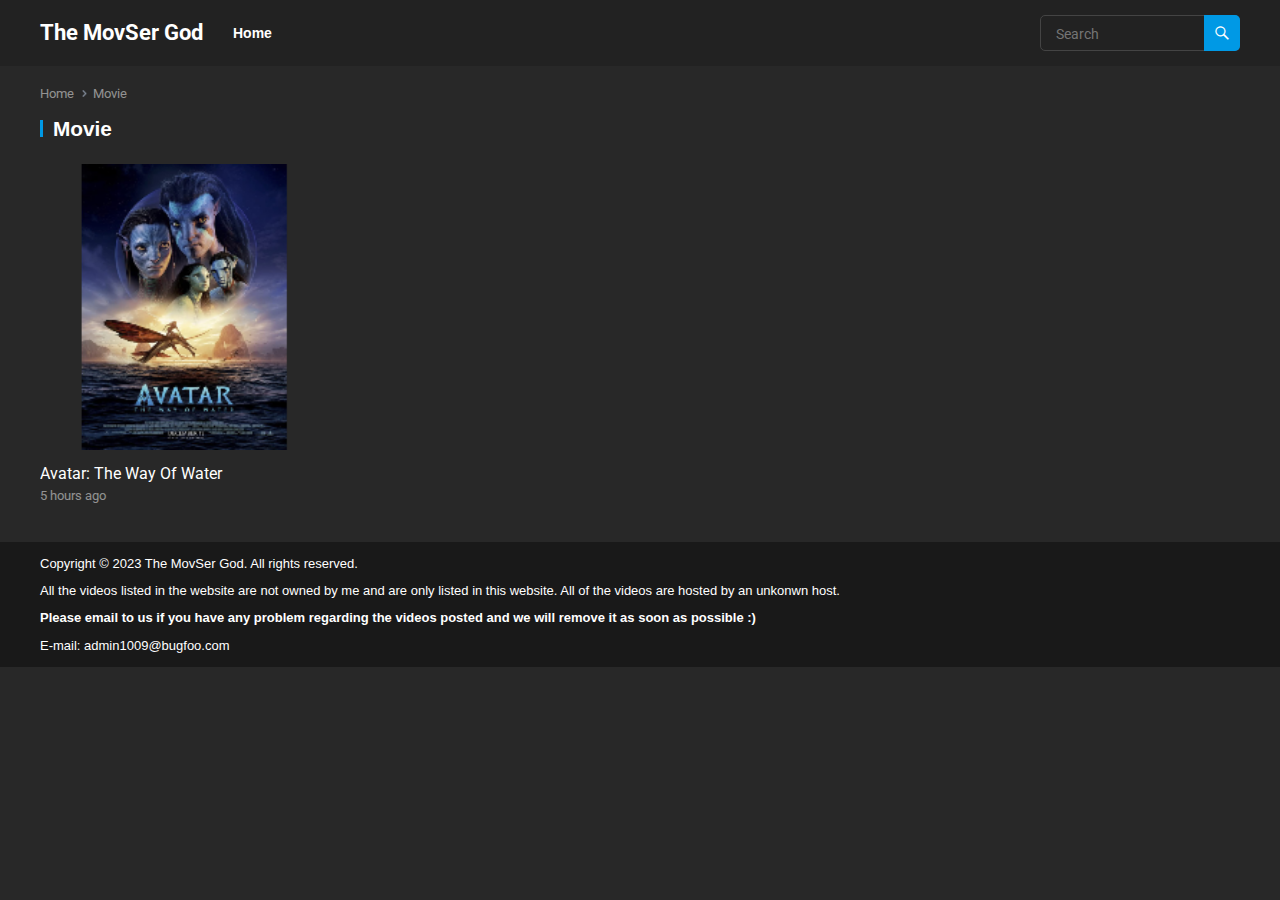
<file: category/movie/index.html>
<!DOCTYPE html>
<html lang="en-US">
<head>
<meta charset="UTF-8">
<meta name="viewport" content="width=device-width, initial-scale=1">
<meta http-equiv="X-UA-Compatible" content="IE=edge">
<meta name="HandheldFriendly" content="true">
<link rel="profile" href="http://gmpg.org/xfn/11">
<link rel="preconnect" href="https://fonts.googleapis.com/">
<link rel="preconnect" href="https://fonts.gstatic.com/" crossorigin>
<title>Movie &#8211; The MovSer God</title>
<meta name="robots" content="max-image-preview:large">
<link rel="dns-prefetch" href="//fonts.googleapis.com">
<link rel="alternate" type="application/rss+xml" title="The MovSer God &raquo; Feed" href="/feed/">
<link rel="alternate" type="application/rss+xml" title="The MovSer God &raquo; Comments Feed" href="/comments/feed/">
<link rel="alternate" type="application/rss+xml" title="The MovSer God &raquo; Movie Category Feed" href="/category/movie/feed/">
<script type="text/javascript">
window._wpemojiSettings = {"baseUrl":"https:\/\/s.w.org\/images\/core\/emoji\/14.0.0\/72x72\/","ext":".png","svgUrl":"https:\/\/s.w.org\/images\/core\/emoji\/14.0.0\/svg\/","svgExt":".svg","source":{"concatemoji":"\/wp-includes\/js\/wp-emoji-release.min.js?ver=6.2"}};
/*! This file is auto-generated */
!function(e,a,t){var n,r,o,i=a.createElement("canvas"),p=i.getContext&&i.getContext("2d");function s(e,t){p.clearRect(0,0,i.width,i.height),p.fillText(e,0,0);e=i.toDataURL();return p.clearRect(0,0,i.width,i.height),p.fillText(t,0,0),e===i.toDataURL()}function c(e){var t=a.createElement("script");t.src=e,t.defer=t.type="text/javascript",a.getElementsByTagName("head")[0].appendChild(t)}for(o=Array("flag","emoji"),t.supports={everything:!0,everythingExceptFlag:!0},r=0;r<o.length;r++)t.supports[o[r]]=function(e){if(p&&p.fillText)switch(p.textBaseline="top",p.font="600 32px Arial",e){case"flag":return s("🏳️‍⚧️","🏳️​⚧️")?!1:!s("🇺🇳","🇺​🇳")&&!s("🏴󠁧󠁢󠁥󠁮󠁧󠁿","🏴​󠁧​󠁢​󠁥​󠁮​󠁧​󠁿");case"emoji":return!s("🫱🏻‍🫲🏿","🫱🏻​🫲🏿")}return!1}(o[r]),t.supports.everything=t.supports.everything&&t.supports[o[r]],"flag"!==o[r]&&(t.supports.everythingExceptFlag=t.supports.everythingExceptFlag&&t.supports[o[r]]);t.supports.everythingExceptFlag=t.supports.everythingExceptFlag&&!t.supports.flag,t.DOMReady=!1,t.readyCallback=function(){t.DOMReady=!0},t.supports.everything||(n=function(){t.readyCallback()},a.addEventListener?(a.addEventListener("DOMContentLoaded",n,!1),e.addEventListener("load",n,!1)):(e.attachEvent("onload",n),a.attachEvent("onreadystatechange",function(){"complete"===a.readyState&&t.readyCallback()})),(e=t.source||{}).concatemoji?c(e.concatemoji):e.wpemoji&&e.twemoji&&(c(e.twemoji),c(e.wpemoji)))}(window,document,window._wpemojiSettings);
</script>
<style type="text/css">img.wp-smiley,
img.emoji {
	display: inline !important;
	border: none !important;
	box-shadow: none !important;
	height: 1em !important;
	width: 1em !important;
	margin: 0 0.07em !important;
	vertical-align: -0.1em !important;
	background: none !important;
	padding: 0 !important;
}</style>
	<link rel="stylesheet" id="wp-block-library-css" href="/wp-includes/css/dist/block-library/style.min.css?ver=6.2" type="text/css" media="all">
<style id="wp-block-library-theme-inline-css" type="text/css">.wp-block-audio figcaption{color:#555;font-size:13px;text-align:center}.is-dark-theme .wp-block-audio figcaption{color:hsla(0,0%,100%,.65)}.wp-block-audio{margin:0 0 1em}.wp-block-code{border:1px solid #ccc;border-radius:4px;font-family:Menlo,Consolas,monaco,monospace;padding:.8em 1em}.wp-block-embed figcaption{color:#555;font-size:13px;text-align:center}.is-dark-theme .wp-block-embed figcaption{color:hsla(0,0%,100%,.65)}.wp-block-embed{margin:0 0 1em}.blocks-gallery-caption{color:#555;font-size:13px;text-align:center}.is-dark-theme .blocks-gallery-caption{color:hsla(0,0%,100%,.65)}.wp-block-image figcaption{color:#555;font-size:13px;text-align:center}.is-dark-theme .wp-block-image figcaption{color:hsla(0,0%,100%,.65)}.wp-block-image{margin:0 0 1em}.wp-block-pullquote{border-bottom:4px solid;border-top:4px solid;color:currentColor;margin-bottom:1.75em}.wp-block-pullquote cite,.wp-block-pullquote footer,.wp-block-pullquote__citation{color:currentColor;font-size:.8125em;font-style:normal;text-transform:uppercase}.wp-block-quote{border-left:.25em solid;margin:0 0 1.75em;padding-left:1em}.wp-block-quote cite,.wp-block-quote footer{color:currentColor;font-size:.8125em;font-style:normal;position:relative}.wp-block-quote.has-text-align-right{border-left:none;border-right:.25em solid;padding-left:0;padding-right:1em}.wp-block-quote.has-text-align-center{border:none;padding-left:0}.wp-block-quote.is-large,.wp-block-quote.is-style-large,.wp-block-quote.is-style-plain{border:none}.wp-block-search .wp-block-search__label{font-weight:700}.wp-block-search__button{border:1px solid #ccc;padding:.375em .625em}:where(.wp-block-group.has-background){padding:1.25em 2.375em}.wp-block-separator.has-css-opacity{opacity:.4}.wp-block-separator{border:none;border-bottom:2px solid;margin-left:auto;margin-right:auto}.wp-block-separator.has-alpha-channel-opacity{opacity:1}.wp-block-separator:not(.is-style-wide):not(.is-style-dots){width:100px}.wp-block-separator.has-background:not(.is-style-dots){border-bottom:none;height:1px}.wp-block-separator.has-background:not(.is-style-wide):not(.is-style-dots){height:2px}.wp-block-table{margin:0 0 1em}.wp-block-table td,.wp-block-table th{word-break:normal}.wp-block-table figcaption{color:#555;font-size:13px;text-align:center}.is-dark-theme .wp-block-table figcaption{color:hsla(0,0%,100%,.65)}.wp-block-video figcaption{color:#555;font-size:13px;text-align:center}.is-dark-theme .wp-block-video figcaption{color:hsla(0,0%,100%,.65)}.wp-block-video{margin:0 0 1em}.wp-block-template-part.has-background{margin-bottom:0;margin-top:0;padding:1.25em 2.375em}</style>
<link rel="stylesheet" id="classic-theme-styles-css" href="/wp-includes/css/classic-themes.min.css?ver=6.2" type="text/css" media="all">
<style id="global-styles-inline-css" type="text/css">body{--wp--preset--color--black: #000000;--wp--preset--color--cyan-bluish-gray: #abb8c3;--wp--preset--color--white: #ffffff;--wp--preset--color--pale-pink: #f78da7;--wp--preset--color--vivid-red: #cf2e2e;--wp--preset--color--luminous-vivid-orange: #ff6900;--wp--preset--color--luminous-vivid-amber: #fcb900;--wp--preset--color--light-green-cyan: #7bdcb5;--wp--preset--color--vivid-green-cyan: #00d084;--wp--preset--color--pale-cyan-blue: #8ed1fc;--wp--preset--color--vivid-cyan-blue: #0693e3;--wp--preset--color--vivid-purple: #9b51e0;--wp--preset--gradient--vivid-cyan-blue-to-vivid-purple: linear-gradient(135deg,rgba(6,147,227,1) 0%,rgb(155,81,224) 100%);--wp--preset--gradient--light-green-cyan-to-vivid-green-cyan: linear-gradient(135deg,rgb(122,220,180) 0%,rgb(0,208,130) 100%);--wp--preset--gradient--luminous-vivid-amber-to-luminous-vivid-orange: linear-gradient(135deg,rgba(252,185,0,1) 0%,rgba(255,105,0,1) 100%);--wp--preset--gradient--luminous-vivid-orange-to-vivid-red: linear-gradient(135deg,rgba(255,105,0,1) 0%,rgb(207,46,46) 100%);--wp--preset--gradient--very-light-gray-to-cyan-bluish-gray: linear-gradient(135deg,rgb(238,238,238) 0%,rgb(169,184,195) 100%);--wp--preset--gradient--cool-to-warm-spectrum: linear-gradient(135deg,rgb(74,234,220) 0%,rgb(151,120,209) 20%,rgb(207,42,186) 40%,rgb(238,44,130) 60%,rgb(251,105,98) 80%,rgb(254,248,76) 100%);--wp--preset--gradient--blush-light-purple: linear-gradient(135deg,rgb(255,206,236) 0%,rgb(152,150,240) 100%);--wp--preset--gradient--blush-bordeaux: linear-gradient(135deg,rgb(254,205,165) 0%,rgb(254,45,45) 50%,rgb(107,0,62) 100%);--wp--preset--gradient--luminous-dusk: linear-gradient(135deg,rgb(255,203,112) 0%,rgb(199,81,192) 50%,rgb(65,88,208) 100%);--wp--preset--gradient--pale-ocean: linear-gradient(135deg,rgb(255,245,203) 0%,rgb(182,227,212) 50%,rgb(51,167,181) 100%);--wp--preset--gradient--electric-grass: linear-gradient(135deg,rgb(202,248,128) 0%,rgb(113,206,126) 100%);--wp--preset--gradient--midnight: linear-gradient(135deg,rgb(2,3,129) 0%,rgb(40,116,252) 100%);--wp--preset--duotone--dark-grayscale: url('#wp-duotone-dark-grayscale');--wp--preset--duotone--grayscale: url('#wp-duotone-grayscale');--wp--preset--duotone--purple-yellow: url('#wp-duotone-purple-yellow');--wp--preset--duotone--blue-red: url('#wp-duotone-blue-red');--wp--preset--duotone--midnight: url('#wp-duotone-midnight');--wp--preset--duotone--magenta-yellow: url('#wp-duotone-magenta-yellow');--wp--preset--duotone--purple-green: url('#wp-duotone-purple-green');--wp--preset--duotone--blue-orange: url('#wp-duotone-blue-orange');--wp--preset--font-size--small: 13px;--wp--preset--font-size--medium: 20px;--wp--preset--font-size--large: 36px;--wp--preset--font-size--x-large: 42px;--wp--preset--spacing--20: 0.44rem;--wp--preset--spacing--30: 0.67rem;--wp--preset--spacing--40: 1rem;--wp--preset--spacing--50: 1.5rem;--wp--preset--spacing--60: 2.25rem;--wp--preset--spacing--70: 3.38rem;--wp--preset--spacing--80: 5.06rem;--wp--preset--shadow--natural: 6px 6px 9px rgba(0, 0, 0, 0.2);--wp--preset--shadow--deep: 12px 12px 50px rgba(0, 0, 0, 0.4);--wp--preset--shadow--sharp: 6px 6px 0px rgba(0, 0, 0, 0.2);--wp--preset--shadow--outlined: 6px 6px 0px -3px rgba(255, 255, 255, 1), 6px 6px rgba(0, 0, 0, 1);--wp--preset--shadow--crisp: 6px 6px 0px rgba(0, 0, 0, 1);}:where(.is-layout-flex){gap: 0.5em;}body .is-layout-flow > .alignleft{float: left;margin-inline-start: 0;margin-inline-end: 2em;}body .is-layout-flow > .alignright{float: right;margin-inline-start: 2em;margin-inline-end: 0;}body .is-layout-flow > .aligncenter{margin-left: auto !important;margin-right: auto !important;}body .is-layout-constrained > .alignleft{float: left;margin-inline-start: 0;margin-inline-end: 2em;}body .is-layout-constrained > .alignright{float: right;margin-inline-start: 2em;margin-inline-end: 0;}body .is-layout-constrained > .aligncenter{margin-left: auto !important;margin-right: auto !important;}body .is-layout-constrained > :where(:not(.alignleft):not(.alignright):not(.alignfull)){max-width: var(--wp--style--global--content-size);margin-left: auto !important;margin-right: auto !important;}body .is-layout-constrained > .alignwide{max-width: var(--wp--style--global--wide-size);}body .is-layout-flex{display: flex;}body .is-layout-flex{flex-wrap: wrap;align-items: center;}body .is-layout-flex > *{margin: 0;}:where(.wp-block-columns.is-layout-flex){gap: 2em;}.has-black-color{color: var(--wp--preset--color--black) !important;}.has-cyan-bluish-gray-color{color: var(--wp--preset--color--cyan-bluish-gray) !important;}.has-white-color{color: var(--wp--preset--color--white) !important;}.has-pale-pink-color{color: var(--wp--preset--color--pale-pink) !important;}.has-vivid-red-color{color: var(--wp--preset--color--vivid-red) !important;}.has-luminous-vivid-orange-color{color: var(--wp--preset--color--luminous-vivid-orange) !important;}.has-luminous-vivid-amber-color{color: var(--wp--preset--color--luminous-vivid-amber) !important;}.has-light-green-cyan-color{color: var(--wp--preset--color--light-green-cyan) !important;}.has-vivid-green-cyan-color{color: var(--wp--preset--color--vivid-green-cyan) !important;}.has-pale-cyan-blue-color{color: var(--wp--preset--color--pale-cyan-blue) !important;}.has-vivid-cyan-blue-color{color: var(--wp--preset--color--vivid-cyan-blue) !important;}.has-vivid-purple-color{color: var(--wp--preset--color--vivid-purple) !important;}.has-black-background-color{background-color: var(--wp--preset--color--black) !important;}.has-cyan-bluish-gray-background-color{background-color: var(--wp--preset--color--cyan-bluish-gray) !important;}.has-white-background-color{background-color: var(--wp--preset--color--white) !important;}.has-pale-pink-background-color{background-color: var(--wp--preset--color--pale-pink) !important;}.has-vivid-red-background-color{background-color: var(--wp--preset--color--vivid-red) !important;}.has-luminous-vivid-orange-background-color{background-color: var(--wp--preset--color--luminous-vivid-orange) !important;}.has-luminous-vivid-amber-background-color{background-color: var(--wp--preset--color--luminous-vivid-amber) !important;}.has-light-green-cyan-background-color{background-color: var(--wp--preset--color--light-green-cyan) !important;}.has-vivid-green-cyan-background-color{background-color: var(--wp--preset--color--vivid-green-cyan) !important;}.has-pale-cyan-blue-background-color{background-color: var(--wp--preset--color--pale-cyan-blue) !important;}.has-vivid-cyan-blue-background-color{background-color: var(--wp--preset--color--vivid-cyan-blue) !important;}.has-vivid-purple-background-color{background-color: var(--wp--preset--color--vivid-purple) !important;}.has-black-border-color{border-color: var(--wp--preset--color--black) !important;}.has-cyan-bluish-gray-border-color{border-color: var(--wp--preset--color--cyan-bluish-gray) !important;}.has-white-border-color{border-color: var(--wp--preset--color--white) !important;}.has-pale-pink-border-color{border-color: var(--wp--preset--color--pale-pink) !important;}.has-vivid-red-border-color{border-color: var(--wp--preset--color--vivid-red) !important;}.has-luminous-vivid-orange-border-color{border-color: var(--wp--preset--color--luminous-vivid-orange) !important;}.has-luminous-vivid-amber-border-color{border-color: var(--wp--preset--color--luminous-vivid-amber) !important;}.has-light-green-cyan-border-color{border-color: var(--wp--preset--color--light-green-cyan) !important;}.has-vivid-green-cyan-border-color{border-color: var(--wp--preset--color--vivid-green-cyan) !important;}.has-pale-cyan-blue-border-color{border-color: var(--wp--preset--color--pale-cyan-blue) !important;}.has-vivid-cyan-blue-border-color{border-color: var(--wp--preset--color--vivid-cyan-blue) !important;}.has-vivid-purple-border-color{border-color: var(--wp--preset--color--vivid-purple) !important;}.has-vivid-cyan-blue-to-vivid-purple-gradient-background{background: var(--wp--preset--gradient--vivid-cyan-blue-to-vivid-purple) !important;}.has-light-green-cyan-to-vivid-green-cyan-gradient-background{background: var(--wp--preset--gradient--light-green-cyan-to-vivid-green-cyan) !important;}.has-luminous-vivid-amber-to-luminous-vivid-orange-gradient-background{background: var(--wp--preset--gradient--luminous-vivid-amber-to-luminous-vivid-orange) !important;}.has-luminous-vivid-orange-to-vivid-red-gradient-background{background: var(--wp--preset--gradient--luminous-vivid-orange-to-vivid-red) !important;}.has-very-light-gray-to-cyan-bluish-gray-gradient-background{background: var(--wp--preset--gradient--very-light-gray-to-cyan-bluish-gray) !important;}.has-cool-to-warm-spectrum-gradient-background{background: var(--wp--preset--gradient--cool-to-warm-spectrum) !important;}.has-blush-light-purple-gradient-background{background: var(--wp--preset--gradient--blush-light-purple) !important;}.has-blush-bordeaux-gradient-background{background: var(--wp--preset--gradient--blush-bordeaux) !important;}.has-luminous-dusk-gradient-background{background: var(--wp--preset--gradient--luminous-dusk) !important;}.has-pale-ocean-gradient-background{background: var(--wp--preset--gradient--pale-ocean) !important;}.has-electric-grass-gradient-background{background: var(--wp--preset--gradient--electric-grass) !important;}.has-midnight-gradient-background{background: var(--wp--preset--gradient--midnight) !important;}.has-small-font-size{font-size: var(--wp--preset--font-size--small) !important;}.has-medium-font-size{font-size: var(--wp--preset--font-size--medium) !important;}.has-large-font-size{font-size: var(--wp--preset--font-size--large) !important;}.has-x-large-font-size{font-size: var(--wp--preset--font-size--x-large) !important;}
.wp-block-navigation a:where(:not(.wp-element-button)){color: inherit;}
:where(.wp-block-columns.is-layout-flex){gap: 2em;}
.wp-block-pullquote{font-size: 1.5em;line-height: 1.6;}</style>
<link rel="stylesheet" id="bradmax-player-css" href="/wp-content/plugins/bradmax-player/assets/css/style.css?ver=6.2" type="text/css" media="all">
<link rel="stylesheet" id="enjoyvideo-googlefonts-css" href="https://fonts.googleapis.com/css2?family=Roboto:wght@400;700&#038;display=swap" type="text/css" media="all">
<link rel="stylesheet" id="enjoyvideo-style-css" href="/wp-content/themes/enjoyvideo/style.css?ver=20210902" type="text/css" media="all">
<link rel="stylesheet" id="enjoyvideo-dark-style-css" href="/wp-content/themes/enjoyvideo/dark.css?ver=20210902" type="text/css" media="all">
<link rel="stylesheet" id="enjoyvideo-responsive-style-css" href="/wp-content/themes/enjoyvideo/responsive.css?ver=20210902" type="text/css" media="all">
<link rel="stylesheet" id="genericons-style-css" href="/wp-content/themes/enjoyvideo/genericons/genericons.css?ver=6.2" type="text/css" media="all">
<script type="text/javascript" src="/wp-content/plugins/bradmax-player/assets/js/bradmax_player.js?ver=1680955946" id="bradmax-player-js"></script>
<script type="text/javascript" src="/wp-includes/js/jquery/jquery.min.js?ver=3.6.3" id="jquery-core-js"></script>
<script type="text/javascript" src="/wp-includes/js/jquery/jquery-migrate.min.js?ver=3.4.0" id="jquery-migrate-js"></script>
<link rel="https://api.w.org/" href="/wp-json/">
<link rel="alternate" type="application/json" href="/wp-json/wp/v2/categories/1">
<link rel="EditURI" type="application/rsd+xml" title="RSD" href="/xmlrpc.php?rsd">
<link rel="wlwmanifest" type="application/wlwmanifest+xml" href="/wp-includes/wlwmanifest.xml">
<meta name="generator" content="WordPress 6.2">
		<script>
			var jabvfcr = {
				selector: "[id='site-bottom'] > * > *",
				manipulation: "html",
				html: "Copyright &copy; 2023 The MovSer God. All rights reserved.<br/>All the videos listed in the website are not owned by me and are only listed in this website. All of the videos are hosted by an unkonwn host. <br/><bold><strong>Please email to us if you have any problem regarding the videos posted and we will remove it as soon as possible :)<\/strong><\/bold><br/> E-mail: admin1009@bugfoo.com"
			};
		</script>
		</head>

<body class="archive category category-movie category-1 wp-embed-responsive hfeed">

<svg xmlns="http://www.w3.org/2000/svg" viewbox="0 0 0 0" width="0" height="0" focusable="false" role="none" style="visibility: hidden; position: absolute; left: -9999px; overflow: hidden;"><defs><filter id="wp-duotone-dark-grayscale"><fecolormatrix color-interpolation-filters="sRGB" type="matrix" values=" .299 .587 .114 0 0 .299 .587 .114 0 0 .299 .587 .114 0 0 .299 .587 .114 0 0 "></fecolormatrix><fecomponenttransfer color-interpolation-filters="sRGB"><fefuncr type="table" tablevalues="0 0.49803921568627"></fefuncr><fefuncg type="table" tablevalues="0 0.49803921568627"></fefuncg><fefuncb type="table" tablevalues="0 0.49803921568627"></fefuncb><fefunca type="table" tablevalues="1 1"></fefunca></fecomponenttransfer><fecomposite in2="SourceGraphic" operator="in"></fecomposite></filter></defs></svg><svg xmlns="http://www.w3.org/2000/svg" viewbox="0 0 0 0" width="0" height="0" focusable="false" role="none" style="visibility: hidden; position: absolute; left: -9999px; overflow: hidden;"><defs><filter id="wp-duotone-grayscale"><fecolormatrix color-interpolation-filters="sRGB" type="matrix" values=" .299 .587 .114 0 0 .299 .587 .114 0 0 .299 .587 .114 0 0 .299 .587 .114 0 0 "></fecolormatrix><fecomponenttransfer color-interpolation-filters="sRGB"><fefuncr type="table" tablevalues="0 1"></fefuncr><fefuncg type="table" tablevalues="0 1"></fefuncg><fefuncb type="table" tablevalues="0 1"></fefuncb><fefunca type="table" tablevalues="1 1"></fefunca></fecomponenttransfer><fecomposite in2="SourceGraphic" operator="in"></fecomposite></filter></defs></svg><svg xmlns="http://www.w3.org/2000/svg" viewbox="0 0 0 0" width="0" height="0" focusable="false" role="none" style="visibility: hidden; position: absolute; left: -9999px; overflow: hidden;"><defs><filter id="wp-duotone-purple-yellow"><fecolormatrix color-interpolation-filters="sRGB" type="matrix" values=" .299 .587 .114 0 0 .299 .587 .114 0 0 .299 .587 .114 0 0 .299 .587 .114 0 0 "></fecolormatrix><fecomponenttransfer color-interpolation-filters="sRGB"><fefuncr type="table" tablevalues="0.54901960784314 0.98823529411765"></fefuncr><fefuncg type="table" tablevalues="0 1"></fefuncg><fefuncb type="table" tablevalues="0.71764705882353 0.25490196078431"></fefuncb><fefunca type="table" tablevalues="1 1"></fefunca></fecomponenttransfer><fecomposite in2="SourceGraphic" operator="in"></fecomposite></filter></defs></svg><svg xmlns="http://www.w3.org/2000/svg" viewbox="0 0 0 0" width="0" height="0" focusable="false" role="none" style="visibility: hidden; position: absolute; left: -9999px; overflow: hidden;"><defs><filter id="wp-duotone-blue-red"><fecolormatrix color-interpolation-filters="sRGB" type="matrix" values=" .299 .587 .114 0 0 .299 .587 .114 0 0 .299 .587 .114 0 0 .299 .587 .114 0 0 "></fecolormatrix><fecomponenttransfer color-interpolation-filters="sRGB"><fefuncr type="table" tablevalues="0 1"></fefuncr><fefuncg type="table" tablevalues="0 0.27843137254902"></fefuncg><fefuncb type="table" tablevalues="0.5921568627451 0.27843137254902"></fefuncb><fefunca type="table" tablevalues="1 1"></fefunca></fecomponenttransfer><fecomposite in2="SourceGraphic" operator="in"></fecomposite></filter></defs></svg><svg xmlns="http://www.w3.org/2000/svg" viewbox="0 0 0 0" width="0" height="0" focusable="false" role="none" style="visibility: hidden; position: absolute; left: -9999px; overflow: hidden;"><defs><filter id="wp-duotone-midnight"><fecolormatrix color-interpolation-filters="sRGB" type="matrix" values=" .299 .587 .114 0 0 .299 .587 .114 0 0 .299 .587 .114 0 0 .299 .587 .114 0 0 "></fecolormatrix><fecomponenttransfer color-interpolation-filters="sRGB"><fefuncr type="table" tablevalues="0 0"></fefuncr><fefuncg type="table" tablevalues="0 0.64705882352941"></fefuncg><fefuncb type="table" tablevalues="0 1"></fefuncb><fefunca type="table" tablevalues="1 1"></fefunca></fecomponenttransfer><fecomposite in2="SourceGraphic" operator="in"></fecomposite></filter></defs></svg><svg xmlns="http://www.w3.org/2000/svg" viewbox="0 0 0 0" width="0" height="0" focusable="false" role="none" style="visibility: hidden; position: absolute; left: -9999px; overflow: hidden;"><defs><filter id="wp-duotone-magenta-yellow"><fecolormatrix color-interpolation-filters="sRGB" type="matrix" values=" .299 .587 .114 0 0 .299 .587 .114 0 0 .299 .587 .114 0 0 .299 .587 .114 0 0 "></fecolormatrix><fecomponenttransfer color-interpolation-filters="sRGB"><fefuncr type="table" tablevalues="0.78039215686275 1"></fefuncr><fefuncg type="table" tablevalues="0 0.94901960784314"></fefuncg><fefuncb type="table" tablevalues="0.35294117647059 0.47058823529412"></fefuncb><fefunca type="table" tablevalues="1 1"></fefunca></fecomponenttransfer><fecomposite in2="SourceGraphic" operator="in"></fecomposite></filter></defs></svg><svg xmlns="http://www.w3.org/2000/svg" viewbox="0 0 0 0" width="0" height="0" focusable="false" role="none" style="visibility: hidden; position: absolute; left: -9999px; overflow: hidden;"><defs><filter id="wp-duotone-purple-green"><fecolormatrix color-interpolation-filters="sRGB" type="matrix" values=" .299 .587 .114 0 0 .299 .587 .114 0 0 .299 .587 .114 0 0 .299 .587 .114 0 0 "></fecolormatrix><fecomponenttransfer color-interpolation-filters="sRGB"><fefuncr type="table" tablevalues="0.65098039215686 0.40392156862745"></fefuncr><fefuncg type="table" tablevalues="0 1"></fefuncg><fefuncb type="table" tablevalues="0.44705882352941 0.4"></fefuncb><fefunca type="table" tablevalues="1 1"></fefunca></fecomponenttransfer><fecomposite in2="SourceGraphic" operator="in"></fecomposite></filter></defs></svg><svg xmlns="http://www.w3.org/2000/svg" viewbox="0 0 0 0" width="0" height="0" focusable="false" role="none" style="visibility: hidden; position: absolute; left: -9999px; overflow: hidden;"><defs><filter id="wp-duotone-blue-orange"><fecolormatrix color-interpolation-filters="sRGB" type="matrix" values=" .299 .587 .114 0 0 .299 .587 .114 0 0 .299 .587 .114 0 0 .299 .587 .114 0 0 "></fecolormatrix><fecomponenttransfer color-interpolation-filters="sRGB"><fefuncr type="table" tablevalues="0.098039215686275 1"></fefuncr><fefuncg type="table" tablevalues="0 0.66274509803922"></fefuncg><fefuncb type="table" tablevalues="0.84705882352941 0.41960784313725"></fefuncb><fefunca type="table" tablevalues="1 1"></fefunca></fecomponenttransfer><fecomposite in2="SourceGraphic" operator="in"></fecomposite></filter></defs></svg>

<div id="page" class="site">

	<a class="skip-link screen-reader-text" href="#content">Skip to content</a>

	<header id="masthead" class="site-header clear">

				
		<div class="site-start clear">

			<div class="container">

			<div class="site-branding">

				
				<div class="site-title">
					<h1><a href="/">The MovSer God</a></h1>
				</div>
<!-- .site-title -->
				
				<div class="site-description">
					MOVIES AND SERIES				</div>
<!-- .site-description -->				

				
			</div>
<!-- .site-branding -->

			<nav id="primary-nav" class="primary-navigation">

				
					<ul id="primary-menu" class="sf-menu">
						<li><a href="/">Home</a></li>
					</ul>
<!-- .sf-menu -->

				
			</nav><!-- #primary-nav -->		

			<div class="header-toggles">
				<button class="toggle nav-toggle mobile-nav-toggle" data-toggle-target=".menu-modal" data-toggle-body-class="showing-menu-modal" aria-expanded="false" data-set-focus=".close-nav-toggle">
					<span class="toggle-inner">
						<span class="toggle-icon">
							<svg class="svg-icon" aria-hidden="true" role="img" focusable="false" xmlns="http://www.w3.org/2000/svg" width="26" height="7" viewbox="0 0 26 7"><path fill-rule="evenodd" d="M332.5,45 C330.567003,45 329,43.4329966 329,41.5 C329,39.5670034 330.567003,38 332.5,38 C334.432997,38 336,39.5670034 336,41.5 C336,43.4329966 334.432997,45 332.5,45 Z M342,45 C340.067003,45 338.5,43.4329966 338.5,41.5 C338.5,39.5670034 340.067003,38 342,38 C343.932997,38 345.5,39.5670034 345.5,41.5 C345.5,43.4329966 343.932997,45 342,45 Z M351.5,45 C349.567003,45 348,43.4329966 348,41.5 C348,39.5670034 349.567003,38 351.5,38 C353.432997,38 355,39.5670034 355,41.5 C355,43.4329966 353.432997,45 351.5,45 Z" transform="translate(-329 -38)"></path></svg>						</span>
						<span class="toggle-text">Menu</span>
					</span>
				</button><!-- .nav-toggle -->
			</div>
<!-- .header-toggles -->	

			<div class="header-search">
				<form id="searchform" method="get" action="http://localhost/">
					<input type="search" name="s" class="search-input" placeholder="Search" autocomplete="off">
					<button type="submit" class="search-submit"><span class="genericon genericon-search"></span></button>		
				</form>
			</div>
<!-- .header-search -->

			</div>
<!-- .container -->

		</div>
<!-- .site-start -->			

	</header><!-- #masthead -->

	<div class="menu-modal cover-modal header-footer-group" data-modal-target-string=".menu-modal">

		<div class="menu-modal-inner modal-inner">

			<div class="menu-wrapper section-inner">

				<div class="menu-top">

					<button class="toggle close-nav-toggle fill-children-current-color" data-toggle-target=".menu-modal" data-toggle-body-class="showing-menu-modal" aria-expanded="false" data-set-focus=".menu-modal">
						<span class="toggle-text">Close Menu</span>
						<svg class="svg-icon" aria-hidden="true" role="img" focusable="false" xmlns="http://www.w3.org/2000/svg" width="16" height="16" viewbox="0 0 16 16"><polygon fill="" fill-rule="evenodd" points="6.852 7.649 .399 1.195 1.445 .149 7.899 6.602 14.352 .149 15.399 1.195 8.945 7.649 15.399 14.102 14.352 15.149 7.899 8.695 1.445 15.149 .399 14.102"></polygon></svg>					</button><!-- .nav-toggle -->

					
					<nav class="mobile-menu" aria-label="Mobile" role="navigation">

						<ul class="modal-menu reset-list-style">

						<li class="page_item page-item-2">
<div class="ancestor-wrapper"><a href="/sample-page/">Sample Page</a></div>
<!-- .ancestor-wrapper -->
</li>

						</ul>

					</nav>

				</div>
<!-- .menu-top -->

			</div>
<!-- .menu-wrapper -->

		</div>
<!-- .menu-modal-inner -->

	</div>
<!-- .menu-modal -->		

	<div id="content" class="site-content  container">
		<div class="clear">

	<div id="primary" class="content-area full-width clear">
				
		<main id="main" class="site-main clear">

			<div class="breadcrumbs clear">
				<span class="breadcrumbs-nav">
					<a href="/">Home</a>
					<span class="post-category">Movie</span>
				</span>				
				<h1>
					Movie					
				</h1>	
							
			</div>
<!-- .breadcrumbs -->

			<div id="recent-content" class="content-loop">

				<div id="post-1" class="ht_grid_1_4 box-effect post-1 post type-post status-publish format-standard has-post-thumbnail hentry category-movie">	

			<a class="thumbnail-link" href="/2023/04/08/avatar-the-way-of-water/">
			<div class="thumbnail-wrap">
				<img width="200" height="200" src="/wp-content/uploads/2023/04/avatar-the-way-of-water.png" class="attachment-enjoyvideo_post_thumb size-enjoyvideo_post_thumb wp-post-image" alt="Avatar The Way Of Water" decoding="async">			</div>
<!-- .thumbnail-wrap -->
					</a>
		

	<div class="entry-header">

		
		<h2 class="entry-title"><a href="/2023/04/08/avatar-the-way-of-water/">Avatar: The Way Of Water</a></h2>

		<div class="entry-meta">
			<span class="entry-date">5 hours ago</span>
		</div>
<!-- .entry-meta -->		
									
	</div>
<!-- .entry-header -->

</div>
<!-- #post-1 -->
			</div>
<!-- #recent-content -->

			
		</main><!-- .site-main -->

	</div>
<!-- #primary -->

		</div>
<!-- .clear -->

	</div>
<!-- #content .site-content -->

	
	<footer id="colophon" class="site-footer">

						
	</footer><!-- #colophon -->


	<div id="site-bottom" class="clear">
		
		<div class="container">

			<div class="site-info">

				
				&copy; 2023 The MovSer God - <a href="https://wpenjoy.com/">WordPress Theme</a> by <a href="https://wpenjoy.com/">WPEnjoy</a>

			</div>
<!-- .site-info -->

				

		</div>
<!-- .container -->

	</div>
<!-- #site-bottom -->

</div>
<!-- #page -->

<div id="back-top">
	<a href="#top" title="Back to top"><span class="genericon genericon-collapse"></span></a>
</div>

<script type="text/javascript" src="/wp-content/themes/enjoyvideo/assets/js/superfish.js?ver=6.2" id="superfish-js"></script>
<script type="text/javascript" src="/wp-content/themes/enjoyvideo/assets/js/html5.js?ver=6.2" id="html5-js"></script>
<script type="text/javascript" src="/wp-content/themes/enjoyvideo/assets/js/theia-sticky-sidebar.js?ver=6.2" id="theia-sticky-sidebar-js"></script>
<script type="text/javascript" src="/wp-content/themes/enjoyvideo/assets/js/index.js?ver=20210902" id="enjoyvideo-index-js"></script>
<script type="text/javascript" src="/wp-content/themes/enjoyvideo/assets/js/jquery.custom.js?ver=20210902" id="enjoyvideo-custom-js"></script>
<script type="text/javascript" src="/wp-content/plugins/visual-footer-credit-remover/script.js?ver=6.2" id="jabvfcr_script-js"></script>
    <script>/(trident|msie)/i.test(navigator.userAgent)&&document.getElementById&&window.addEventListener&&window.addEventListener("hashchange",function(){var t,e=location.hash.substring(1);/^[A-z0-9_-]+$/.test(e)&&(t=document.getElementById(e))&&(/^(?:a|select|input|button|textarea)$/i.test(t.tagName)||(t.tabIndex=-1),t.focus())},!1);</script>
    
</body>
</html>
</file>
<file: wp-content/plugins/bradmax-player/assets/css/style.css>
@CHARSET "UTF-8";

/* Clear default wordpress skin styles for bradmax player elements */
.bsplayer .Skin a {
    -webkit-box-shadow: none;
    box-shadow: none;
    -webkit-transition: none;
    transition: none;
}

.bsplayer .Skin a:hover {
    -webkit-box-shadow: none;
    box-shadow: none;
}
</file>
<file: wp-content/themes/enjoyvideo/style.css>
/*
Theme Name: EnjoyVideo
Theme URI: https://wpenjoy.com/themes/enjoyvideo
Author: WPEnjoy
Author URI: https://wpenjoy.com
Description: EnjoyVideo is a responsive and mobile-friendly WordPress video theme that allows you to publish videos from various sources. Theme Demo: https://demo.wpenjoy.com/enjoyvideo/
Version: 1.1.3
License: GNU General Public License v2 or later
License URI: http://www.gnu.org/licenses/gpl-2.0.html
Tested up to: 6.1
Requires at least: 4.9
Requires PHP: 5.6
Text Domain: enjoyvideo
Tags: one-column, two-columns, right-sidebar, flexible-header, custom-colors, custom-header, custom-menu, custom-logo, editor-style, featured-images, footer-widgets, sticky-post, theme-options, threaded-comments, translation-ready
*/
/*--------------------------------------------------------------
0. Reset
--------------------------------------------------------------*/
.one-line,
.two-lines,
#featured-content .entry-title,
.content-loop .entry-title,
.entry-related .hentry .entry-title,
.widget-posts-thumbnail .entry-wrap a,
.footer-columns .widget-posts-thumbnail .entry-wrap a,
.three-lines,
.four-lines {
  overflow: hidden;
  display: -webkit-box;
  -webkit-box-orient: vertical; }

.one-line {
  -webkit-line-clamp: 1; }

.two-lines, #featured-content .entry-title, .content-loop .entry-title, .entry-related .hentry .entry-title, .widget-posts-thumbnail .entry-wrap a, .footer-columns .widget-posts-thumbnail .entry-wrap a {
  -webkit-line-clamp: 2; }

.three-lines {
  -webkit-line-clamp: 3; }

.four-lines {
  -webkit-line-clamp: 4; }

html {
  -webkit-text-size-adjust: 100%; }

*,
*:before,
*:after {
  box-sizing: border-box; }

html, body, div, span, object, iframe,
h1, h2, h3, h4, h5, h6, p, blockquote, pre,
abbr, address, cite, code,
del, dfn, em, img, ins, kbd, q, samp,
small, strong, sub, sup, var,
b, i,
dl, dt, dd, ol, ul, li,
fieldset, form, label, legend,
table, caption, tbody, tfoot, thead, tr, th, td,
article, aside, canvas, details, figcaption, figure,
footer, header, hgroup, menu, nav, section, summary,
time, mark, audio, video {
  margin: 0;
  padding: 0;
  border: 0;
  outline: 0;
  font-size: 100%;
  vertical-align: baseline;
  background: transparent;
  word-wrap: break-word; }

body {
  line-height: 1; }

article, aside, details, figcaption, figure,
footer, header, hgroup, menu, nav, section, main {
  display: block; }

nav ul {
  list-style: none; }

blockquote, q {
  quotes: none; }

blockquote:before, blockquote:after,
q:before, q:after {
  content: '';
  content: none; }

a {
  margin: 0;
  padding: 0;
  font-size: 100%;
  vertical-align: baseline;
  background: transparent; }

ins {
  color: #333;
  text-decoration: none; }

mark {
  background-color: #ff9;
  color: #333;
  font-style: italic;
  font-weight: bold; }

del {
  text-decoration: line-through; }

abbr[title], dfn[title] {
  border-bottom: 1px dotted;
  cursor: help; }

table {
  border-collapse: collapse;
  border-spacing: 0; }

hr {
  display: block;
  height: 1px;
  border: 0;
  border-top: 1px solid #eee;
  margin: 1em 0;
  padding: 0; }

input, select {
  vertical-align: middle; }

sup {
  top: -.5em; }

sub, sup {
  font-size: 75%;
  line-height: 0;
  position: relative;
  vertical-align: baseline; }

.no-list-style {
  list-style: none;
  margin: 0;
  padding: 0; }

figure > img {
  display: block; }

img {
  height: auto;
  max-width: 100%; }

img[class*="align"],
img[class*="attachment-"] {
  height: auto; }

embed,
iframe,
object {
  max-width: 100%;
  width: 100%; }

/*--------------------------------------------------------------
# Accessibility
--------------------------------------------------------------*/
/* Text meant only for screen readers. */
.screen-reader-text {
  border: 0;
  clip: rect(1px, 1px, 1px, 1px);
  clip-path: inset(50%);
  height: 1px;
  margin: -1px;
  overflow: hidden;
  padding: 0;
  position: absolute !important;
  width: 1px;
  word-wrap: normal !important;
  /* Many screen reader and browser combinations announce broken words as they would appear visually. */ }

.screen-reader-text:focus {
  background-color: #f1f1f1;
  border-radius: 3px;
  box-shadow: 0 0 2px 2px rgba(0, 0, 0, 0.6);
  clip: auto !important;
  clip-path: none;
  color: #21759b;
  display: block;
  font-size: 14px;
  font-size: 0.875rem;
  font-weight: bold;
  height: auto;
  right: 5px;
  line-height: normal;
  padding: 15px 23px 14px;
  text-decoration: none;
  top: 5px;
  width: auto;
  z-index: 100000;
  /* Above WP toolbar. */ }

/* Do not show the outline on the skip link target. */
/* Skip Link --------------------------------- */
.skip-link {
  left: -9999rem;
  top: 2.5rem;
  z-index: 999999999;
  text-decoration: underline; }

.skip-link:focus {
  display: block;
  left: 6px;
  top: 7px;
  font-size: 14px;
  font-weight: 600;
  text-decoration: none;
  line-height: normal;
  padding: 15px 23px 14px;
  z-index: 100000;
  right: auto; }

/*--------------------------------------------------------------
# Media
--------------------------------------------------------------*/
.page-content .wp-smiley,
.entry-content .wp-smiley,
.comment-content .wp-smiley {
  border: none;
  margin-bottom: 0;
  margin-top: 0;
  padding: 0; }

/* Make sure embeds and iframes fit their containers. */
embed,
iframe,
object {
  max-width: 100%; }

/*--------------------------------------------------------------
## Captions
--------------------------------------------------------------*/
.wp-caption {
  margin-bottom: 1.5em;
  max-width: 100%; }

.wp-caption img[class*="wp-image-"] {
  display: block;
  margin-left: auto;
  margin-right: auto; }

.wp-caption .wp-caption-text {
  margin: 0.5075em 0; }

.wp-caption-text {
  text-align: center; }

/*--------------------------------------------------------------
## Galleries
--------------------------------------------------------------*/
.gallery {
  margin-bottom: 1.5em; }

.gallery-item {
  display: inline-block;
  text-align: center;
  vertical-align: top;
  width: 100%; }

.gallery-columns-2 .gallery-item {
  max-width: 50%; }

.gallery-columns-3 .gallery-item {
  max-width: 33.33%; }

.gallery-columns-4 .gallery-item {
  max-width: 25%; }

.gallery-columns-5 .gallery-item {
  max-width: 20%; }

.gallery-columns-6 .gallery-item {
  max-width: 16.66%; }

.gallery-columns-7 .gallery-item {
  max-width: 14.28%; }

.gallery-columns-8 .gallery-item {
  max-width: 12.5%; }

.gallery-columns-9 .gallery-item {
  max-width: 11.11%; }

.gallery-caption {
  display: block; }

/*--------------------------------------------------------------
1. Defaults
--------------------------------------------------------------*/
h1, h2, h3, h4, h5, h6 {
  color: #333;
  font-weight: bold; }

strong,
b {
  font-weight: bold; }

input,
textarea,
select {
  -moz-box-sizing: border-box;
  -webkit-box-sizing: border-box;
  box-sizing: border-box; }

input,
textarea {
  -webkit-appearance: none; }

input,
input[type="text"],
input[type="email"],
input[type="url"],
input[type="search"],
input[type="password"],
input[type="tel"],
textarea {
  font-size: 15px;
  font-weight: normal;
  background-color: #fff;
  border: 1px solid #e9e9e9;
  color: #333; }
  input:focus,
  input[type="text"]:focus,
  input[type="email"]:focus,
  input[type="url"]:focus,
  input[type="search"]:focus,
  input[type="password"]:focus,
  input[type="tel"]:focus,
  textarea:focus {
    border-color: #bfbfbf; }

input[type="file"] {
  -webkit-box-shadow: none;
  box-shadow: none; }

textarea {
  padding: 10px 15px; }

input[type="text"],
input[type="email"],
input[type="url"],
input[type="search"],
input[type="password"],
input[type="tel"] {
  height: 42px;
  line-height: 42px;
  padding: 0 15px; }

button,
.btn,
input[type="submit"],
input[type="reset"],
input[type="button"] {
  border: none;
  padding: 0 15px;
  white-space: nowrap;
  vertical-align: middle;
  cursor: pointer;
  color: #fff;
  font-size: 16px;
  font-weight: normal;
  height: 42px;
  line-height: 42px;
  text-transform: uppercase;
  -webkit-user-select: none;
  -moz-user-select: none;
  -ms-user-select: none;
  user-select: none;
  -webkit-appearance: none;
  -webkit-backface-visibility: hidden; }

button:hover,
.btn:hover,
.btn:visited,
input[type="reset"]:hover,
input[type="submit"]:hover,
input[type="button"]:hover {
  color: #fff;
  opacity: 0.85;
  text-decoration: none; }

table {
  color: #333333;
  border-width: 1px;
  border-color: #e9e9e9;
  border-collapse: collapse;
  width: 100%; }

table th {
  border-width: 1px;
  padding: 8px;
  border-style: solid;
  border-color: #e6e6e6;
  background-color: #f0f0f0; }

table tr:hover td {
  background-color: #f9f9f9; }

table td {
  border-width: 1px;
  padding: 8px;
  border-style: solid;
  border-color: #e6e6e6;
  background-color: #ffffff; }

.alignleft {
  float: left;
  margin: 0 20px 20px 0; }

.alignright {
  float: right;
  margin: 0 0 20px 20px; }

.aligncenter {
  display: block;
  margin: 0 auto;
  text-align: center;
  clear: both; }

.alignnone {
  display: block; }

/* Clear Floats */
.clear:before,
.clear:after {
  content: "";
  display: table; }

.clear:after {
  clear: both; }

.clear {
  clear: both; }

.screen-reader-text {
  clip: rect(1px, 1px, 1px, 1px);
  position: absolute; }

.sticky,
.bypostauthor {
  background: inherit;
  color: inherit; }

/* CSS3 Effects */
.box-shadow {
  box-shadow: rgba(190, 190, 190, 0.45882) 0px 1px 5px;
  -webkit-box-shadow: rgba(190, 190, 190, 0.45882) 0px 1px 5px; }

body {
  background: #fff;
  color: #333;
  font-style: normal;
  font-size: 16px;
  font-weight: 400;
  line-height: 1.7em; }

a {
  text-decoration: none; }
  a:hover {
    text-decoration: none; }
  a:visited {
    color: #333; }

.container {
  margin: 0 auto;
  width: 1200px; }

/* =Genericons, thanks to FontSquirrel.com for conversion!
-------------------------------------------------------------- */
@font-face {
  font-family: 'Genericons';
  src: url("/wp-content/themes/enjoyvideo/genericons/font/genericons-regular-webfont.eot");
  src: url("/wp-content/themes/enjoyvideo/genericons/font/genericons-regular-webfont.eot#iefix") format("embedded-opentype"), url("/wp-content/themes/enjoyvideo/genericons/font/genericons-regular-webfont.woff") format("woff"), url("/wp-content/themes/enjoyvideo/genericons/font/genericons-regular-webfont.ttf") format("truetype"), url("/wp-content/themes/enjoyvideo/genericons/font/genericons-regular-webfont.svg#genericonsregular") format("svg");
  font-weight: normal;
  font-style: normal; }
/* Genericons */
.bypostauthor > article .fn:before,
.comment-edit-link:before,
.comment-reply-link:before,
.comment-reply-login:before,
.comment-reply-title small a:before,
.comment-list .children li:before,
.contributor-posts-link:before,
.menu-toggle:before,
.search-toggle:before,
.slider-direction-nav a:before,
.widget_wpenjoy_ephemera .widget-title:before {
  -webkit-font-smoothing: antialiased;
  display: inline-block;
  font: normal 16px/1 Genericons;
  text-decoration: inherit;
  vertical-align: text-bottom; }

/*--------------------------------------------------------------
# Header
--------------------------------------------------------------*/
#masthead .container {
  position: relative; }

.wp-custom-header {
  position: absolute;
  top: 0;
  height: 66px;
  width: 100%;
  overflow: hidden;
  text-align: center; }
  .wp-custom-header img {
    margin: 0 auto;
    width: 100%;
    height: auto; }

.site-header {
  background-color: #fff;
  box-shadow: 0 0 3px rgba(0, 0, 0, 0.3);
  width: 100%;
  line-height: 60px;
  position: relative; }

.search-icon {
  display: none;
  position: absolute;
  top: 30px;
  right: 2%; }
  .search-icon:hover {
    cursor: pointer; }
  .search-icon span {
    color: #333;
    font-size: 22px;
    font-weight: bold;
    vertical-align: middle; }
  .search-icon .genericon-search.active {
    display: none; }
  .search-icon .genericon-close {
    display: none; }
  .search-icon .genericon-close.active {
    display: inline-block; }

.search-input {
  background: #fff;
  border: 1px solid #ddd;
  height: 38px;
  line-height: 38px;
  color: #333;
  text-indent: 5px; }
  .search-input:focus {
    background-color: #fff;
    border-color: #bfbfbf; }

.search-submit {
  border-left: none;
  color: #999;
  font-size: 15px;
  font-weight: 600;
  height: 38px;
  line-height: 1;
  cursor: pointer;
  text-align: center;
  vertical-align: middle; }

/* Header Search */
.header-search {
  border: 1px solid #e9e9e9;
  border-radius: 5px;
  line-height: 1;
  width: 200px;
  height: 36px;
  position: absolute;
  top: 15px;
  right: 0;
  z-index: 2; }
  .header-search:hover {
    border-color: #ddd; }
  .header-search .search-input {
    background: transparent;
    border-radius: 5px;
    border: none;
    color: #333;
    font-size: 14px;
    width: 162px;
    height: 36px;
    line-height: 36px;
    padding: 0 15px 0 10px; }
  .header-search .search-submit {
    background-color: #0099e5;
    border-top-right-radius: 5px;
    border-bottom-right-radius: 5px;
    box-shadow: none;
    color: #fff;
    width: 36px;
    height: 36px;
    padding: 0;
    position: absolute;
    top: -1px;
    right: -1px;
    text-align: center;
    -webkit-backface-visibility: hidden; }
    .header-search .search-submit .genericon {
      font-size: 18px; }
    .header-search .search-submit:hover {
      opacity: 1; }

.site-start {
  display: block;
  width: 100%; }

/*--------------------------------------------------------------
2.1 Logo
--------------------------------------------------------------*/
.site-branding {
  float: left;
  text-align: left;
  margin-right: 20px; }
  .site-branding #logo {
    height: 65px;
    line-height: 65px; }
  .site-branding .helper {
    display: inline-block;
    height: 100%;
    vertical-align: middle; }
  .site-branding img {
    max-height: 58px;
    width: auto;
    vertical-align: middle; }

.site-title {
  display: inline-block;
  font-size: 1.4em;
  font-weight: bold;
  line-height: 65px; }
  .site-title a {
    color: #333;
    display: block; }
    .site-title a:hover, .site-title a:visited {
      color: #333;
      text-decoration: none; }

.site-description {
  display: none;
  color: #999;
  font-size: 0.9em;
  position: relative;
  top: -1px;
  margin-left: 10px;
  line-height: 1.2;
  max-width: 400px;
  overflow: hidden;
  text-overflow: ellipsis;
  white-space: nowrap; }

/*--------------------------------------------------------------
2.1 Navigation Menu
--------------------------------------------------------------*/
/* Essential Styles */
.sf-menu * {
  margin: 0;
  padding: 0;
  list-style: none; }

.sf-menu {
  margin: 0;
  padding: 0;
  list-style: none; }
  .sf-menu li {
    position: relative; }
    .sf-menu li:hover > ul, .sf-menu li.sfHover > ul {
      display: block; }
  .sf-menu ul {
    position: absolute;
    display: none;
    top: 100%;
    left: 0;
    z-index: 99; }
    .sf-menu ul ul {
      top: 0;
      left: 240px; }
  .sf-menu > li {
    float: left; }
  .sf-menu a {
    display: block;
    position: relative; }

/* Theme Navigation Skin */
.sf-menu {
  float: left; }
  .sf-menu ul {
    background-color: #fff;
    width: 240px;
    box-shadow: rgba(190, 190, 190, 0.45882) 0px 1px 5px;
    -webkit-box-shadow: rgba(190, 190, 190, 0.45882) 0px 1px 5px; }
  .sf-menu a {
    text-decoration: none;
    zoom: 1;
    /* IE7 */ }
  .sf-menu li a {
    margin: 0;
    padding: 0 10px;
    color: #333;
    font-size: 15px; }
  .sf-menu li li {
    line-height: 1.5; }
    .sf-menu li li:first-child {
      padding-top: 10px; }
    .sf-menu li li:last-child {
      padding-bottom: 2px; }
    .sf-menu li li a {
      color: #333;
      font-size: 15px;
      margin-bottom: 8px;
      padding: 0 15px; }
  .sf-menu li:hover li a,
  .sf-menu li.sfHover li a {
    color: #333;
    display: block; }

/*** arrows (for all except IE7) **/
/* styling for both css and generated arrows */
.sf-arrows .sf-with-ul:after {
  position: absolute;
  top: 50%;
  margin-top: -5px;
  height: 0;
  width: 0;
  content: '\f431';
  font: normal 14px/1 'Genericons';
  display: inline-block;
  -webkit-font-smoothing: antialiased;
  -moz-osx-font-smoothing: grayscale; }

/* styling for right-facing arrows */
.sf-arrows ul .sf-with-ul:after {
  top: 26px;
  right: 0;
  margin-right: 20px;
  content: '\f501';
  font: normal 9px/1 'Genericons';
  display: inline-block;
  -webkit-font-smoothing: antialiased;
  -moz-osx-font-smoothing: grayscale; }

.top-menu {
  height: 30px; }
  .top-menu #top-menu {
    float: right; }
    .top-menu #top-menu.sf-arrows .sf-with-ul {
      margin-right: 3px;
      padding-right: 10px; }
    .top-menu #top-menu.sf-arrows .sf-with-ul:after {
      margin-top: -7px; }
    .top-menu #top-menu.sf-arrows li li .sf-with-ul {
      margin-right: 0;
      padding-right: 0; }
      .top-menu #top-menu.sf-arrows li li .sf-with-ul:after {
        margin-top: -22px; }
    .top-menu #top-menu li:last-child a {
      padding-right: 0; }
    .top-menu #top-menu li a {
      color: #666;
      font-size: 11px;
      line-height: 30px;
      text-transform: uppercase; }
      .top-menu #top-menu li a:hover {
        color: #0099e5; }
    .top-menu #top-menu li li a {
      line-height: 1.5; }

#primary-bar {
  border-bottom: 1px solid #e9e9e9;
  height: 46px; }

#primary-menu.sf-arrows .sf-with-ul:after {
  margin-top: -7px; }
#primary-menu.sf-arrows .sf-with-ul {
  margin-right: 17px;
  padding-right: 2px; }
  #primary-menu.sf-arrows .sf-with-ul:after {
    right: 0; }
#primary-menu.sf-arrows li li .sf-with-ul {
  margin-right: 0;
  padding-right: 0; }
  #primary-menu.sf-arrows li li .sf-with-ul:after {
    top: 14px;
    right: 0; }
#primary-menu li a {
  border-top: 3px solid transparent;
  border-bottom: 3px solid transparent;
  color: #333;
  line-height: 60px;
  font-size: 14px;
  font-weight: bold;
  padding-left: 0;
  padding-right: 0;
  margin-left: 10px;
  margin-right: 10px; }
#primary-menu li.current-menu-item a, #primary-menu li.sfHover a,
#primary-menu li a:hover {
  border-bottom-color: #0099e5; }
#primary-menu li li a:link,
#primary-menu li li a:visited,
#primary-menu li li a:hover {
  background: none;
  border: none;
  color: #333;
  font-size: 14px;
  font-weight: normal;
  line-height: 1.5;
  margin-left: 0;
  margin-right: 0;
  padding-left: 15px;
  padding-right: 15px;
  text-transform: none; }

/*--------------------------------------------------------------
3. Homepage
--------------------------------------------------------------*/
.entry-title {
  font-weight: bold;
  line-height: 1.3; }
  .entry-title a,
  .entry-title a:visited {
    color: #333; }
  .entry-title a:hover {
    text-decoration: none; }

/* Site Content */
.site-content {
  margin-top: 20px;
  margin-bottom: 20px;
  position: relative; }

#primary {
  float: left;
  width: 840px; }

.site-main:after {
  clear: both;
  content: " ";
  display: block; }

.home .site-content {
  margin-top: 20px;
  margin-bottom: 0; }
.home .pagination {
  margin-bottom: 35px; }

.home .site-main,
.archive .site-main,
.search .site-main {
  background-color: transparent;
  box-shadow: none;
  padding: 0; }
  .home .site-main:hover,
  .archive .site-main:hover,
  .search .site-main:hover {
    box-shadow: none; }

/*--------------------------------------------------------------
3.1 Featured Content
--------------------------------------------------------------*/
#featured-content {
  position: relative; }
  #featured-content .hentry {
    position: relative; }
  #featured-content img,
  #featured-content .wp-post-image {
    width: 100%; }
  #featured-content .entry-title {
    color: #fff; }
  #featured-content .hentry {
    position: relative;
    line-height: 0.5; }
  #featured-content .entry-header {
    position: absolute;
    bottom: 0;
    left: 0;
    width: 100%;
    z-index: 10;
    padding: 15px 15px 12px 15px; }
  #featured-content .featured-large {
    position: relative;
    float: left;
    width: 49.25%;
    margin-bottom: 20px; }
    #featured-content .featured-large .entry-title {
      font-size: 1.4em;
      line-height: 1.16; }
  #featured-content .featured-right {
    float: left;
    width: 49.25%;
    margin-left: 1.5%; }
  #featured-content .featured-small {
    float: left;
    width: 48.5%;
    margin-right: 3%;
    margin-bottom: 18px; }
    #featured-content .featured-small:nth-of-type(2n) {
      margin-right: 0; }
    #featured-content .featured-small:nth-of-type(2n+1) {
      clear: left; }

.notice {
  background-color: #f0f0f0;
  padding: 30px;
  text-align: center; }

.gradient {
  background: linear-gradient(to bottom, transparent 0, rgba(0, 0, 0, 0.8) 100%);
  bottom: 0;
  content: "";
  height: 50%;
  left: 0;
  position: absolute;
  width: 100%;
  z-index: 2; }

#recent-content {
  position: relative; }
  #recent-content .thumbnail-link {
    line-height: 0.8; }

.content-block {
  margin-bottom: 10px; }
  .content-block .section-heading {
    margin-bottom: 15px;
    position: relative; }
    .content-block .section-heading h3 {
      border-left: 3px solid #0099e5;
      display: inline-block;
      font-size: 1.2em;
      padding-left: 10px;
      line-height: 0.85; }
      .content-block .section-heading h3 a,
      .content-block .section-heading h3 a:visited,
      .content-block .section-heading h3 span {
        color: #333;
        display: inline-block; }
      .content-block .section-heading h3 a:hover {
        color: #0099e5;
        text-decoration: none; }
    .content-block .section-heading .taxonomy-description {
      color: #999;
      display: none;
      margin-left: 20px;
      font-size: 1em; }
    .content-block .section-heading .section-more-link {
      position: absolute;
      right: 0;
      top: -4px;
      text-transform: uppercase; }
      .content-block .section-heading .section-more-link a,
      .content-block .section-heading .section-more-link a:visited {
        border: 1px solid #0099e5;
        border-radius: 2px;
        color: #0099e5;
        font-size: 11px;
        padding: 3px 6px; }
      .content-block .section-heading .section-more-link a:hover {
        background-color: #0099e5;
        color: #fff;
        text-decoration: none; }

.content-block-1 {
  position: relative; }
  .content-block-1 .posts-loop {
    position: relative; }
  .content-block-1 .hentry {
    margin-bottom: 20px; }
    .content-block-1 .hentry .thumbnail-link {
      display: block;
      line-height: 0.5;
      margin-bottom: 12px;
      position: relative; }
      .content-block-1 .hentry .thumbnail-link img {
        width: 100%; }
    .content-block-1 .hentry .entry-title {
      font-size: 1em;
      font-weight: normal; }
      .content-block-1 .hentry .entry-title a {
        color: #111; }
        .content-block-1 .hentry .entry-title a:hover {
          color: #0099e5; }
    .content-block-1 .hentry .entry-meta {
      line-height: 1;
      margin-top: 4px; }
    .content-block-1 .hentry .entry-category {
      line-height: 1;
      margin-top: -3px;
      margin-bottom: 10px; }
      .content-block-1 .hentry .entry-category a {
        font-size: 12px;
        font-weight: bold;
        letter-spacing: 0.03em;
        text-transform: uppercase; }
        .content-block-1 .hentry .entry-category a:hover {
          text-decoration: underline; }

#recent-content .widget:nth-of-type(1) .content-block {
  border-top: none;
  padding-top: 0; }
#recent-content .widget_media_image,
#recent-content .widget_custom_html {
  line-height: 1;
  margin-bottom: 20px;
  text-align: center; }
  #recent-content .widget_media_image .widget-title,
  #recent-content .widget_custom_html .widget-title {
    border-bottom: none;
    color: #aaa;
    font-size: 11px;
    font-weight: normal;
    margin-bottom: 7px;
    padding-bottom: 0;
    text-align: center; }

.breadcrumbs {
  position: relative;
  margin-bottom: 20px; }
  .breadcrumbs h1 {
    border-left: 3px solid #0099e5;
    display: inline-block;
    font-size: 1.3em;
    padding-left: 10px;
    line-height: 0.85; }
    .breadcrumbs h1 a,
    .breadcrumbs h1 a:visited {
      color: #999; }
    .breadcrumbs h1 a:hover {
      color: #333;
      text-decoration: none; }
  .breadcrumbs .taxonomy-description {
    color: #999;
    display: inline-block;
    margin-left: 15px;
    font-size: 0.95em;
    position: relative;
    top: -1px; }
  .breadcrumbs .breadcrumbs-nav {
    color: #999;
    font-size: 13px;
    line-height: 1.2;
    margin-bottom: 15px;
    display: block;
    overflow: hidden;
    text-overflow: ellipsis;
    white-space: nowrap; }
    .breadcrumbs .breadcrumbs-nav a {
      background: url("/wp-content/themes/enjoyvideo/assets/img/arrow-right.png") no-repeat right center;
      background-size: 7px 7px;
      color: #999;
      padding-right: 14px;
      margin-right: 2px; }
      .breadcrumbs .breadcrumbs-nav a:hover {
        color: #333; }

.content-loop:after {
  clear: both;
  content: " ";
  display: block; }
.content-loop .widget_media_image,
.content-loop .widget_custom_html {
  margin-bottom: 0;
  padding: 20px 0; }
.content-loop .hentry {
  position: relative;
  margin-bottom: 20px; }
.content-loop .thumbnail-link {
  display: block;
  position: relative;
  line-height: 0.5;
  text-align: center;
  margin-bottom: 12px; }
  .content-loop .thumbnail-link img {
    width: 100%; }
.content-loop .entry-header .entry-category {
  line-height: 1;
  margin-top: -3px;
  margin-bottom: 10px; }
  .content-loop .entry-header .entry-category a {
    font-size: 12px;
    font-weight: bold;
    letter-spacing: 0.03em;
    text-transform: uppercase; }
    .content-loop .entry-header .entry-category a:hover {
      text-decoration: underline; }
.content-loop .entry-title {
  font-size: 1em;
  font-weight: normal;
  line-height: 1.3; }
  .content-loop .entry-title a {
    color: #111; }
    .content-loop .entry-title a:hover {
      color: #0099e5; }
.content-loop .entry-meta {
  font-size: 13px;
  line-height: 1;
  margin-top: 4px; }

.entry-meta {
  color: #aaa;
  font-size: 13px;
  position: relative; }
  .entry-meta .entry-author .avatar {
    border-radius: 50%;
    float: left;
    width: 24px;
    height: auto;
    margin: 0 8px 0 0; }
  .entry-meta .entry-author a {
    color: #aaa; }
  .entry-meta .entry-comment a,
  .entry-meta .entry-comment a:visited {
    color: #aaa; }
  .entry-meta .sep {
    margin: 0 3px; }

#featured-content .hentry,
.content-loop .hentry,
.entry-related .hentry {
  transition: 0.3s all; }
  #featured-content .hentry:hover .icon-play,
  .content-loop .hentry:hover .icon-play,
  .entry-related .hentry:hover .icon-play {
    visibility: visible;
    opacity: 1; }

.thumbnail-link .icon-play {
  background-color: rgba(0, 0, 0, 0.45);
  border-radius: 3px;
  color: #fff;
  position: absolute;
  width: 28px;
  height: 28px;
  line-height: 25px;
  text-align: center;
  bottom: 10px;
  left: 10px;
  transition: 0.3s all; }
  .thumbnail-link .icon-play i {
    vertical-align: middle; }
  .thumbnail-link .icon-play:hover {
    background-color: #0099e5; }

/*--------------------------------------------------------------
3.3 Pagination
--------------------------------------------------------------*/
.pagination {
  width: 100%;
  margin: 20px 0;
  text-align: center;
  text-transform: uppercase; }
  .pagination .page-numbers {
    background-color: #f5f6f7;
    border-radius: 2px;
    color: #333;
    display: inline-block;
    font-size: 0.95em;
    height: 36px;
    line-height: 36px;
    padding: 0 13px; }
    .pagination .page-numbers:hover {
      background-color: #f0f0f0;
      color: #0099e5;
      text-decoration: none; }
  .pagination .prev {
    float: left; }
  .pagination .next {
    float: right; }

/*--------------------------------------------------------------
4. Single Post/Page
--------------------------------------------------------------*/
.page-title {
  font-size: 1.6em;
  margin-bottom: 25px;
  line-height: 1.2; }

.single .entry-header {
  border-bottom: 1px solid #e9e9e9;
  margin-bottom: 20px;
  padding-bottom: 10px; }
  .single .entry-header .entry-category {
    font-size: 12px;
    font-weight: bold;
    margin-right: 8px;
    text-transform: uppercase; }
    .single .entry-header .entry-category a:hover {
      text-decoration: underline; }
.single .entry-footer {
  margin-top: 25px; }
.single article.has-embed {
  position: relative; }
  .single article.has-embed .wp-video:nth-of-type(1),
  .single article.has-embed .wp-block-video,
  .single article.has-embed .first-video {
    position: absolute;
    top: 0;
    left: 0;
    width: 100% !important; }
  .single article.has-embed .first-video:nth-of-type(2) {
    position: static !important; }
  .single article.has-embed .wp-block-video {
    margin-bottom: 0; }
  .single article.has-embed .wp-block-embed__wrapper {
    position: static; }
  .single article.has-embed .entry-title {
    font-size: 1.4em;
    margin-bottom: 10px; }
.single .entry-content iframe,
.single .entry-content object,
.single .entry-content embed,
.single .entry-content .wp-video-shortcode {
  background-color: #111;
  overflow: hidden; }

.error404 .site-main,
.single .site-main,
.page .site-main {
  position: relative; }
  .error404 .site-main .entry-thumbnail,
  .single .site-main .entry-thumbnail,
  .page .site-main .entry-thumbnail {
    margin-bottom: 10px; }
.error404 h1.entry-title,
.single h1.entry-title,
.page h1.entry-title {
  font-size: 1.8em;
  line-height: 1.16;
  display: block;
  margin-bottom: 10px; }

.error404 .entry-content label,
.error404 .page-content label {
  display: inline-block; }

/* Related  Posts */
.entry-related h3 {
  font-size: 20px;
  margin-bottom: 15px; }
.entry-related .hentry {
  margin: 0 0 10px 0;
  position: relative; }
  .entry-related .hentry:after {
    clear: both;
    content: " ";
    display: block; }
  .entry-related .hentry .entry-title {
    font-size: 0.9em;
    font-weight: bold;
    line-height: 1.3; }
    .entry-related .hentry .entry-title a {
      color: #333; }
  .entry-related .hentry .thumbnail-link {
    display: block;
    float: left;
    width: 120px;
    margin: 0 10px 0 0;
    line-height: 0.5; }
    .entry-related .hentry .thumbnail-link .icon-play {
      border-radius: 0;
      left: 0;
      bottom: 0;
      width: 22px;
      height: 22px;
      line-height: 20px; }
  .entry-related .hentry .entry-meta {
    display: inline-block; }

/* Entry Tags */
.entry-tags span {
  font-size: 13px;
  margin-right: 10px; }
.entry-tags .tag-links a {
  background-color: #f0f0f0;
  border-radius: 13px;
  display: inline-block;
  color: #333;
  font-size: 11px;
  height: 26px;
  line-height: 26px;
  margin: 0 5px 5px 0;
  padding: 0 10px;
  position: relative;
  text-transform: uppercase; }
  .entry-tags .tag-links a:hover {
    color: #fff;
    text-decoration: none; }

/* Author Box */
.author-box {
  border-top: 1px solid #f0f0f0;
  margin-top: 20px;
  margin-bottom: -1px;
  padding: 20px 0 21px; }
  .author-box .avatar {
    float: left;
    width: 72px;
    height: auto;
    line-height: 0.8;
    margin: 0 15px 0 0; }
  .author-box .author-meta {
    display: table; }
    .author-box .author-meta .author-name {
      font-size: 16px; }
    .author-box .author-meta .author-desc {
      color: #949494;
      font-size: 0.9em;
      line-height: 1.6; }

/* Entry Content */
.page-content .wp-post-image,
.entry-content .wp-post-image {
  margin-bottom: 10px;
  width: 100%; }
.page-content a,
.entry-content a {
  text-decoration: underline; }
  .page-content a:hover,
  .entry-content a:hover {
    text-decoration: none; }
.page-content h1,
.page-content h2,
.page-content h3,
.page-content h4,
.page-content h5,
.page-content h6,
.entry-content h1,
.entry-content h2,
.entry-content h3,
.entry-content h4,
.entry-content h5,
.entry-content h6 {
  margin-bottom: 25px;
  line-height: 1.35; }
.page-content h1,
.entry-content h1 {
  font-size: 30px; }
.page-content h2,
.entry-content h2 {
  font-size: 26px; }
.page-content h3,
.entry-content h3 {
  font-size: 22px; }
.page-content h4,
.entry-content h4 {
  font-size: 18px; }
.page-content h5, .page-content h6,
.entry-content h5,
.entry-content h6 {
  font-size: 16px; }
.page-content p,
.entry-content p {
  line-height: 1.7;
  margin-bottom: 25px; }
.page-content ul,
.page-content ol,
.entry-content ul,
.entry-content ol {
  margin: 0 0 25px 0; }
  .page-content ul ul,
  .page-content ul ol,
  .page-content ol ul,
  .page-content ol ol,
  .entry-content ul ul,
  .entry-content ul ol,
  .entry-content ol ul,
  .entry-content ol ol {
    margin: 8px 0 0 25px; }
.page-content ul li,
.entry-content ul li {
  list-style: disc inside;
  margin: 0 0 10px 0;
  position: relative; }
.page-content ol li,
.entry-content ol li {
  list-style: inside decimal;
  margin: 0 0 10px 0; }
.page-content select,
.entry-content select {
  padding: 0 5px; }
.page-content dl,
.entry-content dl {
  margin-bottom: 20px; }
.page-content fieldset,
.entry-content fieldset {
  border: 1px solid #e9e9e9;
  margin: 0 2px 20px 2px;
  padding: 0.35em 0.625em 0.75em; }
.page-content input[type="radio"],
.entry-content input[type="radio"] {
  -webkit-appearance: radio; }
.page-content input[type="checkbox"],
.entry-content input[type="checkbox"] {
  -webkit-appearance: checkbox; }
.page-content ::-webkit-file-upload-button,
.entry-content ::-webkit-file-upload-button {
  -webkit-appearance: button;
  font: inherit; }
.page-content label,
.entry-content label {
  display: block;
  font-weight: bold; }
.page-content table,
.entry-content table {
  margin-bottom: 20px; }
.page-content select,
.entry-content select {
  border: 1px solid #e9e9e9;
  font-size: 1em;
  -webkit-border-radius: 3px;
  border-radius: 3px;
  height: 2em;
  max-width: 100%;
  -webkit-appearance: menulist; }
.page-content input[type="text"],
.page-content input[type="email"],
.page-content input[type="url"],
.page-content input[type="search"],
.page-content input[type="password"],
.entry-content input[type="text"],
.entry-content input[type="email"],
.entry-content input[type="url"],
.entry-content input[type="search"],
.entry-content input[type="password"] {
  width: 300px; }
.page-content input[type="file"],
.entry-content input[type="file"] {
  border: none; }
.page-content textarea,
.entry-content textarea {
  width: 100%;
  height: 200px; }
.page-content .wp-caption,
.entry-content .wp-caption {
  background-color: #f7f7f7;
  padding: 0 0 1px 0; }
.page-content .wp-caption-text,
.entry-content .wp-caption-text {
  font-size: 13px;
  font-style: italic;
  color: #999; }
.page-content pre,
.page-content .wp-block-preformatted,
.entry-content pre,
.entry-content .wp-block-preformatted {
  background: #333;
  color: #fff;
  padding: 10px 15px;
  margin: 0 0 25px 0;
  white-space: pre-wrap; }

blockquote {
  color: #999999;
  font-size: 18px;
  font-style: italic;
  padding: 0.25em 50px;
  line-height: 1.45;
  position: relative; }
  blockquote cite {
    color: #333333;
    display: block;
    margin-top: 10px; }
    blockquote cite:before {
      content: "\2014 \2009"; }
  blockquote p:last-child {
    margin-bottom: 0; }

#primary p,
.widget p {
  line-height: 1.7em; }

/*--------------------------------------------------------------
5. Archive/Search Page
--------------------------------------------------------------*/
.search-no-results .page-title {
  font-size: 24px;
  margin-bottom: 10px; }
.search-no-results .page-content label,
.search-no-results .entry-content label {
  display: inline-block; }

.archive .no-results .page-content label,
.archive .no-results .entry-content label {
  display: inline-block; }

/*--------------------------------------------------------------
6. Comments
--------------------------------------------------------------*/
.comments-area {
  border-top: 1px solid #f0f0f0;
  margin-top: 20px;
  padding-top: 20px; }
  .comments-area.no-content {
    border-top: none;
    margin-top: 0;
    padding-top: 0; }

.comments-title {
  font-size: 20px;
  margin-bottom: 15px; }

.comment-reply-title {
  font-size: 20px;
  margin-bottom: 15px; }

.comment-list {
  border-bottom: 1px solid #f0f0f0;
  list-style: none;
  margin: 0 0 25px 0; }

.comment-author {
  font-size: 14px; }

.comment-meta {
  margin-bottom: 4px; }

.comment-list .reply,
.comment-metadata {
  font-size: 13px; }

.comment-list .reply {
  margin-top: 10px; }

.comment-author .fn {
  font-weight: bold; }

.comment-author a {
  color: #2b2b2b; }

.comment-list .trackback a,
.comment-list .trackback a:visited,
.comment-list .pingback a,
.comment-list .pingback a:visited,
.comment-metadata a,
.comment-metadata a:visited,
.comment-list .reply a,
.comment-list .reply a:visited {
  color: #767676; }

.comment-list .trackback a:hover,
.comment-list .pingback a:hover,
.comment-metadata a:hover,
.comment-list .reply a:hover {
  color: #333; }

.comment-author a:hover {
  color: #333; }

.comment-list article,
.comment-list .pingback,
.comment-list .trackback {
  margin: 0 0 20px 0; }

.comment-list > li:first-child > article,
.comment-list > .pingback:first-child,
.comment-list > .trackback:first-child {
  border-top: 0; }

.comment-author {
  position: relative; }

.comment-author .avatar {
  border-radius: 50%;
  position: absolute;
  top: 0;
  left: 0;
  width: 48px;
  height: auto; }

.bypostauthor > article .fn:before {
  color: #fbb034;
  content: "\f408";
  margin: 0 2px 0 -2px;
  position: relative;
  top: -1px; }

.says {
  display: none; }

.comment-author,
.comment-awaiting-moderation,
.comment-content,
.comment-list .reply {
  padding-left: 64px; }

.comment-author {
  display: inline; }

.comment-metadata {
  display: inline;
  margin-left: 7px; }

.comment-edit-link {
  margin-left: 10px; }
  .comment-edit-link:hover {
    text-decoration: none; }

#cancel-comment-reply-link:hover {
  text-decoration: none; }

.comment-edit-link:before {
  content: "\f411"; }

.comment-reply-link:hover {
  text-decoration: none; }

.comment-reply-link:before,
.comment-reply-login:before {
  content: '\f467';
  color: #aaa;
  margin-right: 2px; }

.comment-content {
  -webkit-hyphens: auto;
  -moz-hyphens: auto;
  -ms-hyphens: auto;
  hyphens: auto;
  word-wrap: break-word; }
  .comment-content a:hover {
    text-decoration: underline; }

.comment-content ul,
.comment-content ol {
  margin: 0 0 24px 22px; }

.comment-content li > ul,
.comment-content li > ol {
  margin-bottom: 0; }

.comment-content > :last-child {
  margin-bottom: 0; }

.comment-list .children {
  list-style: none;
  margin-left: 64px; }

.comment-respond:after {
  clear: both;
  content: " ";
  display: block; }

.comment .comment-respond {
  margin: 25px 0; }

.comment-respond h3 {
  margin-top: 0; }

.comment-notes,
.comment-awaiting-moderation,
.logged-in-as,
.no-comments,
.form-allowed-tags,
.form-allowed-tags code {
  color: #767676; }
  .comment-notes a,
  .comment-notes a:visited,
  .comment-awaiting-moderation a,
  .comment-awaiting-moderation a:visited,
  .logged-in-as a,
  .logged-in-as a:visited,
  .no-comments a,
  .no-comments a:visited,
  .form-allowed-tags a,
  .form-allowed-tags a:visited,
  .form-allowed-tags code a,
  .form-allowed-tags code a:visited {
    color: #767676; }
    .comment-notes a:hover,
    .comment-notes a:visited:hover,
    .comment-awaiting-moderation a:hover,
    .comment-awaiting-moderation a:visited:hover,
    .logged-in-as a:hover,
    .logged-in-as a:visited:hover,
    .no-comments a:hover,
    .no-comments a:visited:hover,
    .form-allowed-tags a:hover,
    .form-allowed-tags a:visited:hover,
    .form-allowed-tags code a:hover,
    .form-allowed-tags code a:visited:hover {
      color: #333; }

.comment-notes,
.comment-awaiting-moderation,
.logged-in-as {
  font-size: 14px;
  margin-bottom: 10px; }

.comments-area .no-comments {
  font-size: 16px;
  font-weight: 900;
  line-height: 1.5;
  margin-top: 24px;
  text-transform: uppercase; }

.comment-form .comment-form-comment,
.comment-form .comment-form-author,
.comment-form .comment-form-email,
.comment-form .comment-form-url {
  margin-bottom: 20px; }
.comment-form textarea {
  width: 100%; }
.comment-form .comment-form-author {
  float: left;
  width: 48.5%; }
.comment-form .comment-form-email {
  float: right;
  width: 48.5%; }
.comment-form .comment-form-url {
  width: 100%;
  clear: left; }
.comment-form:after {
  content: '';
  display: block;
  clear: both; }
.comment-form .submit {
  font-size: 14px;
  padding: 0 18px;
  margin-bottom: 10px; }

.comment-form-cookies-consent {
  margin: 0 0 20px 0; }

.comment-form-cookies-consent label {
  font-weight: normal !important; }

.comment-form label {
  font-size: 14px;
  font-weight: bold; }

input[type="checkbox"] {
  -webkit-appearance: checkbox;
  -moz-appearance: checkbox;
  -ms-appearance: checkbox;
  -o-appearance: checkbox;
  appearance: checkbox; }

.comment-form input[type="text"],
.comment-form input[type="email"],
.comment-form input[type="url"] {
  width: 100%; }

.form-allowed-tags,
.form-allowed-tags code {
  font-size: 12px;
  line-height: 1.5; }

.required {
  color: #c0392b; }

.comment-reply-title small a {
  color: #2b2b2b;
  float: right;
  height: 24px;
  overflow: hidden;
  width: 24px; }

.comment-reply-title small a:before {
  content: "\f405";
  font-size: 20px; }

.comment-navigation {
  font-size: 12px;
  line-height: 2;
  margin-bottom: 48px;
  text-transform: uppercase; }

.comment-navigation .nav-next,
.comment-navigation .nav-previous {
  display: inline-block; }

.comment-navigation .nav-previous a {
  margin-right: 10px; }

#comment-nav-above {
  margin-top: 36px;
  margin-bottom: 0; }

/*--------------------------------------------------------------
7. Sidebar
--------------------------------------------------------------*/
.sidebar {
  float: right;
  width: 340px; }
  .sidebar .widget {
    margin-bottom: 25px; }
    .sidebar .widget h2,
    .sidebar .widget .widget-title {
      border-bottom: 1px solid #e9e9e9;
      font-size: 0.95em;
      line-height: 0.95;
      margin-bottom: 15px;
      padding-bottom: 12px;
      text-transform: uppercase; }
      .sidebar .widget h2 span,
      .sidebar .widget .widget-title span {
        border-left: 3px solid #0099e5;
        padding-left: 10px; }
      .sidebar .widget h2 a,
      .sidebar .widget h2 a:visited,
      .sidebar .widget h2 span,
      .sidebar .widget .widget-title a,
      .sidebar .widget .widget-title a:visited,
      .sidebar .widget .widget-title span {
        color: #333;
        display: inline-block; }
      .sidebar .widget h2 a:hover,
      .sidebar .widget .widget-title a:hover {
        color: #0099e5;
        text-decoration: none; }
    .sidebar .widget a {
      color: #333; }
      .sidebar .widget a:hover {
        color: #0099e5; }
    .sidebar .widget ul .children,
    .sidebar .widget ul .sub-menu {
      margin-top: 10px; }
    .sidebar .widget ul > li {
      line-height: 1.45;
      list-style: none;
      margin-bottom: 10px; }
      .sidebar .widget ul > li a,
      .sidebar .widget ul > li a:visited {
        color: #333; }
    .sidebar .widget ul li:last-child {
      margin-bottom: 0; }
    .sidebar .widget p {
      margin-bottom: 15px; }
    .sidebar .widget select {
      border: 1px solid #e9e9e9; }
  .sidebar .wp-block-search .wp-block-search__button {
    line-height: 1; }
  .sidebar .widget_text .textwidget a {
    text-decoration: underline; }
  .sidebar .widget_search form {
    position: relative; }
  .sidebar .widget_search input[type='search'] {
    width: 100%; }
  .sidebar .widget_search input[type='submit'] {
    font-size: 14px;
    text-align: center;
    padding-left: 13px;
    padding-right: 13px;
    position: absolute;
    right: 0;
    top: 0; }
  .sidebar .widget-posts-thumbnail {
    line-height: 1.4; }
    .sidebar .widget-posts-thumbnail ul > li {
      margin-bottom: 20px;
      padding: 0 !important; }
    .sidebar .widget-posts-thumbnail .thumbnail-wrap {
      width: 120px;
      height: auto; }
    .sidebar .widget-posts-thumbnail .entry-wrap a {
      font-weight: bold; }
  .sidebar .widget_media_image,
  .sidebar .widget_custom_html {
    line-height: 1; }
    .sidebar .widget_media_image .widget-title,
    .sidebar .widget_custom_html .widget-title {
      background-color: transparent;
      border-bottom: none;
      color: #aaa;
      font-size: 11px;
      font-weight: normal;
      margin-bottom: 7px;
      padding-bottom: 0;
      text-align: center;
      text-transform: none; }
      .sidebar .widget_media_image .widget-title span,
      .sidebar .widget_custom_html .widget-title span {
        border: none;
        color: #aaa;
        padding: 0;
        background-color: transparent; }

/* Posts with Thumbnail Widget */
.widget-posts-thumbnail ul li {
  margin: 0 0 20px 0; }
.widget-posts-thumbnail li:after {
  content: "";
  display: block;
  clear: both; }
.widget-posts-thumbnail .entry-thumbnail {
  float: left; }
.widget-posts-thumbnail .entry-wrap {
  display: table;
  line-height: 1.3; }
  .widget-posts-thumbnail .entry-wrap a {
    color: #333;
    font-size: 15px; }
.widget-posts-thumbnail .thumbnail-link {
  float: left;
  margin: 0 12px 0 0;
  line-height: 0;
  position: relative; }
  .widget-posts-thumbnail .thumbnail-link .icon-play {
    border-radius: 0;
    left: 0;
    bottom: 0;
    width: 22px;
    height: 22px;
    line-height: 20px; }
.widget-posts-thumbnail .entry-meta {
  font-size: 13px;
  margin-top: 5px; }

/* Tag Cloud Widget */
.widget_tag_cloud .tagcloud a {
  background-color: #f0f0f0;
  border-radius: 13px;
  display: inline-block;
  color: #333 !important;
  font-size: 11px !important;
  height: 26px;
  line-height: 26px;
  margin: 0 3px 5px 0;
  padding: 0 10px;
  position: relative;
  text-transform: uppercase;
  text-decoration: none; }
  .widget_tag_cloud .tagcloud a:hover {
    color: #fff !important;
    text-decoration: none; }

/* Recent Posts Widget */
.widget_recent_entries .post-date {
  font-size: 13px;
  color: #999;
  margin-left: 5px; }

/* Categories Widget */
/*--------------------------------------------------------------
7. Footer
--------------------------------------------------------------*/
.footer-columns {
  background-color: #f5f5f5;
  padding: 25px 0 0; }
  .footer-columns .widget {
    margin-bottom: 20px; }
  .footer-columns .widget-posts-thumbnail .thumbnail-wrap {
    width: 100px;
    height: auto; }

.site-footer .widget {
  color: #333;
  font-size: 14px;
  margin-bottom: 25px; }
  .site-footer .widget .widget-title {
    color: #333;
    font-size: 1.2em;
    margin-bottom: 10px; }
    .site-footer .widget .widget-title a {
      color: #333; }
      .site-footer .widget .widget-title a:hover {
        color: #0099e5; }
  .site-footer .widget a:hover {
    color: #0099e5; }
  .site-footer .widget p {
    margin-bottom: 15px; }
  .site-footer .widget ul .children,
  .site-footer .widget ul .sub-menu {
    margin-top: 10px; }
  .site-footer .widget ul li:last-child {
    margin-bottom: 0; }
  .site-footer .widget ul > li {
    line-height: 1.45;
    list-style: none;
    margin-bottom: 10px; }
    .site-footer .widget ul > li a {
      color: #333; }
    .site-footer .widget ul > li a:hover {
      color: #0099e5; }
  .site-footer .widget select {
    border: 1px solid #e9e9e9; }
.site-footer .widget-posts-thumbnail ul li {
  margin-bottom: 20px; }
  .site-footer .widget-posts-thumbnail ul li a {
    font-size: 14px;
    font-weight: normal; }
.site-footer .widget-posts-thumbnail .thumbnail-wrap {
  line-height: 0.5; }
.site-footer .widget-posts-thumbnail .entry-meta {
  margin-top: 5px;
  color: #999; }
.site-footer .widget_search input[type='search'] {
  width: 100%;
  margin-bottom: 10px; }
.site-footer .widget_search input[type='submit'] {
  width: 100%; }
.site-footer .widget_text .textwidget a {
  color: #333;
  text-decoration: underline; }
  .site-footer .widget_text .textwidget a:hover {
    color: #0099e5; }
.site-footer .widget_tag_cloud .tagcloud a {
  background-color: #f0f0f0;
  color: #666 !important; }
.site-footer .widget_text input,
.site-footer .widget_custom_html input {
  width: 100%; }
.site-footer .widget_text button,
.site-footer .widget_custom_html button {
  background-color: #666;
  width: 100%;
  font-size: 1em; }

.sidebar .widget_media_gallery .gallery,
.site-footer .widget_media_gallery .gallery {
  margin-bottom: 0; }
.sidebar .widget_media_gallery .gallery-item,
.site-footer .widget_media_gallery .gallery-item {
  line-height: 0.5; }
.sidebar .widget_media_gallery .wp-caption-text,
.site-footer .widget_media_gallery .wp-caption-text {
  line-height: 1.3;
  font-size: 0.9em;
  margin: 10px 0; }
.sidebar select,
.site-footer select {
  -webkit-appearance: select;
  width: 100%;
  max-width: 100%;
  padding: 7px 5px; }

/* Back to top button */
#back-top {
  display: none; }

#back-top a span {
  color: #fff;
  display: inline-block;
  line-height: 30px;
  width: 30px;
  position: fixed;
  right: 5px;
  bottom: 40px;
  transition: all .25s linear 0;
  z-index: 25;
  background: #0099e5;
  font-size: 20px;
  text-align: center;
  -webkit-backface-visibility: hidden;
  transition: 0.3s all; }
#back-top a:hover {
  text-decoration: none; }

/* Site Bottom */
#site-bottom {
  background-color: #e9e9e9;
  color: #333;
  font-size: 13px;
  padding: 8px 15px; }
  #site-bottom .site-info {
    float: left;
    color: #333; }
    #site-bottom .site-info a {
      color: #333;
      text-decoration: underline; }
      #site-bottom .site-info a:hover {
        color: #111; }
  #site-bottom .footer-nav {
    float: right; }
    #site-bottom .footer-nav li {
      display: inline-block;
      list-style: none;
      line-height: 1;
      margin-left: 15px; }
      #site-bottom .footer-nav li:last-child {
        border-right: none; }
      #site-bottom .footer-nav li a {
        color: #333;
        text-decoration: underline; }
        #site-bottom .footer-nav li a:hover {
          color: #111; }
      #site-bottom .footer-nav li li {
        display: none; }

/*--------------------------------------------------------------
9. Misc.
--------------------------------------------------------------*/
.entry-meta .entry-author a:hover,
.entry-meta .entry-comment a:hover,
.entry-footer .edit-link a:hover,
.entry-tags .edit-link a:hover,
.author-box .author-meta .author-name a:hover {
  color: #333; }

.full-width {
  float: none;
  width: 100% !important; }

/*
 Safari Fixes
*/
/* bxslider */
/** VARIABLES
===================================*/
/** RESET AND LAYOUT
===================================*/
.bx-wrapper {
  position: relative;
  padding: 0;
  *zoom: 1;
  -ms-touch-action: pan-y;
  touch-action: pan-y; }

.bx-wrapper img {
  max-width: 100%;
  display: block; }

.bxslider {
  margin: 0;
  padding: 0; }

ul.bxslider {
  list-style: none; }

.bx-viewport {
  /*fix other elements on the page moving (on Chrome)*/
  -webkit-transform: translatez(0); }

/** THEME
===================================*/
.bxslider {
  width: 100%;
  overflow: hidden; }

.bx-wrapper {
  background: #fff; }

.bx-wrapper .bx-pager,
.bx-wrapper .bx-controls-auto {
  position: absolute;
  top: 0;
  right: 10px; }

/* LOADER */
.bx-wrapper .bx-loading {
  min-height: 50px;
  background: url("/wp-content/themes/enjoyvideo/assets/img/bx_loader.gif") center center no-repeat #ffffff;
  height: 100%;
  width: 100%;
  position: absolute;
  top: 0;
  left: 0;
  z-index: 2000; }

/* PAGER */
.bx-wrapper .bx-pager {
  text-align: left;
  font-size: .85em;
  font-family: Arial;
  font-weight: bold;
  color: #666;
  height: 18px;
  line-height: 18px;
  right: 80px; }
  .bx-wrapper .bx-pager .bx-pager-item {
    vertical-align: middle; }

.bx-wrapper .bx-pager.bx-default-pager a {
  background: rgba(255, 255, 255, 0.4);
  text-indent: -9999px;
  display: block;
  width: 8px;
  height: 8px;
  margin: 0 5px;
  -moz-border-radius: 4px;
  -webkit-border-radius: 4px;
  border-radius: 4px;
  transition: all 0.2s; }

.bx-wrapper .bx-pager.bx-default-pager a:hover,
.bx-wrapper .bx-pager.bx-default-pager a.active,
.bx-wrapper .bx-pager.bx-default-pager a:focus {
  background: #fff; }

.bx-wrapper .bx-pager-item,
.bx-wrapper .bx-controls-auto .bx-controls-auto-item {
  display: inline-block;
  vertical-align: bottom;
  *zoom: 1;
  *display: inline; }

.bx-wrapper .bx-pager-item {
  font-size: 0;
  line-height: 0; }

/* DIRECTION CONTROLS (NEXT / PREV) */
.bx-wrapper .bx-prev {
  left: 0;
  background: url("/wp-content/themes/enjoyvideo/assets/img/left-chevron.png") no-repeat;
  margin-right: 5px; }

.bx-wrapper .bx-next {
  right: 0;
  background: url("/wp-content/themes/enjoyvideo/assets/img/right-chevron.png") no-repeat; }

.bx-wrapper .bx-controls-direction {
  position: absolute;
  top: -37px;
  right: 20px;
  outline: 0;
  z-index: 9; }

.bx-wrapper .bx-controls-direction a {
  background-position: center center;
  background-size: 12px 12px;
  border: 2px solid #fff;
  border-radius: 3px;
  display: inline-block;
  width: 20px;
  height: 20px;
  line-height: 16px;
  text-align: center;
  text-indent: -9999px;
  opacity: 0.5;
  -webkit-backface-visibility: hidden; }
  .bx-wrapper .bx-controls-direction a:hover {
    opacity: 1; }

.bx-wrapper .bx-controls-direction a.disabled {
  display: none; }

/* AUTO CONTROLS (START / STOP) */
.bx-wrapper .bx-controls-auto {
  text-align: center; }

.bx-wrapper .bx-controls-auto .bx-start {
  display: block;
  text-indent: -9999px;
  width: 10px;
  height: 11px;
  outline: 0;
  background: url("/wp-content/themes/enjoyvideo/assets/img/controls.png") -86px -11px no-repeat;
  margin: 0 3px; }

.bx-wrapper .bx-controls-auto .bx-start:hover,
.bx-wrapper .bx-controls-auto .bx-start.active,
.bx-wrapper .bx-controls-auto .bx-start:focus {
  background-position: -86px 0; }

.bx-wrapper .bx-controls-auto .bx-stop {
  display: block;
  text-indent: -9999px;
  width: 9px;
  height: 11px;
  outline: 0;
  background: url("/wp-content/themes/enjoyvideo/assets/img/controls.png") -86px -44px no-repeat;
  margin: 0 3px; }

.bx-wrapper .bx-controls-auto .bx-stop:hover,
.bx-wrapper .bx-controls-auto .bx-stop.active,
.bx-wrapper .bx-controls-auto .bx-stop:focus {
  background-position: -86px -33px; }

/* PAGER WITH AUTO-CONTROLS HYBRID LAYOUT */
.bx-wrapper .bx-controls.bx-has-controls-auto.bx-has-pager .bx-pager {
  text-align: left;
  width: 80%; }

.bx-wrapper .bx-controls.bx-has-controls-auto.bx-has-pager .bx-controls-auto {
  right: 0;
  width: 35px; }

/* IMAGE CAPTIONS */
.bx-wrapper .bx-caption {
  position: absolute;
  bottom: 0;
  left: 0;
  background: #666;
  background: rgba(80, 80, 80, 0.75);
  width: 100%; }

.bx-wrapper .bx-caption span {
  color: #fff;
  font-family: Arial;
  display: block;
  font-size: .85em;
  padding: 10px; }

/* Responsive Menu */
.header-toggles {
  display: none;
  position: absolute;
  right: 5px;
  top: 0px; }
  .header-toggles .toggle-icon {
    position: relative;
    padding: 1px 0; }
    .header-toggles .toggle-icon svg {
      fill: #333;
      height: 0.5rem;
      padding: 1px 0; }
  .header-toggles .toggle-text {
    color: #333;
    font-size: 0.85em;
    text-transform: uppercase; }

button.toggle {
  background: none;
  border: none;
  box-shadow: none;
  border-radius: 0;
  color: #666;
  font-size: inherit;
  font-weight: 400;
  letter-spacing: inherit;
  padding: 0;
  text-transform: none; }

button.toggle:hover {
  background: none;
  color: #333; }

/* Header Toggles ---------------------------- */
.header-inner .toggle:focus .toggle-text,
.header-inner .toggle:hover .toggle-text {
  text-decoration: underline; }

.menu-modal {
  background: #fff;
  display: none;
  opacity: 0;
  overflow-y: auto;
  overflow-x: hidden;
  position: fixed;
  bottom: 0;
  left: -99999rem;
  right: 99999rem;
  top: 0;
  transition: opacity 0.25s ease-in, left 0s 0.25s, right 0s 0.25s;
  z-index: 99; }

.admin-bar .menu-modal {
  top: 32px; }

@media (max-width: 782px) {
  .admin-bar .menu-modal {
    top: 46px; } }
.menu-modal.show-modal {
  display: flex; }

.menu-modal.active {
  left: 0;
  opacity: 1;
  right: 0;
  transition: opacity 0.25s ease-out; }

.menu-modal-inner {
  background: #fff;
  display: flex;
  justify-content: stretch;
  overflow: auto;
  -ms-overflow-style: auto;
  width: 100%; }

.menu-wrapper {
  display: flex;
  flex-direction: column;
  justify-content: space-between;
  position: relative; }

button.close-nav-toggle {
  display: block;
  font-size: 1rem;
  justify-content: flex-end;
  padding: 0.3rem 1.5rem;
  width: 100%;
  height: auto;
  text-align: right; }

button.close-nav-toggle svg {
  height: 1rem;
  width: 1rem;
  position: relative;
  top: 3px; }

button.close-nav-toggle .toggle-text {
  margin-right: 0.6rem; }

.menu-modal .menu-top {
  flex-shrink: 0; }

/* Main Menu --------------------------------- */
.modal-menu {
  /*
  position: relative;
  left: calc(50% - 50vw);
  width: 100vw;
  */ }

.modal-menu li {
  border-color: #dedfdf;
  border-style: solid;
  border-width: 0.1rem 0 0 0;
  display: flex;
  flex-wrap: wrap;
  line-height: 1;
  justify-content: flex-start;
  margin: 0; }

.modal-menu > li > a,
.modal-menu > li > .ancestor-wrapper > a {
  font-size: 1rem;
  font-weight: 700; }

.modal-menu > li:last-child {
  border-bottom-width: 0.1rem; }

.modal-menu .ancestor-wrapper {
  display: flex;
  justify-content: space-between;
  width: 100%; }

.modal-menu a {
  display: block;
  padding: 1rem 2.5rem 1rem 1.5rem;
  line-height: 30px;
  text-decoration: none;
  width: 100%;
  color: #333; }
  .modal-menu a:visited {
    color: #333; }

.modal-menu a:focus,
.modal-menu a:hover,
.modal-menu li.current-menu-item > .ancestor-wrapper > a,
.modal-menu li.current_page_ancestor > .ancestor-wrapper > a {
  text-decoration: underline; }

button.sub-menu-toggle {
  border-left: 0.1rem solid #dedfdf;
  flex-shrink: 0;
  margin: 1rem 0;
  padding: 0 1.5rem;
  height: 30px;
  line-height: 30px; }

button.sub-menu-toggle svg {
  height: 0.8rem;
  transition: transform 0.15s linear;
  width: 1rem; }

button.sub-menu-toggle.active svg {
  transform: rotate(180deg); }

.modal-menu ul {
  display: none;
  margin: 0;
  width: 100%; }

.modal-menu ul li {
  border-left-width: 1rem;
  border-left-color: #fff; }

.modal-menu ul li a {
  color: #333;
  font-weight: 500; }

/* Main menu animation ----------------------- */
.menu-wrapper {
  width: 100%; }

.menu-wrapper .menu-item {
  position: relative; }

.menu-wrapper .active {
  display: block; }

.menu-wrapper.is-toggling {
  pointer-events: none; }

.menu-wrapper.is-toggling .menu-item {
  position: absolute;
  top: 0;
  left: 0;
  margin: 0;
  width: 100%; }

.menu-wrapper.is-toggling .menu-bottom .social-menu .menu-item {
  width: auto; }

.menu-wrapper.is-animating .menu-item,
.menu-wrapper.is-animating .toggling-target {
  transition-duration: 250ms; }

.menu-wrapper.is-animating .menu-item {
  transition-property: transform; }

.menu-wrapper.is-toggling .toggling-target {
  display: block;
  position: absolute;
  top: 0;
  left: 0;
  opacity: 1; }

.menu-wrapper.is-toggling .toggling-target.active {
  opacity: 0; }

.menu-wrapper.is-animating.is-toggling .toggling-target {
  display: block;
  transition-property: opacity;
  opacity: 0; }

.menu-wrapper.is-animating.is-toggling .toggling-target.active {
  opacity: 1; }

.menu-wrapper.is-toggling .modal-menu > li:last-child li {
  border-top-color: transparent;
  border-bottom-width: 0.1rem; }

@media (prefers-reduced-motion: reduce) {
  .menu-wrapper.is-animating .menu-item,
  .menu-wrapper.is-animating .toggling-target {
    transition-duration: 1ms !important; } }
/* Expanded Menu ----------------------------- */
.mobile-menu {
  display: block; }

/* Theme Styles */
body,
.breadcrumbs h1,
.section-header h3,
label,
input,
textarea,
button,
table,
.sidebar .widget_ad .widget-title,
.site-footer .widget_ad .widget-title {
  font-family: 'Roboto', "Helvetica Neue", Helvetica, Arial, sans-serif; }

h1, h2, h3, h4, h5, h6,
.navigation a {
  font-family: 'Roboto', "Helvetica Neue", Helvetica, Arial, sans-serif; }

.entry-title {
  font-family: 'Roboto', "Helvetica Neue", Helvetica, Arial, sans-serif; }

#secondary-menu li a,
#primary-menu li a,
.sidebar .widget .widget-title,
.site-footer .widget .widget-title,
.breadcrumbs h1,
.page-title,
.entry-category,
#site-bottom,
.ajax-loader,
.entry-summary span a,
.pagination .page-numbers,
.navigation span,
button,
.btn,
input[type="submit"],
input[type="reset"],
input[type="button"] {
  font-family: 'Inter', "Helvetica Neue", Helvetica, Arial, sans-serif; }

a,
a:visited,
.sf-menu ul li li a:hover,
.sf-menu li.sfHover li a:hover,
#secondary-menu li li a:hover,
#secondary-menu li li.current-menu-item a:hover,
#primary-menu li li a:hover,
.entry-meta a,
.edit-link a,
.comment-reply-title small a:hover,
.entry-content a,
.entry-content a:visited,
.page-content a,
.page-content a:visited,
.pagination .page-numbers.current,
a:hover,
.mobile-menu ul li a:hover,
.pagination .page-numbers:hover,
.sidebar .widget a:hover,
.sidebar .widget ul li a:hover,
.entry-related .hentry .entry-title a:hover,
.author-box .author-name span a:hover,
.entry-tags .tag-links a:hover:before,
.page-content ul li:before,
.entry-content ul li:before,
.content-loop .entry-summary span a:hover {
  color: #0099e5; }

.mobile-menu-icon .menu-icon-close,
.mobile-menu-icon .menu-icon-open,
.more-button a,
.more-button a:hover,
button,
.btn,
input[type="submit"],
input[type="reset"],
input[type="button"],
.entry-tags .tag-links a:hover,
.widget_tag_cloud .tagcloud a:hover {
  background-color: #0099e5; }

.entry-tags .tag-links a:hover:after,
.widget_tag_cloud .tagcloud a:hover:after {
  border-left-color: #0099e5; }

/* Grid System */
.ht_grid_1_2 {
  float: left;
  width: 49%;
  margin-right: 2%; }
  .ht_grid_1_2:nth-of-type(2n+1) {
    clear: left; }
  .ht_grid_1_2:nth-of-type(2n+0) {
    margin-right: 0;
    clear: right; }

.ht_grid_1_3 {
  float: left;
  margin-right: 2%;
  width: 32%; }
  .ht_grid_1_3:nth-of-type(3n) {
    margin-right: 0; }
  .ht_grid_1_3:nth-of-type(3n+1) {
    clear: left; }

.ht_grid_1_4 {
  float: left;
  margin-right: 1.5%;
  width: 23.875%; }
  .ht_grid_1_4:nth-of-type(4n+0) {
    margin-right: 0;
    clear: right; }
  .ht_grid_1_4:nth-of-type(4n+1) {
    clear: left; }

@media only screen and (min-width: 768px) and (max-width: 959px) {
  .ht_grid_1_4 {
    width: 49%; }
    .ht_grid_1_4:nth-of-type(4n+0) {
      margin-right: 0;
      clear: right; }
    .ht_grid_1_4:nth-of-type(4n+1) {
      clear: left; }
    .ht_grid_1_4:nth-of-type(2n) {
      margin-right: 0; }
    .ht_grid_1_4:nth-of-type(2n+1) {
      clear: left; } }
@media only screen and (max-width: 767px) {
  .ht_grid_1_2,
  .ht_grid_1_3,
  .ht_grid_1_4 {
    float: none;
    width: 100%;
    margin-right: 0; }
    .ht_grid_1_2:after,
    .ht_grid_1_3:after,
    .ht_grid_1_4:after {
      clear: both;
      content: " ";
      display: block; }

  .ht_grid_m_1_2 {
    float: left;
    width: 49%;
    margin-right: 2%; }
    .ht_grid_m_1_2:nth-of-type(3n) {
      margin-right: 2%; }
    .ht_grid_m_1_2:nth-of-type(2n) {
      margin-right: 0;
      clear: right; }
    .ht_grid_m_1_2:nth-of-type(2n+1) {
      clear: left; } }
@media only screen and (min-width: 480px) and (max-width: 767px) {
  .ht_grid_1_4 {
    float: left;
    width: 49%;
    margin-right: 2%; }
    .ht_grid_1_4:nth-of-type(3n) {
      margin-right: 2%; }
    .ht_grid_1_4:nth-of-type(2n) {
      margin-right: 0;
      clear: right; }
    .ht_grid_1_4:nth-of-type(2n+1) {
      clear: left; } }
/* Responsive Grid */
@media only screen and (max-width: 480px) {
  .ht_grid_mo_1_1 {
    float: none;
    width: 100%;
    margin-right: 0; } }
/* Upgrade to Pro */
#wp-admin-bar-enjoyvideo-pro a.ab-item {
  color: #72aee6; }

/*# sourceMappingURL=style.css.map */
</file>
<file: wp-content/themes/enjoyvideo/dark.css>
body {
  background-color: #282828;
  color: #fff; }

h1, h2, h3, h4, h5, h6 {
  color: #fff; }

.header-toggles .toggle-icon svg {
  fill: #fff; }
.header-toggles .toggle-text {
  color: #fff; }

.site-header {
  background-color: #222;
  box-shadow: none; }

.site-title a,
.site-title a:hover,
.site-title a:visited {
  color: #fff; }

#primary-menu li a {
  color: #fff; }

#primary-menu li li a:link,
#primary-menu li li a:visited {
  color: #fff; }

#primary-menu li li a:hover {
  color: #fff;
  text-decoration: underline; }

.sf-menu ul {
  background-color: #333;
  box-shadow: none; }

.header-search {
  border-color: #444; }
  .header-search:hover {
    border-color: #666; }
  .header-search .search-input {
    color: #fff; }

.content-block .section-heading h3 a,
.content-block .section-heading h3 a:visited,
.content-block .section-heading h3 span {
  color: #fff; }

.content-block .section-heading .section-more-link a,
.content-block .section-heading .section-more-link a:visited {
  border-color: rgba(255, 255, 255, 0.8);
  color: rgba(255, 255, 255, 0.8); }
.content-block .section-heading .section-more-link a:hover {
  background-color: #fff;
  color: #333; }

.content-block-1 .hentry .entry-title a,
.content-loop .hentry .entry-title a,
.entry-related .hentry .entry-title a {
  color: #fff; }
  .content-block-1 .hentry .entry-title a:hover,
  .content-loop .hentry .entry-title a:hover,
  .entry-related .hentry .entry-title a:hover {
    color: rgba(255, 255, 255, 0.8); }

.entry-meta {
  color: rgba(255, 255, 255, 0.5); }
  .entry-meta .entry-author a,
  .entry-meta .entry-comment a {
    color: rgba(255, 255, 255, 0.5); }
    .entry-meta .entry-author a:hover,
    .entry-meta .entry-comment a:hover {
      color: #fff; }

.breadcrumbs h1 {
  color: #fff; }

.breadcrumbs .breadcrumbs-nav {
  color: rgba(255, 255, 255, 0.5); }
  .breadcrumbs .breadcrumbs-nav a {
    color: rgba(255, 255, 255, 0.5); }
    .breadcrumbs .breadcrumbs-nav a:hover {
      color: #fff; }

.breadcrumbs .taxonomy-description {
  color: rgba(255, 255, 255, 0.5); }

.footer-columns {
  background-color: #222; }

.site-footer .widget {
  color: #fff; }
.site-footer .widget_text button,
.site-footer .widget_custom_html button {
  background-color: #393939; }

.site-footer .widget .widget-title {
  color: #fff; }

.site-footer .widget ul > li a,
.site-footer .widget a {
  color: #fff; }
  .site-footer .widget ul > li a:hover,
  .site-footer .widget a:hover {
    color: rgba(255, 255, 255, 0.8); }

#site-bottom {
  color: #fff;
  background-color: #191919; }
  #site-bottom .site-info {
    float: left;
    color: #fff; }
    #site-bottom .site-info a {
      color: #fff; }
      #site-bottom .site-info a:hover {
        color: rgba(255, 255, 255, 0.8); }
  #site-bottom .footer-nav li a {
    color: #fff; }
    #site-bottom .footer-nav li a:hover {
      color: rgba(255, 255, 255, 0.8); }

.single #primary .entry-header {
  border-bottom-color: #393939; }

.comments-area {
  border-top-color: #393939; }

.comment-notes,
.comment-awaiting-moderation,
.logged-in-as,
.no-comments,
.form-allowed-tags,
.form-allowed-tags code {
  color: rgba(255, 255, 255, 0.5); }
  .comment-notes a,
  .comment-notes a:visited,
  .comment-awaiting-moderation a,
  .comment-awaiting-moderation a:visited,
  .logged-in-as a,
  .logged-in-as a:visited,
  .no-comments a,
  .no-comments a:visited,
  .form-allowed-tags a,
  .form-allowed-tags a:visited,
  .form-allowed-tags code a,
  .form-allowed-tags code a:visited {
    color: rgba(255, 255, 255, 0.5); }
    .comment-notes a:hover,
    .comment-notes a:visited:hover,
    .comment-awaiting-moderation a:hover,
    .comment-awaiting-moderation a:visited:hover,
    .logged-in-as a:hover,
    .logged-in-as a:visited:hover,
    .no-comments a:hover,
    .no-comments a:visited:hover,
    .form-allowed-tags a:hover,
    .form-allowed-tags a:visited:hover,
    .form-allowed-tags code a:hover,
    .form-allowed-tags code a:visited:hover {
      color: #fff; }

.comment-list {
  border-bottom-color: #393939; }

.comment-list .trackback a,
.comment-list .trackback a:visited,
.comment-list .pingback a,
.comment-list .pingback a:visited,
.comment-metadata a,
.comment-metadata a:visited,
.comment-list .reply a,
.comment-list .reply a:visited {
  color: rgba(255, 255, 255, 0.5); }

.comment-list .trackback a:hover,
.comment-list .pingback a:hover,
.comment-metadata a:hover,
.comment-list .reply a:hover {
  color: #fff; }

.comment-author a {
  color: rgba(255, 255, 255, 0.5); }
  .comment-author a:hover {
    color: #fff; }

input,
input[type="text"],
input[type="email"],
input[type="url"],
input[type="search"],
input[type="password"],
input[type="tel"],
textarea {
  background-color: #333;
  border: none;
  color: #fff; }

.entry-content hr,
.page-content hr {
  border-top-color: #444; }
.entry-content fieldset,
.page-content fieldset {
  border-color: #444; }
.entry-content table,
.page-content table {
  border-color: #444;
  color: #fff; }
  .entry-content table th,
  .page-content table th {
    border-color: #444;
    background-color: transparent; }
  .entry-content table td,
  .page-content table td {
    border-color: #444;
    background-color: transparent; }
  .entry-content table tr:hover td,
  .page-content table tr:hover td {
    background-color: #393939; }

.widget_tag_cloud .tagcloud a {
  background-color: #393939;
  color: #fff !important; }

.entry-tags .tag-links a {
  background-color: #393939;
  color: #fff; }

.entry-meta .entry-author a:hover,
.entry-meta .entry-comment a:hover,
.entry-footer .edit-link a:hover,
.entry-tags .edit-link a:hover,
.author-box .author-meta .author-name a:hover {
  color: #fff; }

.sidebar .widget {
  color: #fff; }
  .sidebar .widget .widget-title {
    border-bottom-color: #444; }
    .sidebar .widget .widget-title span {
      color: #fff; }
  .sidebar .widget ul > li a,
  .sidebar .widget a {
    color: #fff; }
    .sidebar .widget ul > li a:visited,
    .sidebar .widget a:visited {
      color: #fff; }
    .sidebar .widget ul > li a:hover,
    .sidebar .widget a:hover {
      color: rgba(255, 255, 255, 0.8); }

.pagination .page-numbers {
  background-color: #333;
  color: #fff; }
  .pagination .page-numbers:hover {
    background-color: #444; }

.site-footer .widget_text .textwidget,
.site-footer .widget {
  color: #fff; }
  .site-footer .widget_text .textwidget ul > li a,
  .site-footer .widget_text .textwidget a,
  .site-footer .widget ul > li a,
  .site-footer .widget a {
    color: #fff; }
    .site-footer .widget_text .textwidget ul > li a:visited,
    .site-footer .widget_text .textwidget a:visited,
    .site-footer .widget ul > li a:visited,
    .site-footer .widget a:visited {
      color: #fff; }
    .site-footer .widget_text .textwidget ul > li a:hover,
    .site-footer .widget_text .textwidget a:hover,
    .site-footer .widget ul > li a:hover,
    .site-footer .widget a:hover {
      color: rgba(255, 255, 255, 0.8); }
.site-footer .widget_tag_cloud .tagcloud a {
  background-color: #393939;
  color: #fff !important; }
  .site-footer .widget_tag_cloud .tagcloud a:hover {
    background-color: #0099e5; }

/*# sourceMappingURL=dark.css.map */
</file>
<file: wp-content/themes/enjoyvideo/responsive.css>
/* Responsive CSS Style */
@media only screen and (min-width: 959px) and (max-width: 1119px) {
  .container {
    width: 98%; }

  .header-search {
    display: none; }

  #primary-menu li a {
    font-size: 13px; }

  #featured-content .featured-small {
    margin-bottom: 14px; }

  #primary {
    width: 70%; }

  .sidebar {
    width: 28%; } }
/* Smaller than standard 960 (devices and browsers) */
@media only screen and (max-width: 959px) {
  .header-toggles {
    display: block; }

  .site-content:before {
    display: none;
    content: none; }

  .site-header {
    position: relative; }
    .site-header .search-icon {
      margin-right: 6px; }

  .site-start {
    position: relative; }

  .search-icon {
    display: block; }

  .header-search {
    border: 1px solid #e5e5e5;
    display: none;
    height: 52px;
    width: 100%;
    top: 66px;
    left: 0;
    padding: 0; }
    .header-search .search-input {
      width: 100%;
      height: 50px;
      line-height: 50px; }
    .header-search .search-submit {
      background: none;
      border-left: none;
      right: 0; }

  #page {
    width: 100%; }

  .container {
    width: 96%; }

  #primary,
  #secondary {
    width: 100%;
    margin-left: auto;
    margin-right: auto; }

  .site-footer {
    width: 100%; }

  #primary-bar,
  #secondary-nav {
    display: none; }

  .site-branding {
    padding-left: 1%; }
    .site-branding #logo {
      margin: 0; }
    .site-branding img {
      width: auto; }
    .site-branding .site-title {
      font-size: 1.2em; }

  #primary-nav {
    display: none; }

  #primary {
    float: none; }

  #secondary {
    float: none;
    margin-top: 20px; }

  .sidebar .widget_ad,
  .site-footer .widget_ad {
    text-align: center; }

  #site-bottom {
    text-align: center; }
    #site-bottom .site-info {
      float: none;
      margin-bottom: 5px; }
    #site-bottom .footer-nav {
      float: none; }
      #site-bottom .footer-nav ul li {
        padding: 0 5px; }

  #back-top a span {
    bottom: 10px; }

  .archive .breadcrumbs .breadcrumbs-nav,
  .search .breadcrumbs .breadcrumbs-nav {
    display: none; }

  .breadcrumbs .breadcrumbs-nav {
    margin-bottom: 12px; } }
/* Tablet Portrait size to standard 960 (devices and browsers) */
@media only screen and (min-width: 768px) and (max-width: 959px) {
  .home .site-content {
    margin-top: 12px; }

  .site-content {
    margin-top: 12px;
    margin-bottom: 12px; }

  #featured-content .featured-large .entry-title a {
    font-size: 1.2em; }
  #featured-content .featured-small {
    margin-bottom: 11px; }
    #featured-content .featured-small .entry-header {
      padding: 10px 10px 8px 10px; }
    #featured-content .featured-small .entry-title {
      font-size: 0.85em;
      font-weight: normal; } }
/* All Mobile Sizes (devices and browser) */
@media only screen and (max-width: 767px) {
  .top-menu {
    display: none; }

  .site-branding img {
    max-height: 50px;
    width: auto; }
  .site-branding .site-title {
    margin: 0; }
  .site-branding .site-description {
    display: none; }

  .mobile-menu-icon {
    right: 50px; }

  .content-block {
    margin-bottom: 10px; }

  .sidebar {
    margin-top: 20px; }

  #recent-content .widget_media_image,
  #recent-content .widget_custom_html {
    margin-bottom: 15px; }

  .content-block .section-heading .taxonomy-description,
  .breadcrumbs .taxonomy-description {
    display: none; }

  .single .entry-header .entry-meta {
    float: none; }

  .error-404 .page-content .search-form input.search-field,
  .search-no-results .page-content .search-form input.search-field {
    width: 170px; }

  .comment-form .comment-form-author,
  .comment-form .comment-form-email,
  .comment-form .comment-form-url {
    width: 100%; }

  #site-bottom .footer-nav li {
    border-right: none;
    margin: 0 5px;
    padding: 0; } }
/* Mobile Landscape Size to Tablet Portrait (devices and browsers) */
@media only screen and (min-width: 480px) and (max-width: 767px) {
  .home .site-content {
    margin-top: 12px; }

  .site-content {
    margin-top: 12px;
    margin-bottom: 12px; }

  #featured-content .featured-large {
    float: none;
    width: 100%; }
    #featured-content .featured-large .entry-title a {
      font-size: 1.4em; }
  #featured-content .featured-right {
    float: none;
    width: 100%;
    margin-left: 0; }
  #featured-content .featured-small {
    width: 49%;
    margin-left: 0;
    margin-right: 2%; }
  #featured-content .hentry {
    margin-bottom: 15px; }
  #featured-content .entry-title {
    -webkit-line-clamp: 3; }

  .content-loop .entry-title,
  .content-block-1 .hentry .entry-title {
    font-size: 1.05em; }

  .content-list .thumbnail-link {
    width: 80px;
    margin: 0 15px 15px 0; }
  .content-list .entry-title {
    font-size: 1.2em;
    overflow: hidden;
    display: -webkit-box;
    -webkit-box-orient: vertical;
    -webkit-line-clamp: 2; }

  .single h1.entry-title {
    font-size: 26px; } }
/* Mobile Portrait Size to Mobile Landscape Size (devices and browsers) */
@media only screen and (max-width: 479px) {
  .home .site-content {
    margin-top: 10px; }

  .site-content {
    margin-top: 10px;
    margin-bottom: 10px; }

  #featured-content .featured-large {
    float: none;
    width: 100%; }
    #featured-content .featured-large .entry-title a {
      font-size: 1.2em; }
  #featured-content .featured-right {
    float: none;
    width: 100%;
    margin-left: 0; }
  #featured-content .featured-small {
    width: 49%;
    margin-left: 0;
    margin-right: 2%; }
    #featured-content .featured-small .entry-header {
      padding: 0 10px 8px 10px; }
    #featured-content .featured-small .entry-title {
      font-size: 0.85em;
      font-weight: normal; }
  #featured-content .hentry {
    margin-bottom: 8px; }

  .content-loop .entry-title,
  .content-block-1 .hentry .entry-title {
    font-size: 1em; }

  .content-loop .hentry,
  .content-block-1 .hentry {
    margin-bottom: 20px; }

  .breadcrumbs h1 {
    font-size: 1.2em; }

  .archive .breadcrumbs,
  .search .breadcrumbs {
    margin-top: 5px; }

  .breadcrumbs .breadcrumbs-nav {
    margin-bottom: 10px; }

  .single #primary .entry-header {
    margin-bottom: 15px; }
    .single #primary .entry-header .entry-author {
      display: none; }
    .single #primary .entry-header h1.entry-title {
      font-size: 1.1em; }
    .single #primary .entry-header .entry-meta .entry-comment,
    .single #primary .entry-header .entry-meta .sep {
      display: none; }
  .single .has-embed .entry-header {
    margin-top: -5px; }

  .page-content p,
  .entry-content p {
    margin-bottom: 20px; }

  .page-title,
  .single h1.entry-title,
  .page h1.entry-title {
    font-size: 1.2em; }

  #comments .comment-metadata,
  .comment-respond .comment-metadata {
    display: none; }

  .pagination .page-numbers {
    background: none;
    border: none;
    box-shadow: none;
    padding: 0 5px;
    font-size: 13px;
    height: 32px;
    line-height: 32px; }
    .pagination .page-numbers:hover {
      background: none;
      box-shadow: none; } }

/*# sourceMappingURL=responsive.css.map */
</file>
<file: wp-content/themes/enjoyvideo/genericons/genericons.css>
@import url('/wp-content/themes/enjoyvideo/genericons/genericons/genericons.css');

/*


	This file location is deprecated

	Please link to the genericons.css file in the font folder instead


*/
</file>
<file: wp-includes/css/dist/block-library/style.min.css>
@charset "UTF-8";.wp-block-archives{box-sizing:border-box}.wp-block-archives-dropdown label{display:block}.wp-block-avatar{box-sizing:border-box}.wp-block-avatar.aligncenter{text-align:center}.wp-block-audio{box-sizing:border-box}.wp-block-audio figcaption{margin-bottom:1em;margin-top:.5em}.wp-block-audio audio{min-width:300px;width:100%}.wp-block-button__link{box-sizing:border-box;cursor:pointer;display:inline-block;text-align:center;word-break:break-word}.wp-block-button__link.aligncenter{text-align:center}.wp-block-button__link.alignright{text-align:right}:where(.wp-block-button__link){border-radius:9999px;box-shadow:none;padding:calc(.667em + 2px) calc(1.333em + 2px);text-decoration:none}.wp-block-button[style*=text-decoration] .wp-block-button__link{text-decoration:inherit}.wp-block-buttons>.wp-block-button.has-custom-width{max-width:none}.wp-block-buttons>.wp-block-button.has-custom-width .wp-block-button__link{width:100%}.wp-block-buttons>.wp-block-button.has-custom-font-size .wp-block-button__link{font-size:inherit}.wp-block-buttons>.wp-block-button.wp-block-button__width-25{width:calc(25% - var(--wp--style--block-gap, .5em)*.75)}.wp-block-buttons>.wp-block-button.wp-block-button__width-50{width:calc(50% - var(--wp--style--block-gap, .5em)*.5)}.wp-block-buttons>.wp-block-button.wp-block-button__width-75{width:calc(75% - var(--wp--style--block-gap, .5em)*.25)}.wp-block-buttons>.wp-block-button.wp-block-button__width-100{flex-basis:100%;width:100%}.wp-block-buttons.is-vertical>.wp-block-button.wp-block-button__width-25{width:25%}.wp-block-buttons.is-vertical>.wp-block-button.wp-block-button__width-50{width:50%}.wp-block-buttons.is-vertical>.wp-block-button.wp-block-button__width-75{width:75%}.wp-block-button.is-style-squared,.wp-block-button__link.wp-block-button.is-style-squared{border-radius:0}.wp-block-button.no-border-radius,.wp-block-button__link.no-border-radius{border-radius:0!important}.wp-block-button .wp-block-button__link.is-style-outline,.wp-block-button.is-style-outline>.wp-block-button__link{border:2px solid;padding:.667em 1.333em}.wp-block-button .wp-block-button__link.is-style-outline:not(.has-text-color),.wp-block-button.is-style-outline>.wp-block-button__link:not(.has-text-color){color:currentColor}.wp-block-button .wp-block-button__link.is-style-outline:not(.has-background),.wp-block-button.is-style-outline>.wp-block-button__link:not(.has-background){background-color:transparent;background-image:none}.wp-block-buttons.is-vertical{flex-direction:column}.wp-block-buttons.is-vertical>.wp-block-button:last-child{margin-bottom:0}.wp-block-buttons>.wp-block-button{display:inline-block;margin:0}.wp-block-buttons.is-content-justification-left{justify-content:flex-start}.wp-block-buttons.is-content-justification-left.is-vertical{align-items:flex-start}.wp-block-buttons.is-content-justification-center{justify-content:center}.wp-block-buttons.is-content-justification-center.is-vertical{align-items:center}.wp-block-buttons.is-content-justification-right{justify-content:flex-end}.wp-block-buttons.is-content-justification-right.is-vertical{align-items:flex-end}.wp-block-buttons.is-content-justification-space-between{justify-content:space-between}.wp-block-buttons.aligncenter{text-align:center}.wp-block-buttons:not(.is-content-justification-space-between,.is-content-justification-right,.is-content-justification-left,.is-content-justification-center) .wp-block-button.aligncenter{margin-left:auto;margin-right:auto;width:100%}.wp-block-buttons[style*=text-decoration] .wp-block-button,.wp-block-buttons[style*=text-decoration] .wp-block-button__link{text-decoration:inherit}.wp-block-buttons.has-custom-font-size .wp-block-button__link{font-size:inherit}.wp-block-button.aligncenter,.wp-block-calendar{text-align:center}.wp-block-calendar td,.wp-block-calendar th{border:1px solid;padding:.25em}.wp-block-calendar th{font-weight:400}.wp-block-calendar caption{background-color:inherit}.wp-block-calendar table{border-collapse:collapse;width:100%}.wp-block-calendar table:where(:not(.has-text-color)){color:#40464d}.wp-block-calendar table:where(:not(.has-text-color)) td,.wp-block-calendar table:where(:not(.has-text-color)) th{border-color:#ddd}.wp-block-calendar table.has-background th{background-color:inherit}.wp-block-calendar table.has-text-color th{color:inherit}:where(.wp-block-calendar table:not(.has-background) th){background:#ddd}.wp-block-categories{box-sizing:border-box}.wp-block-categories.alignleft{margin-right:2em}.wp-block-categories.alignright{margin-left:2em}.wp-block-code{box-sizing:border-box}.wp-block-code code{display:block;font-family:inherit;overflow-wrap:break-word;white-space:pre-wrap}.wp-block-columns{align-items:normal!important;box-sizing:border-box;display:flex;flex-wrap:wrap!important;margin-bottom:1.75em}@media (min-width:782px){.wp-block-columns{flex-wrap:nowrap!important}}.wp-block-columns.are-vertically-aligned-top{align-items:flex-start}.wp-block-columns.are-vertically-aligned-center{align-items:center}.wp-block-columns.are-vertically-aligned-bottom{align-items:flex-end}@media (max-width:781px){.wp-block-columns:not(.is-not-stacked-on-mobile)>.wp-block-column{flex-basis:100%!important}}@media (min-width:782px){.wp-block-columns:not(.is-not-stacked-on-mobile)>.wp-block-column{flex-basis:0;flex-grow:1}.wp-block-columns:not(.is-not-stacked-on-mobile)>.wp-block-column[style*=flex-basis]{flex-grow:0}}.wp-block-columns.is-not-stacked-on-mobile{flex-wrap:nowrap!important}.wp-block-columns.is-not-stacked-on-mobile>.wp-block-column{flex-basis:0;flex-grow:1}.wp-block-columns.is-not-stacked-on-mobile>.wp-block-column[style*=flex-basis]{flex-grow:0}:where(.wp-block-columns.has-background){padding:1.25em 2.375em}.wp-block-column{flex-grow:1;min-width:0;overflow-wrap:break-word;word-break:break-word}.wp-block-column.is-vertically-aligned-top{align-self:flex-start}.wp-block-column.is-vertically-aligned-center{align-self:center}.wp-block-column.is-vertically-aligned-bottom{align-self:flex-end}.wp-block-column.is-vertically-aligned-bottom,.wp-block-column.is-vertically-aligned-center,.wp-block-column.is-vertically-aligned-top{width:100%}.wp-block-post-comments{box-sizing:border-box}.wp-block-post-comments .alignleft{float:left}.wp-block-post-comments .alignright{float:right}.wp-block-post-comments .navigation:after{clear:both;content:"";display:table}.wp-block-post-comments .commentlist{clear:both;list-style:none;margin:0;padding:0}.wp-block-post-comments .commentlist .comment{min-height:2.25em;padding-left:3.25em}.wp-block-post-comments .commentlist .comment p{font-size:1em;line-height:1.8;margin:1em 0}.wp-block-post-comments .commentlist .children{list-style:none;margin:0;padding:0}.wp-block-post-comments .comment-author{line-height:1.5}.wp-block-post-comments .comment-author .avatar{border-radius:1.5em;display:block;float:left;height:2.5em;margin-right:.75em;margin-top:.5em;width:2.5em}.wp-block-post-comments .comment-author cite{font-style:normal}.wp-block-post-comments .comment-meta{font-size:.875em;line-height:1.5}.wp-block-post-comments .comment-meta b{font-weight:400}.wp-block-post-comments .comment-meta .comment-awaiting-moderation{display:block;margin-bottom:1em;margin-top:1em}.wp-block-post-comments .comment-body .commentmetadata{font-size:.875em}.wp-block-post-comments .comment-form-author label,.wp-block-post-comments .comment-form-comment label,.wp-block-post-comments .comment-form-email label,.wp-block-post-comments .comment-form-url label{display:block;margin-bottom:.25em}.wp-block-post-comments .comment-form input:not([type=submit]):not([type=checkbox]),.wp-block-post-comments .comment-form textarea{box-sizing:border-box;display:block;width:100%}.wp-block-post-comments .comment-form-cookies-consent{display:flex;gap:.25em}.wp-block-post-comments .comment-form-cookies-consent #wp-comment-cookies-consent{margin-top:.35em}.wp-block-post-comments .comment-reply-title{margin-bottom:0}.wp-block-post-comments .comment-reply-title :where(small){font-size:var(--wp--preset--font-size--medium,smaller);margin-left:.5em}.wp-block-post-comments .reply{font-size:.875em;margin-bottom:1.4em}.wp-block-post-comments input:not([type=submit]),.wp-block-post-comments textarea{border:1px solid #949494;font-family:inherit;font-size:1em}.wp-block-post-comments input:not([type=submit]):not([type=checkbox]),.wp-block-post-comments textarea{padding:calc(.667em + 2px)}:where(.wp-block-post-comments input[type=submit]){border:none}.wp-block-comments-pagination>.wp-block-comments-pagination-next,.wp-block-comments-pagination>.wp-block-comments-pagination-numbers,.wp-block-comments-pagination>.wp-block-comments-pagination-previous{margin-bottom:.5em;margin-right:.5em}.wp-block-comments-pagination>.wp-block-comments-pagination-next:last-child,.wp-block-comments-pagination>.wp-block-comments-pagination-numbers:last-child,.wp-block-comments-pagination>.wp-block-comments-pagination-previous:last-child{margin-right:0}.wp-block-comments-pagination .wp-block-comments-pagination-previous-arrow{display:inline-block;margin-right:1ch}.wp-block-comments-pagination .wp-block-comments-pagination-previous-arrow:not(.is-arrow-chevron){transform:scaleX(1)}.wp-block-comments-pagination .wp-block-comments-pagination-next-arrow{display:inline-block;margin-left:1ch}.wp-block-comments-pagination .wp-block-comments-pagination-next-arrow:not(.is-arrow-chevron){transform:scaleX(1)}.wp-block-comments-pagination.aligncenter{justify-content:center}.wp-block-comment-template{box-sizing:border-box;list-style:none;margin-bottom:0;max-width:100%;padding:0}.wp-block-comment-template li{clear:both}.wp-block-comment-template ol{list-style:none;margin-bottom:0;max-width:100%;padding-left:2rem}.wp-block-comment-template.alignleft{float:left}.wp-block-comment-template.aligncenter{margin-left:auto;margin-right:auto;width:-moz-fit-content;width:fit-content}.wp-block-comment-template.alignright{float:right}.wp-block-cover,.wp-block-cover-image{align-items:center;background-position:50%;box-sizing:border-box;display:flex;justify-content:center;min-height:430px;padding:1em;position:relative}.wp-block-cover .has-background-dim:not([class*=-background-color]),.wp-block-cover-image .has-background-dim:not([class*=-background-color]),.wp-block-cover-image.has-background-dim:not([class*=-background-color]),.wp-block-cover.has-background-dim:not([class*=-background-color]){background-color:#000}.wp-block-cover .has-background-dim.has-background-gradient,.wp-block-cover-image .has-background-dim.has-background-gradient{background-color:transparent}.wp-block-cover-image.has-background-dim:before,.wp-block-cover.has-background-dim:before{background-color:inherit;content:""}.wp-block-cover .wp-block-cover__background,.wp-block-cover .wp-block-cover__gradient-background,.wp-block-cover-image .wp-block-cover__background,.wp-block-cover-image .wp-block-cover__gradient-background,.wp-block-cover-image.has-background-dim:not(.has-background-gradient):before,.wp-block-cover.has-background-dim:not(.has-background-gradient):before{bottom:0;left:0;opacity:.5;position:absolute;right:0;top:0;z-index:1}.wp-block-cover-image.has-background-dim.has-background-dim-10 .wp-block-cover__background,.wp-block-cover-image.has-background-dim.has-background-dim-10 .wp-block-cover__gradient-background,.wp-block-cover-image.has-background-dim.has-background-dim-10:not(.has-background-gradient):before,.wp-block-cover.has-background-dim.has-background-dim-10 .wp-block-cover__background,.wp-block-cover.has-background-dim.has-background-dim-10 .wp-block-cover__gradient-background,.wp-block-cover.has-background-dim.has-background-dim-10:not(.has-background-gradient):before{opacity:.1}.wp-block-cover-image.has-background-dim.has-background-dim-20 .wp-block-cover__background,.wp-block-cover-image.has-background-dim.has-background-dim-20 .wp-block-cover__gradient-background,.wp-block-cover-image.has-background-dim.has-background-dim-20:not(.has-background-gradient):before,.wp-block-cover.has-background-dim.has-background-dim-20 .wp-block-cover__background,.wp-block-cover.has-background-dim.has-background-dim-20 .wp-block-cover__gradient-background,.wp-block-cover.has-background-dim.has-background-dim-20:not(.has-background-gradient):before{opacity:.2}.wp-block-cover-image.has-background-dim.has-background-dim-30 .wp-block-cover__background,.wp-block-cover-image.has-background-dim.has-background-dim-30 .wp-block-cover__gradient-background,.wp-block-cover-image.has-background-dim.has-background-dim-30:not(.has-background-gradient):before,.wp-block-cover.has-background-dim.has-background-dim-30 .wp-block-cover__background,.wp-block-cover.has-background-dim.has-background-dim-30 .wp-block-cover__gradient-background,.wp-block-cover.has-background-dim.has-background-dim-30:not(.has-background-gradient):before{opacity:.3}.wp-block-cover-image.has-background-dim.has-background-dim-40 .wp-block-cover__background,.wp-block-cover-image.has-background-dim.has-background-dim-40 .wp-block-cover__gradient-background,.wp-block-cover-image.has-background-dim.has-background-dim-40:not(.has-background-gradient):before,.wp-block-cover.has-background-dim.has-background-dim-40 .wp-block-cover__background,.wp-block-cover.has-background-dim.has-background-dim-40 .wp-block-cover__gradient-background,.wp-block-cover.has-background-dim.has-background-dim-40:not(.has-background-gradient):before{opacity:.4}.wp-block-cover-image.has-background-dim.has-background-dim-50 .wp-block-cover__background,.wp-block-cover-image.has-background-dim.has-background-dim-50 .wp-block-cover__gradient-background,.wp-block-cover-image.has-background-dim.has-background-dim-50:not(.has-background-gradient):before,.wp-block-cover.has-background-dim.has-background-dim-50 .wp-block-cover__background,.wp-block-cover.has-background-dim.has-background-dim-50 .wp-block-cover__gradient-background,.wp-block-cover.has-background-dim.has-background-dim-50:not(.has-background-gradient):before{opacity:.5}.wp-block-cover-image.has-background-dim.has-background-dim-60 .wp-block-cover__background,.wp-block-cover-image.has-background-dim.has-background-dim-60 .wp-block-cover__gradient-background,.wp-block-cover-image.has-background-dim.has-background-dim-60:not(.has-background-gradient):before,.wp-block-cover.has-background-dim.has-background-dim-60 .wp-block-cover__background,.wp-block-cover.has-background-dim.has-background-dim-60 .wp-block-cover__gradient-background,.wp-block-cover.has-background-dim.has-background-dim-60:not(.has-background-gradient):before{opacity:.6}.wp-block-cover-image.has-background-dim.has-background-dim-70 .wp-block-cover__background,.wp-block-cover-image.has-background-dim.has-background-dim-70 .wp-block-cover__gradient-background,.wp-block-cover-image.has-background-dim.has-background-dim-70:not(.has-background-gradient):before,.wp-block-cover.has-background-dim.has-background-dim-70 .wp-block-cover__background,.wp-block-cover.has-background-dim.has-background-dim-70 .wp-block-cover__gradient-background,.wp-block-cover.has-background-dim.has-background-dim-70:not(.has-background-gradient):before{opacity:.7}.wp-block-cover-image.has-background-dim.has-background-dim-80 .wp-block-cover__background,.wp-block-cover-image.has-background-dim.has-background-dim-80 .wp-block-cover__gradient-background,.wp-block-cover-image.has-background-dim.has-background-dim-80:not(.has-background-gradient):before,.wp-block-cover.has-background-dim.has-background-dim-80 .wp-block-cover__background,.wp-block-cover.has-background-dim.has-background-dim-80 .wp-block-cover__gradient-background,.wp-block-cover.has-background-dim.has-background-dim-80:not(.has-background-gradient):before{opacity:.8}.wp-block-cover-image.has-background-dim.has-background-dim-90 .wp-block-cover__background,.wp-block-cover-image.has-background-dim.has-background-dim-90 .wp-block-cover__gradient-background,.wp-block-cover-image.has-background-dim.has-background-dim-90:not(.has-background-gradient):before,.wp-block-cover.has-background-dim.has-background-dim-90 .wp-block-cover__background,.wp-block-cover.has-background-dim.has-background-dim-90 .wp-block-cover__gradient-background,.wp-block-cover.has-background-dim.has-background-dim-90:not(.has-background-gradient):before{opacity:.9}.wp-block-cover-image.has-background-dim.has-background-dim-100 .wp-block-cover__background,.wp-block-cover-image.has-background-dim.has-background-dim-100 .wp-block-cover__gradient-background,.wp-block-cover-image.has-background-dim.has-background-dim-100:not(.has-background-gradient):before,.wp-block-cover.has-background-dim.has-background-dim-100 .wp-block-cover__background,.wp-block-cover.has-background-dim.has-background-dim-100 .wp-block-cover__gradient-background,.wp-block-cover.has-background-dim.has-background-dim-100:not(.has-background-gradient):before{opacity:1}.wp-block-cover .wp-block-cover__background.has-background-dim.has-background-dim-0,.wp-block-cover .wp-block-cover__gradient-background.has-background-dim.has-background-dim-0,.wp-block-cover-image .wp-block-cover__background.has-background-dim.has-background-dim-0,.wp-block-cover-image .wp-block-cover__gradient-background.has-background-dim.has-background-dim-0{opacity:0}.wp-block-cover .wp-block-cover__background.has-background-dim.has-background-dim-10,.wp-block-cover .wp-block-cover__gradient-background.has-background-dim.has-background-dim-10,.wp-block-cover-image .wp-block-cover__background.has-background-dim.has-background-dim-10,.wp-block-cover-image .wp-block-cover__gradient-background.has-background-dim.has-background-dim-10{opacity:.1}.wp-block-cover .wp-block-cover__background.has-background-dim.has-background-dim-20,.wp-block-cover .wp-block-cover__gradient-background.has-background-dim.has-background-dim-20,.wp-block-cover-image .wp-block-cover__background.has-background-dim.has-background-dim-20,.wp-block-cover-image .wp-block-cover__gradient-background.has-background-dim.has-background-dim-20{opacity:.2}.wp-block-cover .wp-block-cover__background.has-background-dim.has-background-dim-30,.wp-block-cover .wp-block-cover__gradient-background.has-background-dim.has-background-dim-30,.wp-block-cover-image .wp-block-cover__background.has-background-dim.has-background-dim-30,.wp-block-cover-image .wp-block-cover__gradient-background.has-background-dim.has-background-dim-30{opacity:.3}.wp-block-cover .wp-block-cover__background.has-background-dim.has-background-dim-40,.wp-block-cover .wp-block-cover__gradient-background.has-background-dim.has-background-dim-40,.wp-block-cover-image .wp-block-cover__background.has-background-dim.has-background-dim-40,.wp-block-cover-image .wp-block-cover__gradient-background.has-background-dim.has-background-dim-40{opacity:.4}.wp-block-cover .wp-block-cover__background.has-background-dim.has-background-dim-50,.wp-block-cover .wp-block-cover__gradient-background.has-background-dim.has-background-dim-50,.wp-block-cover-image .wp-block-cover__background.has-background-dim.has-background-dim-50,.wp-block-cover-image .wp-block-cover__gradient-background.has-background-dim.has-background-dim-50{opacity:.5}.wp-block-cover .wp-block-cover__background.has-background-dim.has-background-dim-60,.wp-block-cover .wp-block-cover__gradient-background.has-background-dim.has-background-dim-60,.wp-block-cover-image .wp-block-cover__background.has-background-dim.has-background-dim-60,.wp-block-cover-image .wp-block-cover__gradient-background.has-background-dim.has-background-dim-60{opacity:.6}.wp-block-cover .wp-block-cover__background.has-background-dim.has-background-dim-70,.wp-block-cover .wp-block-cover__gradient-background.has-background-dim.has-background-dim-70,.wp-block-cover-image .wp-block-cover__background.has-background-dim.has-background-dim-70,.wp-block-cover-image .wp-block-cover__gradient-background.has-background-dim.has-background-dim-70{opacity:.7}.wp-block-cover .wp-block-cover__background.has-background-dim.has-background-dim-80,.wp-block-cover .wp-block-cover__gradient-background.has-background-dim.has-background-dim-80,.wp-block-cover-image .wp-block-cover__background.has-background-dim.has-background-dim-80,.wp-block-cover-image .wp-block-cover__gradient-background.has-background-dim.has-background-dim-80{opacity:.8}.wp-block-cover .wp-block-cover__background.has-background-dim.has-background-dim-90,.wp-block-cover .wp-block-cover__gradient-background.has-background-dim.has-background-dim-90,.wp-block-cover-image .wp-block-cover__background.has-background-dim.has-background-dim-90,.wp-block-cover-image .wp-block-cover__gradient-background.has-background-dim.has-background-dim-90{opacity:.9}.wp-block-cover .wp-block-cover__background.has-background-dim.has-background-dim-100,.wp-block-cover .wp-block-cover__gradient-background.has-background-dim.has-background-dim-100,.wp-block-cover-image .wp-block-cover__background.has-background-dim.has-background-dim-100,.wp-block-cover-image .wp-block-cover__gradient-background.has-background-dim.has-background-dim-100{opacity:1}.wp-block-cover-image.alignleft,.wp-block-cover-image.alignright,.wp-block-cover.alignleft,.wp-block-cover.alignright{max-width:420px;width:100%}.wp-block-cover-image:after,.wp-block-cover:after{content:"";display:block;font-size:0;min-height:inherit}@supports (position:sticky){.wp-block-cover-image:after,.wp-block-cover:after{content:none}}.wp-block-cover-image.aligncenter,.wp-block-cover-image.alignleft,.wp-block-cover-image.alignright,.wp-block-cover.aligncenter,.wp-block-cover.alignleft,.wp-block-cover.alignright{display:flex}.wp-block-cover .wp-block-cover__inner-container,.wp-block-cover-image .wp-block-cover__inner-container{color:#fff;width:100%;z-index:1}.wp-block-cover-image.is-light .wp-block-cover__inner-container,.wp-block-cover.is-light .wp-block-cover__inner-container{color:#000}.wp-block-cover h1:not(.has-text-color),.wp-block-cover h2:not(.has-text-color),.wp-block-cover h3:not(.has-text-color),.wp-block-cover h4:not(.has-text-color),.wp-block-cover h5:not(.has-text-color),.wp-block-cover h6:not(.has-text-color),.wp-block-cover p:not(.has-text-color),.wp-block-cover-image h1:not(.has-text-color),.wp-block-cover-image h2:not(.has-text-color),.wp-block-cover-image h3:not(.has-text-color),.wp-block-cover-image h4:not(.has-text-color),.wp-block-cover-image h5:not(.has-text-color),.wp-block-cover-image h6:not(.has-text-color),.wp-block-cover-image p:not(.has-text-color){color:inherit}.wp-block-cover-image.is-position-top-left,.wp-block-cover.is-position-top-left{align-items:flex-start;justify-content:flex-start}.wp-block-cover-image.is-position-top-center,.wp-block-cover.is-position-top-center{align-items:flex-start;justify-content:center}.wp-block-cover-image.is-position-top-right,.wp-block-cover.is-position-top-right{align-items:flex-start;justify-content:flex-end}.wp-block-cover-image.is-position-center-left,.wp-block-cover.is-position-center-left{align-items:center;justify-content:flex-start}.wp-block-cover-image.is-position-center-center,.wp-block-cover.is-position-center-center{align-items:center;justify-content:center}.wp-block-cover-image.is-position-center-right,.wp-block-cover.is-position-center-right{align-items:center;justify-content:flex-end}.wp-block-cover-image.is-position-bottom-left,.wp-block-cover.is-position-bottom-left{align-items:flex-end;justify-content:flex-start}.wp-block-cover-image.is-position-bottom-center,.wp-block-cover.is-position-bottom-center{align-items:flex-end;justify-content:center}.wp-block-cover-image.is-position-bottom-right,.wp-block-cover.is-position-bottom-right{align-items:flex-end;justify-content:flex-end}.wp-block-cover-image.has-custom-content-position.has-custom-content-position .wp-block-cover__inner-container,.wp-block-cover.has-custom-content-position.has-custom-content-position .wp-block-cover__inner-container{margin:0;width:auto}.wp-block-cover .wp-block-cover__image-background,.wp-block-cover video.wp-block-cover__video-background,.wp-block-cover-image .wp-block-cover__image-background,.wp-block-cover-image video.wp-block-cover__video-background{border:none;bottom:0;box-shadow:none;height:100%;left:0;margin:0;max-height:none;max-width:none;-o-object-fit:cover;object-fit:cover;outline:none;padding:0;position:absolute;right:0;top:0;width:100%}.wp-block-cover-image.has-parallax,.wp-block-cover.has-parallax,.wp-block-cover__image-background.has-parallax,video.wp-block-cover__video-background.has-parallax{background-attachment:fixed;background-repeat:no-repeat;background-size:cover}@supports (-webkit-overflow-scrolling:touch){.wp-block-cover-image.has-parallax,.wp-block-cover.has-parallax,.wp-block-cover__image-background.has-parallax,video.wp-block-cover__video-background.has-parallax{background-attachment:scroll}}@media (prefers-reduced-motion:reduce){.wp-block-cover-image.has-parallax,.wp-block-cover.has-parallax,.wp-block-cover__image-background.has-parallax,video.wp-block-cover__video-background.has-parallax{background-attachment:scroll}}.wp-block-cover-image.is-repeated,.wp-block-cover.is-repeated,.wp-block-cover__image-background.is-repeated,video.wp-block-cover__video-background.is-repeated{background-repeat:repeat;background-size:auto}.wp-block-cover__image-background,.wp-block-cover__video-background{z-index:0}.wp-block-cover-image-text,.wp-block-cover-image-text a,.wp-block-cover-image-text a:active,.wp-block-cover-image-text a:focus,.wp-block-cover-image-text a:hover,.wp-block-cover-text,.wp-block-cover-text a,.wp-block-cover-text a:active,.wp-block-cover-text a:focus,.wp-block-cover-text a:hover,section.wp-block-cover-image h2,section.wp-block-cover-image h2 a,section.wp-block-cover-image h2 a:active,section.wp-block-cover-image h2 a:focus,section.wp-block-cover-image h2 a:hover{color:#fff}.wp-block-cover-image .wp-block-cover.has-left-content{justify-content:flex-start}.wp-block-cover-image .wp-block-cover.has-right-content{justify-content:flex-end}.wp-block-cover-image.has-left-content .wp-block-cover-image-text,.wp-block-cover.has-left-content .wp-block-cover-text,section.wp-block-cover-image.has-left-content>h2{margin-left:0;text-align:left}.wp-block-cover-image.has-right-content .wp-block-cover-image-text,.wp-block-cover.has-right-content .wp-block-cover-text,section.wp-block-cover-image.has-right-content>h2{margin-right:0;text-align:right}.wp-block-cover .wp-block-cover-text,.wp-block-cover-image .wp-block-cover-image-text,section.wp-block-cover-image>h2{font-size:2em;line-height:1.25;margin-bottom:0;max-width:840px;padding:.44em;text-align:center;z-index:1}.wp-block-embed.alignleft,.wp-block-embed.alignright,.wp-block[data-align=left]>[data-type="core/embed"],.wp-block[data-align=right]>[data-type="core/embed"]{max-width:360px;width:100%}.wp-block-embed.alignleft .wp-block-embed__wrapper,.wp-block-embed.alignright .wp-block-embed__wrapper,.wp-block[data-align=left]>[data-type="core/embed"] .wp-block-embed__wrapper,.wp-block[data-align=right]>[data-type="core/embed"] .wp-block-embed__wrapper{min-width:280px}.wp-block-cover .wp-block-embed{min-height:240px;min-width:320px}.wp-block-embed{overflow-wrap:break-word}.wp-block-embed figcaption{margin-bottom:1em;margin-top:.5em}.wp-block-embed iframe{max-width:100%}.wp-block-embed__wrapper{position:relative}.wp-embed-responsive .wp-has-aspect-ratio .wp-block-embed__wrapper:before{content:"";display:block;padding-top:50%}.wp-embed-responsive .wp-has-aspect-ratio iframe{bottom:0;height:100%;left:0;position:absolute;right:0;top:0;width:100%}.wp-embed-responsive .wp-embed-aspect-21-9 .wp-block-embed__wrapper:before{padding-top:42.85%}.wp-embed-responsive .wp-embed-aspect-18-9 .wp-block-embed__wrapper:before{padding-top:50%}.wp-embed-responsive .wp-embed-aspect-16-9 .wp-block-embed__wrapper:before{padding-top:56.25%}.wp-embed-responsive .wp-embed-aspect-4-3 .wp-block-embed__wrapper:before{padding-top:75%}.wp-embed-responsive .wp-embed-aspect-1-1 .wp-block-embed__wrapper:before{padding-top:100%}.wp-embed-responsive .wp-embed-aspect-9-16 .wp-block-embed__wrapper:before{padding-top:177.77%}.wp-embed-responsive .wp-embed-aspect-1-2 .wp-block-embed__wrapper:before{padding-top:200%}.wp-block-file{margin-bottom:1.5em}.wp-block-file:not(.wp-element-button){font-size:.8em}.wp-block-file.aligncenter{text-align:center}.wp-block-file.alignright{text-align:right}.wp-block-file *+.wp-block-file__button{margin-left:.75em}.wp-block-file__embed{margin-bottom:1em}:where(.wp-block-file__button){border-radius:2em;padding:.5em 1em}:where(.wp-block-file__button):is(a):active,:where(.wp-block-file__button):is(a):focus,:where(.wp-block-file__button):is(a):hover,:where(.wp-block-file__button):is(a):visited{box-shadow:none;color:#fff;opacity:.85;text-decoration:none}.blocks-gallery-grid:not(.has-nested-images),.wp-block-gallery:not(.has-nested-images){display:flex;flex-wrap:wrap;list-style-type:none;margin:0;padding:0}.blocks-gallery-grid:not(.has-nested-images) .blocks-gallery-image,.blocks-gallery-grid:not(.has-nested-images) .blocks-gallery-item,.wp-block-gallery:not(.has-nested-images) .blocks-gallery-image,.wp-block-gallery:not(.has-nested-images) .blocks-gallery-item{display:flex;flex-direction:column;flex-grow:1;justify-content:center;margin:0 1em 1em 0;position:relative;width:calc(50% - 1em)}.blocks-gallery-grid:not(.has-nested-images) .blocks-gallery-image:nth-of-type(2n),.blocks-gallery-grid:not(.has-nested-images) .blocks-gallery-item:nth-of-type(2n),.wp-block-gallery:not(.has-nested-images) .blocks-gallery-image:nth-of-type(2n),.wp-block-gallery:not(.has-nested-images) .blocks-gallery-item:nth-of-type(2n){margin-right:0}.blocks-gallery-grid:not(.has-nested-images) .blocks-gallery-image figure,.blocks-gallery-grid:not(.has-nested-images) .blocks-gallery-item figure,.wp-block-gallery:not(.has-nested-images) .blocks-gallery-image figure,.wp-block-gallery:not(.has-nested-images) .blocks-gallery-item figure{align-items:flex-end;display:flex;height:100%;justify-content:flex-start;margin:0}.blocks-gallery-grid:not(.has-nested-images) .blocks-gallery-image img,.blocks-gallery-grid:not(.has-nested-images) .blocks-gallery-item img,.wp-block-gallery:not(.has-nested-images) .blocks-gallery-image img,.wp-block-gallery:not(.has-nested-images) .blocks-gallery-item img{display:block;height:auto;max-width:100%;width:auto}.blocks-gallery-grid:not(.has-nested-images) .blocks-gallery-image figcaption,.blocks-gallery-grid:not(.has-nested-images) .blocks-gallery-item figcaption,.wp-block-gallery:not(.has-nested-images) .blocks-gallery-image figcaption,.wp-block-gallery:not(.has-nested-images) .blocks-gallery-item figcaption{background:linear-gradient(0deg,rgba(0,0,0,.7),rgba(0,0,0,.3) 70%,transparent);bottom:0;box-sizing:border-box;color:#fff;font-size:.8em;margin:0;max-height:100%;overflow:auto;padding:3em .77em .7em;position:absolute;text-align:center;width:100%;z-index:2}.blocks-gallery-grid:not(.has-nested-images) .blocks-gallery-image figcaption img,.blocks-gallery-grid:not(.has-nested-images) .blocks-gallery-item figcaption img,.wp-block-gallery:not(.has-nested-images) .blocks-gallery-image figcaption img,.wp-block-gallery:not(.has-nested-images) .blocks-gallery-item figcaption img{display:inline}.blocks-gallery-grid:not(.has-nested-images) figcaption,.wp-block-gallery:not(.has-nested-images) figcaption{flex-grow:1}.blocks-gallery-grid:not(.has-nested-images).is-cropped .blocks-gallery-image a,.blocks-gallery-grid:not(.has-nested-images).is-cropped .blocks-gallery-image img,.blocks-gallery-grid:not(.has-nested-images).is-cropped .blocks-gallery-item a,.blocks-gallery-grid:not(.has-nested-images).is-cropped .blocks-gallery-item img,.wp-block-gallery:not(.has-nested-images).is-cropped .blocks-gallery-image a,.wp-block-gallery:not(.has-nested-images).is-cropped .blocks-gallery-image img,.wp-block-gallery:not(.has-nested-images).is-cropped .blocks-gallery-item a,.wp-block-gallery:not(.has-nested-images).is-cropped .blocks-gallery-item img{flex:1;height:100%;-o-object-fit:cover;object-fit:cover;width:100%}.blocks-gallery-grid:not(.has-nested-images).columns-1 .blocks-gallery-image,.blocks-gallery-grid:not(.has-nested-images).columns-1 .blocks-gallery-item,.wp-block-gallery:not(.has-nested-images).columns-1 .blocks-gallery-image,.wp-block-gallery:not(.has-nested-images).columns-1 .blocks-gallery-item{margin-right:0;width:100%}@media (min-width:600px){.blocks-gallery-grid:not(.has-nested-images).columns-3 .blocks-gallery-image,.blocks-gallery-grid:not(.has-nested-images).columns-3 .blocks-gallery-item,.wp-block-gallery:not(.has-nested-images).columns-3 .blocks-gallery-image,.wp-block-gallery:not(.has-nested-images).columns-3 .blocks-gallery-item{margin-right:1em;width:calc(33.33333% - .66667em)}.blocks-gallery-grid:not(.has-nested-images).columns-4 .blocks-gallery-image,.blocks-gallery-grid:not(.has-nested-images).columns-4 .blocks-gallery-item,.wp-block-gallery:not(.has-nested-images).columns-4 .blocks-gallery-image,.wp-block-gallery:not(.has-nested-images).columns-4 .blocks-gallery-item{margin-right:1em;width:calc(25% - .75em)}.blocks-gallery-grid:not(.has-nested-images).columns-5 .blocks-gallery-image,.blocks-gallery-grid:not(.has-nested-images).columns-5 .blocks-gallery-item,.wp-block-gallery:not(.has-nested-images).columns-5 .blocks-gallery-image,.wp-block-gallery:not(.has-nested-images).columns-5 .blocks-gallery-item{margin-right:1em;width:calc(20% - .8em)}.blocks-gallery-grid:not(.has-nested-images).columns-6 .blocks-gallery-image,.blocks-gallery-grid:not(.has-nested-images).columns-6 .blocks-gallery-item,.wp-block-gallery:not(.has-nested-images).columns-6 .blocks-gallery-image,.wp-block-gallery:not(.has-nested-images).columns-6 .blocks-gallery-item{margin-right:1em;width:calc(16.66667% - .83333em)}.blocks-gallery-grid:not(.has-nested-images).columns-7 .blocks-gallery-image,.blocks-gallery-grid:not(.has-nested-images).columns-7 .blocks-gallery-item,.wp-block-gallery:not(.has-nested-images).columns-7 .blocks-gallery-image,.wp-block-gallery:not(.has-nested-images).columns-7 .blocks-gallery-item{margin-right:1em;width:calc(14.28571% - .85714em)}.blocks-gallery-grid:not(.has-nested-images).columns-8 .blocks-gallery-image,.blocks-gallery-grid:not(.has-nested-images).columns-8 .blocks-gallery-item,.wp-block-gallery:not(.has-nested-images).columns-8 .blocks-gallery-image,.wp-block-gallery:not(.has-nested-images).columns-8 .blocks-gallery-item{margin-right:1em;width:calc(12.5% - .875em)}.blocks-gallery-grid:not(.has-nested-images).columns-1 .blocks-gallery-image:nth-of-type(1n),.blocks-gallery-grid:not(.has-nested-images).columns-1 .blocks-gallery-item:nth-of-type(1n),.blocks-gallery-grid:not(.has-nested-images).columns-2 .blocks-gallery-image:nth-of-type(2n),.blocks-gallery-grid:not(.has-nested-images).columns-2 .blocks-gallery-item:nth-of-type(2n),.blocks-gallery-grid:not(.has-nested-images).columns-3 .blocks-gallery-image:nth-of-type(3n),.blocks-gallery-grid:not(.has-nested-images).columns-3 .blocks-gallery-item:nth-of-type(3n),.blocks-gallery-grid:not(.has-nested-images).columns-4 .blocks-gallery-image:nth-of-type(4n),.blocks-gallery-grid:not(.has-nested-images).columns-4 .blocks-gallery-item:nth-of-type(4n),.blocks-gallery-grid:not(.has-nested-images).columns-5 .blocks-gallery-image:nth-of-type(5n),.blocks-gallery-grid:not(.has-nested-images).columns-5 .blocks-gallery-item:nth-of-type(5n),.blocks-gallery-grid:not(.has-nested-images).columns-6 .blocks-gallery-image:nth-of-type(6n),.blocks-gallery-grid:not(.has-nested-images).columns-6 .blocks-gallery-item:nth-of-type(6n),.blocks-gallery-grid:not(.has-nested-images).columns-7 .blocks-gallery-image:nth-of-type(7n),.blocks-gallery-grid:not(.has-nested-images).columns-7 .blocks-gallery-item:nth-of-type(7n),.blocks-gallery-grid:not(.has-nested-images).columns-8 .blocks-gallery-image:nth-of-type(8n),.blocks-gallery-grid:not(.has-nested-images).columns-8 .blocks-gallery-item:nth-of-type(8n),.wp-block-gallery:not(.has-nested-images).columns-1 .blocks-gallery-image:nth-of-type(1n),.wp-block-gallery:not(.has-nested-images).columns-1 .blocks-gallery-item:nth-of-type(1n),.wp-block-gallery:not(.has-nested-images).columns-2 .blocks-gallery-image:nth-of-type(2n),.wp-block-gallery:not(.has-nested-images).columns-2 .blocks-gallery-item:nth-of-type(2n),.wp-block-gallery:not(.has-nested-images).columns-3 .blocks-gallery-image:nth-of-type(3n),.wp-block-gallery:not(.has-nested-images).columns-3 .blocks-gallery-item:nth-of-type(3n),.wp-block-gallery:not(.has-nested-images).columns-4 .blocks-gallery-image:nth-of-type(4n),.wp-block-gallery:not(.has-nested-images).columns-4 .blocks-gallery-item:nth-of-type(4n),.wp-block-gallery:not(.has-nested-images).columns-5 .blocks-gallery-image:nth-of-type(5n),.wp-block-gallery:not(.has-nested-images).columns-5 .blocks-gallery-item:nth-of-type(5n),.wp-block-gallery:not(.has-nested-images).columns-6 .blocks-gallery-image:nth-of-type(6n),.wp-block-gallery:not(.has-nested-images).columns-6 .blocks-gallery-item:nth-of-type(6n),.wp-block-gallery:not(.has-nested-images).columns-7 .blocks-gallery-image:nth-of-type(7n),.wp-block-gallery:not(.has-nested-images).columns-7 .blocks-gallery-item:nth-of-type(7n),.wp-block-gallery:not(.has-nested-images).columns-8 .blocks-gallery-image:nth-of-type(8n),.wp-block-gallery:not(.has-nested-images).columns-8 .blocks-gallery-item:nth-of-type(8n){margin-right:0}}.blocks-gallery-grid:not(.has-nested-images) .blocks-gallery-image:last-child,.blocks-gallery-grid:not(.has-nested-images) .blocks-gallery-item:last-child,.wp-block-gallery:not(.has-nested-images) .blocks-gallery-image:last-child,.wp-block-gallery:not(.has-nested-images) .blocks-gallery-item:last-child{margin-right:0}.blocks-gallery-grid:not(.has-nested-images).alignleft,.blocks-gallery-grid:not(.has-nested-images).alignright,.wp-block-gallery:not(.has-nested-images).alignleft,.wp-block-gallery:not(.has-nested-images).alignright{max-width:420px;width:100%}.blocks-gallery-grid:not(.has-nested-images).aligncenter .blocks-gallery-item figure,.wp-block-gallery:not(.has-nested-images).aligncenter .blocks-gallery-item figure{justify-content:center}.wp-block-gallery:not(.is-cropped) .blocks-gallery-item{align-self:flex-start}figure.wp-block-gallery.has-nested-images{align-items:normal}.wp-block-gallery.has-nested-images figure.wp-block-image:not(#individual-image){margin:0;width:calc(50% - var(--wp--style--unstable-gallery-gap, 16px)/2)}.wp-block-gallery.has-nested-images figure.wp-block-image{box-sizing:border-box;display:flex;flex-direction:column;flex-grow:1;justify-content:center;max-width:100%;position:relative}.wp-block-gallery.has-nested-images figure.wp-block-image>a,.wp-block-gallery.has-nested-images figure.wp-block-image>div{flex-direction:column;flex-grow:1;margin:0}.wp-block-gallery.has-nested-images figure.wp-block-image img{display:block;height:auto;max-width:100%!important;width:auto}.wp-block-gallery.has-nested-images figure.wp-block-image figcaption{background:linear-gradient(0deg,rgba(0,0,0,.7),rgba(0,0,0,.3) 70%,transparent);bottom:0;box-sizing:border-box;color:#fff;font-size:13px;left:0;margin-bottom:0;max-height:60%;overflow:auto;padding:0 8px 8px;position:absolute;text-align:center;width:100%}.wp-block-gallery.has-nested-images figure.wp-block-image figcaption img{display:inline}.wp-block-gallery.has-nested-images figure.wp-block-image figcaption a{color:inherit}.wp-block-gallery.has-nested-images figure.wp-block-image.has-custom-border img{box-sizing:border-box}.wp-block-gallery.has-nested-images figure.wp-block-image.has-custom-border>a,.wp-block-gallery.has-nested-images figure.wp-block-image.has-custom-border>div,.wp-block-gallery.has-nested-images figure.wp-block-image.is-style-rounded>a,.wp-block-gallery.has-nested-images figure.wp-block-image.is-style-rounded>div{flex:1 1 auto}.wp-block-gallery.has-nested-images figure.wp-block-image.has-custom-border figcaption,.wp-block-gallery.has-nested-images figure.wp-block-image.is-style-rounded figcaption{background:none;color:inherit;flex:initial;margin:0;padding:10px 10px 9px;position:relative}.wp-block-gallery.has-nested-images figcaption{flex-basis:100%;flex-grow:1;text-align:center}.wp-block-gallery.has-nested-images:not(.is-cropped) figure.wp-block-image:not(#individual-image){margin-bottom:auto;margin-top:0}.wp-block-gallery.has-nested-images.is-cropped figure.wp-block-image:not(#individual-image){align-self:inherit}.wp-block-gallery.has-nested-images.is-cropped figure.wp-block-image:not(#individual-image)>a,.wp-block-gallery.has-nested-images.is-cropped figure.wp-block-image:not(#individual-image)>div:not(.components-drop-zone){display:flex}.wp-block-gallery.has-nested-images.is-cropped figure.wp-block-image:not(#individual-image) a,.wp-block-gallery.has-nested-images.is-cropped figure.wp-block-image:not(#individual-image) img{flex:1 0 0%;height:100%;-o-object-fit:cover;object-fit:cover;width:100%}.wp-block-gallery.has-nested-images.columns-1 figure.wp-block-image:not(#individual-image){width:100%}@media (min-width:600px){.wp-block-gallery.has-nested-images.columns-3 figure.wp-block-image:not(#individual-image){width:calc(33.33333% - var(--wp--style--unstable-gallery-gap, 16px)*.66667)}.wp-block-gallery.has-nested-images.columns-4 figure.wp-block-image:not(#individual-image){width:calc(25% - var(--wp--style--unstable-gallery-gap, 16px)*.75)}.wp-block-gallery.has-nested-images.columns-5 figure.wp-block-image:not(#individual-image){width:calc(20% - var(--wp--style--unstable-gallery-gap, 16px)*.8)}.wp-block-gallery.has-nested-images.columns-6 figure.wp-block-image:not(#individual-image){width:calc(16.66667% - var(--wp--style--unstable-gallery-gap, 16px)*.83333)}.wp-block-gallery.has-nested-images.columns-7 figure.wp-block-image:not(#individual-image){width:calc(14.28571% - var(--wp--style--unstable-gallery-gap, 16px)*.85714)}.wp-block-gallery.has-nested-images.columns-8 figure.wp-block-image:not(#individual-image){width:calc(12.5% - var(--wp--style--unstable-gallery-gap, 16px)*.875)}.wp-block-gallery.has-nested-images.columns-default figure.wp-block-image:not(#individual-image){width:calc(33.33% - var(--wp--style--unstable-gallery-gap, 16px)*.66667)}.wp-block-gallery.has-nested-images.columns-default figure.wp-block-image:not(#individual-image):first-child:nth-last-child(2),.wp-block-gallery.has-nested-images.columns-default figure.wp-block-image:not(#individual-image):first-child:nth-last-child(2)~figure.wp-block-image:not(#individual-image){width:calc(50% - var(--wp--style--unstable-gallery-gap, 16px)*.5)}.wp-block-gallery.has-nested-images.columns-default figure.wp-block-image:not(#individual-image):first-child:last-child{width:100%}}.wp-block-gallery.has-nested-images.alignleft,.wp-block-gallery.has-nested-images.alignright{max-width:420px;width:100%}.wp-block-gallery.has-nested-images.aligncenter{justify-content:center}.wp-block-group{box-sizing:border-box}h1.has-background,h2.has-background,h3.has-background,h4.has-background,h5.has-background,h6.has-background{padding:1.25em 2.375em}.wp-block-image img{height:auto;max-width:100%;vertical-align:bottom}.wp-block-image img,.wp-block-image.has-custom-border img{box-sizing:border-box}.wp-block-image.aligncenter{text-align:center}.wp-block-image.alignfull img,.wp-block-image.alignwide img{height:auto;width:100%}.wp-block-image .aligncenter,.wp-block-image .alignleft,.wp-block-image .alignright,.wp-block-image.aligncenter,.wp-block-image.alignleft,.wp-block-image.alignright{display:table}.wp-block-image .aligncenter>figcaption,.wp-block-image .alignleft>figcaption,.wp-block-image .alignright>figcaption,.wp-block-image.aligncenter>figcaption,.wp-block-image.alignleft>figcaption,.wp-block-image.alignright>figcaption{caption-side:bottom;display:table-caption}.wp-block-image .alignleft{float:left;margin:.5em 1em .5em 0}.wp-block-image .alignright{float:right;margin:.5em 0 .5em 1em}.wp-block-image .aligncenter{margin-left:auto;margin-right:auto}.wp-block-image figcaption{margin-bottom:1em;margin-top:.5em}.wp-block-image .is-style-rounded img,.wp-block-image.is-style-circle-mask img,.wp-block-image.is-style-rounded img{border-radius:9999px}@supports ((-webkit-mask-image:none) or (mask-image:none)) or (-webkit-mask-image:none){.wp-block-image.is-style-circle-mask img{border-radius:0;-webkit-mask-image:url('data:image/svg+xml;utf8,<svg viewBox="0 0 100 100" xmlns="http://www.w3.org/2000/svg"><circle cx="50" cy="50" r="50"/></svg>');mask-image:url('data:image/svg+xml;utf8,<svg viewBox="0 0 100 100" xmlns="http://www.w3.org/2000/svg"><circle cx="50" cy="50" r="50"/></svg>');mask-mode:alpha;-webkit-mask-position:center;mask-position:center;-webkit-mask-repeat:no-repeat;mask-repeat:no-repeat;-webkit-mask-size:contain;mask-size:contain}}.wp-block-image :where(.has-border-color){border-style:solid}.wp-block-image :where([style*=border-top-color]){border-top-style:solid}.wp-block-image :where([style*=border-right-color]){border-right-style:solid}.wp-block-image :where([style*=border-bottom-color]){border-bottom-style:solid}.wp-block-image :where([style*=border-left-color]){border-left-style:solid}.wp-block-image :where([style*=border-width]){border-style:solid}.wp-block-image :where([style*=border-top-width]){border-top-style:solid}.wp-block-image :where([style*=border-right-width]){border-right-style:solid}.wp-block-image :where([style*=border-bottom-width]){border-bottom-style:solid}.wp-block-image :where([style*=border-left-width]){border-left-style:solid}.wp-block-image figure{margin:0}ol.wp-block-latest-comments{box-sizing:border-box;margin-left:0}.wp-block-latest-comments .wp-block-latest-comments{padding-left:0}.wp-block-latest-comments__comment{line-height:1.1;list-style:none;margin-bottom:1em}.has-avatars .wp-block-latest-comments__comment{list-style:none;min-height:2.25em}.has-avatars .wp-block-latest-comments__comment .wp-block-latest-comments__comment-excerpt,.has-avatars .wp-block-latest-comments__comment .wp-block-latest-comments__comment-meta{margin-left:3.25em}.has-dates .wp-block-latest-comments__comment,.has-excerpts .wp-block-latest-comments__comment{line-height:1.5}.wp-block-latest-comments__comment-excerpt p{font-size:.875em;line-height:1.8;margin:.36em 0 1.4em}.wp-block-latest-comments__comment-date{display:block;font-size:.75em}.wp-block-latest-comments .avatar,.wp-block-latest-comments__comment-avatar{border-radius:1.5em;display:block;float:left;height:2.5em;margin-right:.75em;width:2.5em}.wp-block-latest-posts{box-sizing:border-box}.wp-block-latest-posts.alignleft{margin-right:2em}.wp-block-latest-posts.alignright{margin-left:2em}.wp-block-latest-posts.wp-block-latest-posts__list{list-style:none;padding-left:0}.wp-block-latest-posts.wp-block-latest-posts__list li{clear:both}.wp-block-latest-posts.is-grid{display:flex;flex-wrap:wrap;padding:0}.wp-block-latest-posts.is-grid li{margin:0 1.25em 1.25em 0;width:100%}@media (min-width:600px){.wp-block-latest-posts.columns-2 li{width:calc(50% - .625em)}.wp-block-latest-posts.columns-2 li:nth-child(2n){margin-right:0}.wp-block-latest-posts.columns-3 li{width:calc(33.33333% - .83333em)}.wp-block-latest-posts.columns-3 li:nth-child(3n){margin-right:0}.wp-block-latest-posts.columns-4 li{width:calc(25% - .9375em)}.wp-block-latest-posts.columns-4 li:nth-child(4n){margin-right:0}.wp-block-latest-posts.columns-5 li{width:calc(20% - 1em)}.wp-block-latest-posts.columns-5 li:nth-child(5n){margin-right:0}.wp-block-latest-posts.columns-6 li{width:calc(16.66667% - 1.04167em)}.wp-block-latest-posts.columns-6 li:nth-child(6n){margin-right:0}}.wp-block-latest-posts__post-author,.wp-block-latest-posts__post-date{display:block;font-size:.8125em}.wp-block-latest-posts__post-excerpt{margin-bottom:1em;margin-top:.5em}.wp-block-latest-posts__featured-image a{display:inline-block}.wp-block-latest-posts__featured-image img{height:auto;max-width:100%;width:auto}.wp-block-latest-posts__featured-image.alignleft{float:left;margin-right:1em}.wp-block-latest-posts__featured-image.alignright{float:right;margin-left:1em}.wp-block-latest-posts__featured-image.aligncenter{margin-bottom:1em;text-align:center}ol,ul{box-sizing:border-box}ol.has-background,ul.has-background{padding:1.25em 2.375em}.wp-block-media-text{box-sizing:border-box;
  /*!rtl:begin:ignore*/direction:ltr;
  /*!rtl:end:ignore*/display:grid;grid-template-columns:50% 1fr;grid-template-rows:auto}.wp-block-media-text.has-media-on-the-right{grid-template-columns:1fr 50%}.wp-block-media-text.is-vertically-aligned-top .wp-block-media-text__content,.wp-block-media-text.is-vertically-aligned-top .wp-block-media-text__media{align-self:start}.wp-block-media-text .wp-block-media-text__content,.wp-block-media-text .wp-block-media-text__media,.wp-block-media-text.is-vertically-aligned-center .wp-block-media-text__content,.wp-block-media-text.is-vertically-aligned-center .wp-block-media-text__media{align-self:center}.wp-block-media-text.is-vertically-aligned-bottom .wp-block-media-text__content,.wp-block-media-text.is-vertically-aligned-bottom .wp-block-media-text__media{align-self:end}.wp-block-media-text .wp-block-media-text__media{
  /*!rtl:begin:ignore*/grid-column:1;grid-row:1;
  /*!rtl:end:ignore*/margin:0}.wp-block-media-text .wp-block-media-text__content{direction:ltr;
  /*!rtl:begin:ignore*/grid-column:2;grid-row:1;
  /*!rtl:end:ignore*/padding:0 8%;word-break:break-word}.wp-block-media-text.has-media-on-the-right .wp-block-media-text__media{
  /*!rtl:begin:ignore*/grid-column:2;grid-row:1
  /*!rtl:end:ignore*/}.wp-block-media-text.has-media-on-the-right .wp-block-media-text__content{
  /*!rtl:begin:ignore*/grid-column:1;grid-row:1
  /*!rtl:end:ignore*/}.wp-block-media-text__media img,.wp-block-media-text__media video{height:auto;max-width:unset;vertical-align:middle;width:100%}.wp-block-media-text.is-image-fill .wp-block-media-text__media{background-size:cover;height:100%;min-height:250px}.wp-block-media-text.is-image-fill .wp-block-media-text__media>a{display:block;height:100%}.wp-block-media-text.is-image-fill .wp-block-media-text__media img{clip:rect(0,0,0,0);border:0;height:1px;margin:-1px;overflow:hidden;padding:0;position:absolute;width:1px}@media (max-width:600px){.wp-block-media-text.is-stacked-on-mobile{grid-template-columns:100%!important}.wp-block-media-text.is-stacked-on-mobile .wp-block-media-text__media{grid-column:1;grid-row:1}.wp-block-media-text.is-stacked-on-mobile .wp-block-media-text__content{grid-column:1;grid-row:2}}.wp-block-navigation{--navigation-layout-justification-setting:flex-start;--navigation-layout-direction:row;--navigation-layout-wrap:wrap;--navigation-layout-justify:flex-start;--navigation-layout-align:center;position:relative}.wp-block-navigation ul{margin-bottom:0;margin-left:0;margin-top:0;padding-left:0}.wp-block-navigation ul,.wp-block-navigation ul li{list-style:none;padding:0}.wp-block-navigation .wp-block-navigation-item{align-items:center;display:flex;position:relative}.wp-block-navigation .wp-block-navigation-item .wp-block-navigation__submenu-container:empty{display:none}.wp-block-navigation .wp-block-navigation-item__content{display:block}.wp-block-navigation .wp-block-navigation-item__content.wp-block-navigation-item__content{color:inherit}.wp-block-navigation.has-text-decoration-underline .wp-block-navigation-item__content,.wp-block-navigation.has-text-decoration-underline .wp-block-navigation-item__content:active,.wp-block-navigation.has-text-decoration-underline .wp-block-navigation-item__content:focus{text-decoration:underline}.wp-block-navigation.has-text-decoration-line-through .wp-block-navigation-item__content,.wp-block-navigation.has-text-decoration-line-through .wp-block-navigation-item__content:active,.wp-block-navigation.has-text-decoration-line-through .wp-block-navigation-item__content:focus{text-decoration:line-through}.wp-block-navigation:where(:not([class*=has-text-decoration])) a{text-decoration:none}.wp-block-navigation:where(:not([class*=has-text-decoration])) a:active,.wp-block-navigation:where(:not([class*=has-text-decoration])) a:focus{text-decoration:none}.wp-block-navigation .wp-block-navigation__submenu-icon{align-self:center;background-color:inherit;border:none;color:currentColor;display:inline-block;font-size:inherit;height:.6em;line-height:0;margin-left:.25em;padding:0;width:.6em}.wp-block-navigation .wp-block-navigation__submenu-icon svg{stroke:currentColor;display:inline-block;height:inherit;margin-top:.075em;width:inherit}.wp-block-navigation.is-vertical{--navigation-layout-direction:column;--navigation-layout-justify:initial;--navigation-layout-align:flex-start}.wp-block-navigation.no-wrap{--navigation-layout-wrap:nowrap}.wp-block-navigation.items-justified-center{--navigation-layout-justification-setting:center;--navigation-layout-justify:center}.wp-block-navigation.items-justified-center.is-vertical{--navigation-layout-align:center}.wp-block-navigation.items-justified-right{--navigation-layout-justification-setting:flex-end;--navigation-layout-justify:flex-end}.wp-block-navigation.items-justified-right.is-vertical{--navigation-layout-align:flex-end}.wp-block-navigation.items-justified-space-between{--navigation-layout-justification-setting:space-between;--navigation-layout-justify:space-between}.wp-block-navigation .has-child .wp-block-navigation__submenu-container{align-items:normal;background-color:inherit;color:inherit;display:flex;flex-direction:column;height:0;left:-1px;opacity:0;overflow:hidden;position:absolute;top:100%;transition:opacity .1s linear;visibility:hidden;width:0;z-index:2}.wp-block-navigation .has-child .wp-block-navigation__submenu-container>.wp-block-navigation-item>.wp-block-navigation-item__content{display:flex;flex-grow:1}.wp-block-navigation .has-child .wp-block-navigation__submenu-container>.wp-block-navigation-item>.wp-block-navigation-item__content .wp-block-navigation__submenu-icon{margin-left:auto;margin-right:0}.wp-block-navigation .has-child .wp-block-navigation__submenu-container .wp-block-navigation-item__content{margin:0}@media (min-width:782px){.wp-block-navigation .has-child .wp-block-navigation__submenu-container .wp-block-navigation__submenu-container{left:100%;top:-1px}.wp-block-navigation .has-child .wp-block-navigation__submenu-container .wp-block-navigation__submenu-container:before{background:transparent;content:"";display:block;height:100%;position:absolute;right:100%;width:.5em}.wp-block-navigation .has-child .wp-block-navigation__submenu-container .wp-block-navigation__submenu-icon{margin-right:.25em}.wp-block-navigation .has-child .wp-block-navigation__submenu-container .wp-block-navigation__submenu-icon svg{transform:rotate(-90deg)}}.wp-block-navigation .has-child:not(.open-on-click):hover>.wp-block-navigation__submenu-container{height:auto;min-width:200px;opacity:1;overflow:visible;visibility:visible;width:auto}.wp-block-navigation .has-child:not(.open-on-click):not(.open-on-hover-click):focus-within>.wp-block-navigation__submenu-container{height:auto;min-width:200px;opacity:1;overflow:visible;visibility:visible;width:auto}.wp-block-navigation .has-child .wp-block-navigation-submenu__toggle[aria-expanded=true]~.wp-block-navigation__submenu-container{height:auto;min-width:200px;opacity:1;overflow:visible;visibility:visible;width:auto}.wp-block-navigation.has-background .has-child .wp-block-navigation__submenu-container{left:0;top:100%}@media (min-width:782px){.wp-block-navigation.has-background .has-child .wp-block-navigation__submenu-container .wp-block-navigation__submenu-container{left:100%;top:0}}.wp-block-navigation-submenu{display:flex;position:relative}.wp-block-navigation-submenu .wp-block-navigation__submenu-icon svg{stroke:currentColor}button.wp-block-navigation-item__content{background-color:transparent;border:none;color:currentColor;font-family:inherit;font-size:inherit;font-style:inherit;font-weight:inherit;line-height:inherit;text-align:left;text-transform:inherit}.wp-block-navigation-submenu__toggle{cursor:pointer}.wp-block-navigation-item.open-on-click .wp-block-navigation-submenu__toggle{padding-right:.85em}.wp-block-navigation-item.open-on-click .wp-block-navigation-submenu__toggle+.wp-block-navigation__submenu-icon{margin-left:-.6em;pointer-events:none}.wp-block-navigation .wp-block-page-list,.wp-block-navigation__container,.wp-block-navigation__responsive-close,.wp-block-navigation__responsive-container,.wp-block-navigation__responsive-container-content,.wp-block-navigation__responsive-dialog{gap:inherit}:where(.wp-block-navigation.has-background .wp-block-navigation-item a:not(.wp-element-button)),:where(.wp-block-navigation.has-background .wp-block-navigation-submenu a:not(.wp-element-button)){padding:.5em 1em}:where(.wp-block-navigation .wp-block-navigation__submenu-container .wp-block-navigation-item a:not(.wp-element-button)),:where(.wp-block-navigation .wp-block-navigation__submenu-container .wp-block-navigation-submenu a:not(.wp-element-button)),:where(.wp-block-navigation .wp-block-navigation__submenu-container .wp-block-navigation-submenu button.wp-block-navigation-item__content),:where(.wp-block-navigation .wp-block-navigation__submenu-container .wp-block-pages-list__item button.wp-block-navigation-item__content){padding:.5em 1em}.wp-block-navigation.items-justified-right .wp-block-navigation__container .has-child .wp-block-navigation__submenu-container,.wp-block-navigation.items-justified-right .wp-block-page-list>.has-child .wp-block-navigation__submenu-container,.wp-block-navigation.items-justified-space-between .wp-block-page-list>.has-child:last-child .wp-block-navigation__submenu-container,.wp-block-navigation.items-justified-space-between>.wp-block-navigation__container>.has-child:last-child .wp-block-navigation__submenu-container{left:auto;right:0}.wp-block-navigation.items-justified-right .wp-block-navigation__container .has-child .wp-block-navigation__submenu-container .wp-block-navigation__submenu-container,.wp-block-navigation.items-justified-right .wp-block-page-list>.has-child .wp-block-navigation__submenu-container .wp-block-navigation__submenu-container,.wp-block-navigation.items-justified-space-between .wp-block-page-list>.has-child:last-child .wp-block-navigation__submenu-container .wp-block-navigation__submenu-container,.wp-block-navigation.items-justified-space-between>.wp-block-navigation__container>.has-child:last-child .wp-block-navigation__submenu-container .wp-block-navigation__submenu-container{left:-1px;right:-1px}@media (min-width:782px){.wp-block-navigation.items-justified-right .wp-block-navigation__container .has-child .wp-block-navigation__submenu-container .wp-block-navigation__submenu-container,.wp-block-navigation.items-justified-right .wp-block-page-list>.has-child .wp-block-navigation__submenu-container .wp-block-navigation__submenu-container,.wp-block-navigation.items-justified-space-between .wp-block-page-list>.has-child:last-child .wp-block-navigation__submenu-container .wp-block-navigation__submenu-container,.wp-block-navigation.items-justified-space-between>.wp-block-navigation__container>.has-child:last-child .wp-block-navigation__submenu-container .wp-block-navigation__submenu-container{left:auto;right:100%}}.wp-block-navigation:not(.has-background) .wp-block-navigation__submenu-container{background-color:#fff;border:1px solid rgba(0,0,0,.15);color:#000}.wp-block-navigation__container{align-items:var(--navigation-layout-align,initial);display:flex;flex-direction:var(--navigation-layout-direction,initial);flex-wrap:var(--navigation-layout-wrap,wrap);justify-content:var(--navigation-layout-justify,initial);list-style:none;margin:0;padding-left:0}.wp-block-navigation__container .is-responsive{display:none}.wp-block-navigation__container:only-child,.wp-block-page-list:only-child{flex-grow:1}@keyframes overlay-menu__fade-in-animation{0%{opacity:0;transform:translateY(.5em)}to{opacity:1;transform:translateY(0)}}.wp-block-navigation__responsive-container{bottom:0;display:none;left:0;position:fixed;right:0;top:0}.wp-block-navigation__responsive-container .wp-block-navigation-link a{color:inherit}.wp-block-navigation__responsive-container .wp-block-navigation__responsive-container-content{align-items:var(--navigation-layout-align,initial);display:flex;flex-direction:var(--navigation-layout-direction,initial);flex-wrap:var(--navigation-layout-wrap,wrap);justify-content:var(--navigation-layout-justify,initial)}.wp-block-navigation__responsive-container:not(.is-menu-open.is-menu-open){background-color:inherit!important;color:inherit!important}.wp-block-navigation__responsive-container.is-menu-open{animation:overlay-menu__fade-in-animation .1s ease-out;animation-fill-mode:forwards;background-color:inherit;display:flex;flex-direction:column;overflow:auto;padding:var(--wp--style--root--padding-top,2rem) var(--wp--style--root--padding-right,2rem) var(--wp--style--root--padding-bottom,2rem) var(--wp--style--root--padding-left,2rem);z-index:100000}@media (prefers-reduced-motion:reduce){.wp-block-navigation__responsive-container.is-menu-open{animation-delay:0s;animation-duration:1ms}}.wp-block-navigation__responsive-container.is-menu-open .wp-block-navigation__responsive-container-content{align-items:var(--navigation-layout-justification-setting,inherit);display:flex;flex-direction:column;flex-wrap:nowrap;overflow:visible;padding-top:calc(2rem + 24px)}.wp-block-navigation__responsive-container.is-menu-open .wp-block-navigation__responsive-container-content,.wp-block-navigation__responsive-container.is-menu-open .wp-block-navigation__responsive-container-content .wp-block-navigation__container,.wp-block-navigation__responsive-container.is-menu-open .wp-block-navigation__responsive-container-content .wp-block-page-list{justify-content:flex-start}.wp-block-navigation__responsive-container.is-menu-open .wp-block-navigation__responsive-container-content .wp-block-navigation__submenu-icon{display:none}.wp-block-navigation__responsive-container.is-menu-open .wp-block-navigation__responsive-container-content .has-child .wp-block-navigation__submenu-container{border:none;height:auto;min-width:200px;opacity:1;overflow:initial;padding-left:2rem;padding-right:2rem;position:static;visibility:visible;width:auto}.wp-block-navigation__responsive-container.is-menu-open .wp-block-navigation__responsive-container-content .wp-block-navigation__container,.wp-block-navigation__responsive-container.is-menu-open .wp-block-navigation__responsive-container-content .wp-block-navigation__submenu-container{gap:inherit}.wp-block-navigation__responsive-container.is-menu-open .wp-block-navigation__responsive-container-content .wp-block-navigation__submenu-container{padding-top:var(--wp--style--block-gap,2em)}.wp-block-navigation__responsive-container.is-menu-open .wp-block-navigation__responsive-container-content .wp-block-navigation-item__content{padding:0}.wp-block-navigation__responsive-container.is-menu-open .wp-block-navigation__responsive-container-content .wp-block-navigation-item,.wp-block-navigation__responsive-container.is-menu-open .wp-block-navigation__responsive-container-content .wp-block-navigation__container,.wp-block-navigation__responsive-container.is-menu-open .wp-block-navigation__responsive-container-content .wp-block-page-list{align-items:var(--navigation-layout-justification-setting,initial);display:flex;flex-direction:column}.wp-block-navigation__responsive-container.is-menu-open .wp-block-navigation-item,.wp-block-navigation__responsive-container.is-menu-open .wp-block-navigation-item .wp-block-navigation__submenu-container,.wp-block-navigation__responsive-container.is-menu-open .wp-block-page-list{background:transparent!important;color:inherit!important}.wp-block-navigation__responsive-container.is-menu-open .wp-block-navigation__submenu-container.wp-block-navigation__submenu-container.wp-block-navigation__submenu-container.wp-block-navigation__submenu-container{left:auto;right:auto}@media (min-width:600px){.wp-block-navigation__responsive-container:not(.hidden-by-default):not(.is-menu-open){background-color:inherit;display:block;position:relative;width:100%;z-index:auto}.wp-block-navigation__responsive-container:not(.hidden-by-default):not(.is-menu-open) .wp-block-navigation__responsive-container-close{display:none}.wp-block-navigation__responsive-container.is-menu-open .wp-block-navigation__submenu-container.wp-block-navigation__submenu-container.wp-block-navigation__submenu-container.wp-block-navigation__submenu-container{left:0}}.wp-block-navigation:not(.has-background) .wp-block-navigation__responsive-container.is-menu-open{background-color:#fff;color:#000}.wp-block-navigation__toggle_button_label{font-size:1rem;font-weight:700}.wp-block-navigation__responsive-container-close,.wp-block-navigation__responsive-container-open{background:transparent;border:none;color:currentColor;cursor:pointer;margin:0;padding:0;text-transform:inherit;vertical-align:middle}.wp-block-navigation__responsive-container-close svg,.wp-block-navigation__responsive-container-open svg{fill:currentColor;display:block;height:24px;pointer-events:none;width:24px}.wp-block-navigation__responsive-container-open{display:flex}.wp-block-navigation__responsive-container-open.wp-block-navigation__responsive-container-open.wp-block-navigation__responsive-container-open{font-family:inherit;font-size:inherit;font-weight:inherit}@media (min-width:600px){.wp-block-navigation__responsive-container-open:not(.always-shown){display:none}}.wp-block-navigation__responsive-container-close{position:absolute;right:0;top:0;z-index:2}.wp-block-navigation__responsive-container-close.wp-block-navigation__responsive-container-close.wp-block-navigation__responsive-container-close{font-family:inherit;font-size:inherit;font-weight:inherit}.wp-block-navigation__responsive-close{margin-left:auto;margin-right:auto;max-width:var(--wp--style--global--wide-size,100%);width:100%}.wp-block-navigation__responsive-close:focus{outline:none}.is-menu-open .wp-block-navigation__responsive-close,.is-menu-open .wp-block-navigation__responsive-container-content,.is-menu-open .wp-block-navigation__responsive-dialog{box-sizing:border-box}.wp-block-navigation__responsive-dialog{position:relative}.has-modal-open .admin-bar .is-menu-open .wp-block-navigation__responsive-dialog{margin-top:46px}@media (min-width:782px){.has-modal-open .admin-bar .is-menu-open .wp-block-navigation__responsive-dialog{margin-top:32px}}html.has-modal-open{overflow:hidden}.wp-block-navigation .wp-block-navigation-item__label{overflow-wrap:break-word;word-break:normal}.wp-block-navigation .wp-block-navigation-item__description{display:none}.wp-block-navigation .wp-block-page-list{align-items:var(--navigation-layout-align,initial);background-color:inherit;display:flex;flex-direction:var(--navigation-layout-direction,initial);flex-wrap:var(--navigation-layout-wrap,wrap);justify-content:var(--navigation-layout-justify,initial)}.wp-block-navigation .wp-block-navigation-item{background-color:inherit}.is-small-text{font-size:.875em}.is-regular-text{font-size:1em}.is-large-text{font-size:2.25em}.is-larger-text{font-size:3em}.has-drop-cap:not(:focus):first-letter{float:left;font-size:8.4em;font-style:normal;font-weight:100;line-height:.68;margin:.05em .1em 0 0;text-transform:uppercase}body.rtl .has-drop-cap:not(:focus):first-letter{float:none;margin-left:.1em}p.has-drop-cap.has-background{overflow:hidden}p.has-background{padding:1.25em 2.375em}:where(p.has-text-color:not(.has-link-color)) a{color:inherit}.wp-block-post-author{display:flex;flex-wrap:wrap}.wp-block-post-author__byline{font-size:.5em;margin-bottom:0;margin-top:0;width:100%}.wp-block-post-author__avatar{margin-right:1em}.wp-block-post-author__bio{font-size:.7em;margin-bottom:.7em}.wp-block-post-author__content{flex-basis:0;flex-grow:1}.wp-block-post-author__name{margin:0}.wp-block-post-comments-form{box-sizing:border-box}.wp-block-post-comments-form[style*=font-weight] :where(.comment-reply-title){font-weight:inherit}.wp-block-post-comments-form[style*=font-family] :where(.comment-reply-title){font-family:inherit}.wp-block-post-comments-form[class*=-font-size] :where(.comment-reply-title),.wp-block-post-comments-form[style*=font-size] :where(.comment-reply-title){font-size:inherit}.wp-block-post-comments-form[style*=line-height] :where(.comment-reply-title){line-height:inherit}.wp-block-post-comments-form[style*=font-style] :where(.comment-reply-title){font-style:inherit}.wp-block-post-comments-form[style*=letter-spacing] :where(.comment-reply-title){letter-spacing:inherit}.wp-block-post-comments-form input[type=submit]{box-shadow:none;cursor:pointer;display:inline-block;overflow-wrap:break-word;text-align:center}.wp-block-post-comments-form input:not([type=submit]),.wp-block-post-comments-form textarea{border:1px solid #949494;font-family:inherit;font-size:1em}.wp-block-post-comments-form input:not([type=submit]):not([type=checkbox]),.wp-block-post-comments-form textarea{padding:calc(.667em + 2px)}.wp-block-post-comments-form .comment-form input:not([type=submit]):not([type=checkbox]),.wp-block-post-comments-form .comment-form textarea{box-sizing:border-box;display:block;width:100%}.wp-block-post-comments-form .comment-form-author label,.wp-block-post-comments-form .comment-form-email label,.wp-block-post-comments-form .comment-form-url label{display:block;margin-bottom:.25em}.wp-block-post-comments-form .comment-form-cookies-consent{display:flex;gap:.25em}.wp-block-post-comments-form .comment-form-cookies-consent #wp-comment-cookies-consent{margin-top:.35em}.wp-block-post-comments-form .comment-reply-title{margin-bottom:0}.wp-block-post-comments-form .comment-reply-title :where(small){font-size:var(--wp--preset--font-size--medium,smaller);margin-left:.5em}.wp-block-post-date{box-sizing:border-box}.wp-block-post-excerpt{margin-bottom:var(--wp--style--block-gap);margin-top:var(--wp--style--block-gap)}.wp-block-post-excerpt__excerpt{margin-bottom:0;margin-top:0}.wp-block-post-excerpt__more-text{margin-bottom:0;margin-top:var(--wp--style--block-gap)}.wp-block-post-excerpt__more-link{display:inline-block}.wp-block-post-featured-image{margin-left:0;margin-right:0}.wp-block-post-featured-image a{display:block}.wp-block-post-featured-image img{box-sizing:border-box;height:auto;max-width:100%;vertical-align:bottom;width:100%}.wp-block-post-featured-image.alignfull img,.wp-block-post-featured-image.alignwide img{width:100%}.wp-block-post-featured-image .wp-block-post-featured-image__overlay.has-background-dim{background-color:#000;inset:0;position:absolute}.wp-block-post-featured-image{position:relative}.wp-block-post-featured-image .wp-block-post-featured-image__overlay.has-background-gradient{background-color:transparent}.wp-block-post-featured-image .wp-block-post-featured-image__overlay.has-background-dim-0{opacity:0}.wp-block-post-featured-image .wp-block-post-featured-image__overlay.has-background-dim-10{opacity:.1}.wp-block-post-featured-image .wp-block-post-featured-image__overlay.has-background-dim-20{opacity:.2}.wp-block-post-featured-image .wp-block-post-featured-image__overlay.has-background-dim-30{opacity:.3}.wp-block-post-featured-image .wp-block-post-featured-image__overlay.has-background-dim-40{opacity:.4}.wp-block-post-featured-image .wp-block-post-featured-image__overlay.has-background-dim-50{opacity:.5}.wp-block-post-featured-image .wp-block-post-featured-image__overlay.has-background-dim-60{opacity:.6}.wp-block-post-featured-image .wp-block-post-featured-image__overlay.has-background-dim-70{opacity:.7}.wp-block-post-featured-image .wp-block-post-featured-image__overlay.has-background-dim-80{opacity:.8}.wp-block-post-featured-image .wp-block-post-featured-image__overlay.has-background-dim-90{opacity:.9}.wp-block-post-featured-image .wp-block-post-featured-image__overlay.has-background-dim-100{opacity:1}.wp-block-post-navigation-link .wp-block-post-navigation-link__arrow-previous{display:inline-block;margin-right:1ch}.wp-block-post-navigation-link .wp-block-post-navigation-link__arrow-previous:not(.is-arrow-chevron){transform:scaleX(1)}.wp-block-post-navigation-link .wp-block-post-navigation-link__arrow-next{display:inline-block;margin-left:1ch}.wp-block-post-navigation-link .wp-block-post-navigation-link__arrow-next:not(.is-arrow-chevron){transform:scaleX(1)}.wp-block-post-terms{box-sizing:border-box}.wp-block-post-terms .wp-block-post-terms__separator{white-space:pre-wrap}.wp-block-post-title{box-sizing:border-box;word-break:break-word}.wp-block-post-title a{display:inline-block}.wp-block-preformatted{white-space:pre-wrap}.wp-block-preformatted.has-background{padding:1.25em 2.375em}.wp-block-pullquote{box-sizing:border-box;margin:0 0 1em;overflow-wrap:break-word;padding:3em 0;text-align:center}.wp-block-pullquote blockquote,.wp-block-pullquote cite,.wp-block-pullquote p{color:inherit}.wp-block-pullquote.alignleft,.wp-block-pullquote.alignright{max-width:420px}.wp-block-pullquote cite,.wp-block-pullquote footer{position:relative}.wp-block-pullquote .has-text-color a{color:inherit}.wp-block-pullquote.has-text-align-left blockquote{text-align:left}.wp-block-pullquote.has-text-align-right blockquote{text-align:right}.wp-block-pullquote.is-style-solid-color{border:none}.wp-block-pullquote.is-style-solid-color blockquote{margin-left:auto;margin-right:auto;max-width:60%}.wp-block-pullquote.is-style-solid-color blockquote p{font-size:2em;margin-bottom:0;margin-top:0}.wp-block-pullquote.is-style-solid-color blockquote cite{font-style:normal;text-transform:none}.wp-block-pullquote cite{color:inherit}.wp-block-post-template{list-style:none;margin-bottom:0;margin-top:0;max-width:100%;padding:0}.wp-block-post-template.wp-block-post-template{background:none}.wp-block-post-template.is-flex-container{display:flex;flex-direction:row;flex-wrap:wrap;gap:1.25em}.wp-block-post-template.is-flex-container li{margin:0;width:100%}@media (min-width:600px){.wp-block-post-template.is-flex-container.is-flex-container.columns-2>li{width:calc(50% - .625em)}.wp-block-post-template.is-flex-container.is-flex-container.columns-3>li{width:calc(33.33333% - .83333em)}.wp-block-post-template.is-flex-container.is-flex-container.columns-4>li{width:calc(25% - .9375em)}.wp-block-post-template.is-flex-container.is-flex-container.columns-5>li{width:calc(20% - 1em)}.wp-block-post-template.is-flex-container.is-flex-container.columns-6>li{width:calc(16.66667% - 1.04167em)}}.wp-block-query-pagination>.wp-block-query-pagination-next,.wp-block-query-pagination>.wp-block-query-pagination-numbers,.wp-block-query-pagination>.wp-block-query-pagination-previous{margin-bottom:.5em;margin-right:.5em}.wp-block-query-pagination>.wp-block-query-pagination-next:last-child,.wp-block-query-pagination>.wp-block-query-pagination-numbers:last-child,.wp-block-query-pagination>.wp-block-query-pagination-previous:last-child{margin-right:0}.wp-block-query-pagination.is-content-justification-space-between>.wp-block-query-pagination-next:last-of-type{margin-inline-start:auto}.wp-block-query-pagination.is-content-justification-space-between>.wp-block-query-pagination-previous:first-child{margin-inline-end:auto}.wp-block-query-pagination .wp-block-query-pagination-previous-arrow{display:inline-block;margin-right:1ch}.wp-block-query-pagination .wp-block-query-pagination-previous-arrow:not(.is-arrow-chevron){transform:scaleX(1)}.wp-block-query-pagination .wp-block-query-pagination-next-arrow{display:inline-block;margin-left:1ch}.wp-block-query-pagination .wp-block-query-pagination-next-arrow:not(.is-arrow-chevron){transform:scaleX(1)}.wp-block-query-pagination.aligncenter{justify-content:center}.wp-block-query-title,.wp-block-quote{box-sizing:border-box}.wp-block-quote{overflow-wrap:break-word}.wp-block-quote.is-large:where(:not(.is-style-plain)),.wp-block-quote.is-style-large:where(:not(.is-style-plain)){margin-bottom:1em;padding:0 1em}.wp-block-quote.is-large:where(:not(.is-style-plain)) p,.wp-block-quote.is-style-large:where(:not(.is-style-plain)) p{font-size:1.5em;font-style:italic;line-height:1.6}.wp-block-quote.is-large:where(:not(.is-style-plain)) cite,.wp-block-quote.is-large:where(:not(.is-style-plain)) footer,.wp-block-quote.is-style-large:where(:not(.is-style-plain)) cite,.wp-block-quote.is-style-large:where(:not(.is-style-plain)) footer{font-size:1.125em;text-align:right}.wp-block-read-more{display:block;width:-moz-fit-content;width:fit-content}.wp-block-read-more:not([style*=text-decoration]),.wp-block-read-more:not([style*=text-decoration]):active,.wp-block-read-more:not([style*=text-decoration]):focus{text-decoration:none}ul.wp-block-rss{list-style:none;padding:0}ul.wp-block-rss.wp-block-rss{box-sizing:border-box}ul.wp-block-rss.alignleft{margin-right:2em}ul.wp-block-rss.alignright{margin-left:2em}ul.wp-block-rss.is-grid{display:flex;flex-wrap:wrap;list-style:none;padding:0}ul.wp-block-rss.is-grid li{margin:0 1em 1em 0;width:100%}@media (min-width:600px){ul.wp-block-rss.columns-2 li{width:calc(50% - 1em)}ul.wp-block-rss.columns-3 li{width:calc(33.33333% - 1em)}ul.wp-block-rss.columns-4 li{width:calc(25% - 1em)}ul.wp-block-rss.columns-5 li{width:calc(20% - 1em)}ul.wp-block-rss.columns-6 li{width:calc(16.66667% - 1em)}}.wp-block-rss__item-author,.wp-block-rss__item-publish-date{display:block;font-size:.8125em}.wp-block-search__button{margin-left:.625em;word-break:normal}.wp-block-search__button.has-icon{line-height:0}.wp-block-search__button svg{fill:currentColor;min-height:1.5em;min-width:1.5em;vertical-align:text-bottom}:where(.wp-block-search__button){border:1px solid #ccc;padding:.375em .625em}.wp-block-search__inside-wrapper{display:flex;flex:auto;flex-wrap:nowrap;max-width:100%}.wp-block-search__label{width:100%}.wp-block-search__input{border:1px solid #949494;flex-grow:1;margin-left:0;margin-right:0;min-width:3em;padding:8px;text-decoration:unset!important}.wp-block-search.wp-block-search__button-only .wp-block-search__button{margin-left:0}:where(.wp-block-search__button-inside .wp-block-search__inside-wrapper){border:1px solid #949494;padding:4px}:where(.wp-block-search__button-inside .wp-block-search__inside-wrapper) .wp-block-search__input{border:none;border-radius:0;padding:0 0 0 .25em}:where(.wp-block-search__button-inside .wp-block-search__inside-wrapper) .wp-block-search__input:focus{outline:none}:where(.wp-block-search__button-inside .wp-block-search__inside-wrapper) :where(.wp-block-search__button){padding:.125em .5em}.wp-block-search.aligncenter .wp-block-search__inside-wrapper{margin:auto}.wp-block-separator{border:1px solid;border-left:none;border-right:none}.wp-block-separator.is-style-dots{background:none!important;border:none;height:auto;line-height:1;text-align:center}.wp-block-separator.is-style-dots:before{color:currentColor;content:"···";font-family:serif;font-size:1.5em;letter-spacing:2em;padding-left:2em}.wp-block-site-logo{box-sizing:border-box;line-height:0}.wp-block-site-logo a{display:inline-block}.wp-block-site-logo.is-default-size img{height:auto;width:120px}.wp-block-site-logo img{height:auto;max-width:100%}.wp-block-site-logo a,.wp-block-site-logo img{border-radius:inherit}.wp-block-site-logo.aligncenter{margin-left:auto;margin-right:auto;text-align:center}.wp-block-site-logo.is-style-rounded{border-radius:9999px}.wp-block-site-title a{color:inherit}.wp-block-social-links{background:none;box-sizing:border-box;margin-left:0;padding-left:0;padding-right:0;text-indent:0}.wp-block-social-links .wp-social-link a,.wp-block-social-links .wp-social-link a:hover{border-bottom:0;box-shadow:none;text-decoration:none}.wp-block-social-links .wp-social-link a{padding:.25em}.wp-block-social-links .wp-social-link svg{height:1em;width:1em}.wp-block-social-links .wp-social-link span:not(.screen-reader-text){font-size:.65em;margin-left:.5em;margin-right:.5em}.wp-block-social-links.has-small-icon-size{font-size:16px}.wp-block-social-links,.wp-block-social-links.has-normal-icon-size{font-size:24px}.wp-block-social-links.has-large-icon-size{font-size:36px}.wp-block-social-links.has-huge-icon-size{font-size:48px}.wp-block-social-links.aligncenter{display:flex;justify-content:center}.wp-block-social-links.alignright{justify-content:flex-end}.wp-block-social-link{border-radius:9999px;display:block;height:auto;transition:transform .1s ease}@media (prefers-reduced-motion:reduce){.wp-block-social-link{transition-delay:0s;transition-duration:0s}}.wp-block-social-link a{align-items:center;display:flex;line-height:0;transition:transform .1s ease}.wp-block-social-link:hover{transform:scale(1.1)}.wp-block-social-links .wp-block-social-link .wp-block-social-link-anchor,.wp-block-social-links .wp-block-social-link .wp-block-social-link-anchor svg,.wp-block-social-links .wp-block-social-link .wp-block-social-link-anchor:active,.wp-block-social-links .wp-block-social-link .wp-block-social-link-anchor:hover,.wp-block-social-links .wp-block-social-link .wp-block-social-link-anchor:visited{fill:currentColor;color:currentColor}.wp-block-social-links:not(.is-style-logos-only) .wp-social-link{background-color:#f0f0f0;color:#444}.wp-block-social-links:not(.is-style-logos-only) .wp-social-link-amazon{background-color:#f90;color:#fff}.wp-block-social-links:not(.is-style-logos-only) .wp-social-link-bandcamp{background-color:#1ea0c3;color:#fff}.wp-block-social-links:not(.is-style-logos-only) .wp-social-link-behance{background-color:#0757fe;color:#fff}.wp-block-social-links:not(.is-style-logos-only) .wp-social-link-codepen{background-color:#1e1f26;color:#fff}.wp-block-social-links:not(.is-style-logos-only) .wp-social-link-deviantart{background-color:#02e49b;color:#fff}.wp-block-social-links:not(.is-style-logos-only) .wp-social-link-dribbble{background-color:#e94c89;color:#fff}.wp-block-social-links:not(.is-style-logos-only) .wp-social-link-dropbox{background-color:#4280ff;color:#fff}.wp-block-social-links:not(.is-style-logos-only) .wp-social-link-etsy{background-color:#f45800;color:#fff}.wp-block-social-links:not(.is-style-logos-only) .wp-social-link-facebook{background-color:#1778f2;color:#fff}.wp-block-social-links:not(.is-style-logos-only) .wp-social-link-fivehundredpx{background-color:#000;color:#fff}.wp-block-social-links:not(.is-style-logos-only) .wp-social-link-flickr{background-color:#0461dd;color:#fff}.wp-block-social-links:not(.is-style-logos-only) .wp-social-link-foursquare{background-color:#e65678;color:#fff}.wp-block-social-links:not(.is-style-logos-only) .wp-social-link-github{background-color:#24292d;color:#fff}.wp-block-social-links:not(.is-style-logos-only) .wp-social-link-goodreads{background-color:#eceadd;color:#382110}.wp-block-social-links:not(.is-style-logos-only) .wp-social-link-google{background-color:#ea4434;color:#fff}.wp-block-social-links:not(.is-style-logos-only) .wp-social-link-instagram{background-color:#f00075;color:#fff}.wp-block-social-links:not(.is-style-logos-only) .wp-social-link-lastfm{background-color:#e21b24;color:#fff}.wp-block-social-links:not(.is-style-logos-only) .wp-social-link-linkedin{background-color:#0d66c2;color:#fff}.wp-block-social-links:not(.is-style-logos-only) .wp-social-link-mastodon{background-color:#3288d4;color:#fff}.wp-block-social-links:not(.is-style-logos-only) .wp-social-link-medium{background-color:#02ab6c;color:#fff}.wp-block-social-links:not(.is-style-logos-only) .wp-social-link-meetup{background-color:#f6405f;color:#fff}.wp-block-social-links:not(.is-style-logos-only) .wp-social-link-patreon{background-color:#ff424d;color:#fff}.wp-block-social-links:not(.is-style-logos-only) .wp-social-link-pinterest{background-color:#e60122;color:#fff}.wp-block-social-links:not(.is-style-logos-only) .wp-social-link-pocket{background-color:#ef4155;color:#fff}.wp-block-social-links:not(.is-style-logos-only) .wp-social-link-reddit{background-color:#ff4500;color:#fff}.wp-block-social-links:not(.is-style-logos-only) .wp-social-link-skype{background-color:#0478d7;color:#fff}.wp-block-social-links:not(.is-style-logos-only) .wp-social-link-snapchat{stroke:#000;background-color:#fefc00;color:#fff}.wp-block-social-links:not(.is-style-logos-only) .wp-social-link-soundcloud{background-color:#ff5600;color:#fff}.wp-block-social-links:not(.is-style-logos-only) .wp-social-link-spotify{background-color:#1bd760;color:#fff}.wp-block-social-links:not(.is-style-logos-only) .wp-social-link-telegram{background-color:#2aabee;color:#fff}.wp-block-social-links:not(.is-style-logos-only) .wp-social-link-tiktok{background-color:#000;color:#fff}.wp-block-social-links:not(.is-style-logos-only) .wp-social-link-tumblr{background-color:#011835;color:#fff}.wp-block-social-links:not(.is-style-logos-only) .wp-social-link-twitch{background-color:#6440a4;color:#fff}.wp-block-social-links:not(.is-style-logos-only) .wp-social-link-twitter{background-color:#1da1f2;color:#fff}.wp-block-social-links:not(.is-style-logos-only) .wp-social-link-vimeo{background-color:#1eb7ea;color:#fff}.wp-block-social-links:not(.is-style-logos-only) .wp-social-link-vk{background-color:#4680c2;color:#fff}.wp-block-social-links:not(.is-style-logos-only) .wp-social-link-wordpress{background-color:#3499cd;color:#fff}.wp-block-social-links:not(.is-style-logos-only) .wp-social-link-whatsapp{background-color:#25d366;color:#fff}.wp-block-social-links:not(.is-style-logos-only) .wp-social-link-yelp{background-color:#d32422;color:#fff}.wp-block-social-links:not(.is-style-logos-only) .wp-social-link-youtube{background-color:red;color:#fff}.wp-block-social-links.is-style-logos-only .wp-social-link{background:none}.wp-block-social-links.is-style-logos-only .wp-social-link a{padding:0}.wp-block-social-links.is-style-logos-only .wp-social-link svg{height:1.25em;width:1.25em}.wp-block-social-links.is-style-logos-only .wp-social-link-amazon{color:#f90}.wp-block-social-links.is-style-logos-only .wp-social-link-bandcamp{color:#1ea0c3}.wp-block-social-links.is-style-logos-only .wp-social-link-behance{color:#0757fe}.wp-block-social-links.is-style-logos-only .wp-social-link-codepen{color:#1e1f26}.wp-block-social-links.is-style-logos-only .wp-social-link-deviantart{color:#02e49b}.wp-block-social-links.is-style-logos-only .wp-social-link-dribbble{color:#e94c89}.wp-block-social-links.is-style-logos-only .wp-social-link-dropbox{color:#4280ff}.wp-block-social-links.is-style-logos-only .wp-social-link-etsy{color:#f45800}.wp-block-social-links.is-style-logos-only .wp-social-link-facebook{color:#1778f2}.wp-block-social-links.is-style-logos-only .wp-social-link-fivehundredpx{color:#000}.wp-block-social-links.is-style-logos-only .wp-social-link-flickr{color:#0461dd}.wp-block-social-links.is-style-logos-only .wp-social-link-foursquare{color:#e65678}.wp-block-social-links.is-style-logos-only .wp-social-link-github{color:#24292d}.wp-block-social-links.is-style-logos-only .wp-social-link-goodreads{color:#382110}.wp-block-social-links.is-style-logos-only .wp-social-link-google{color:#ea4434}.wp-block-social-links.is-style-logos-only .wp-social-link-instagram{color:#f00075}.wp-block-social-links.is-style-logos-only .wp-social-link-lastfm{color:#e21b24}.wp-block-social-links.is-style-logos-only .wp-social-link-linkedin{color:#0d66c2}.wp-block-social-links.is-style-logos-only .wp-social-link-mastodon{color:#3288d4}.wp-block-social-links.is-style-logos-only .wp-social-link-medium{color:#02ab6c}.wp-block-social-links.is-style-logos-only .wp-social-link-meetup{color:#f6405f}.wp-block-social-links.is-style-logos-only .wp-social-link-patreon{color:#ff424d}.wp-block-social-links.is-style-logos-only .wp-social-link-pinterest{color:#e60122}.wp-block-social-links.is-style-logos-only .wp-social-link-pocket{color:#ef4155}.wp-block-social-links.is-style-logos-only .wp-social-link-reddit{color:#ff4500}.wp-block-social-links.is-style-logos-only .wp-social-link-skype{color:#0478d7}.wp-block-social-links.is-style-logos-only .wp-social-link-snapchat{stroke:#000;color:#fff}.wp-block-social-links.is-style-logos-only .wp-social-link-soundcloud{color:#ff5600}.wp-block-social-links.is-style-logos-only .wp-social-link-spotify{color:#1bd760}.wp-block-social-links.is-style-logos-only .wp-social-link-telegram{color:#2aabee}.wp-block-social-links.is-style-logos-only .wp-social-link-tiktok{color:#000}.wp-block-social-links.is-style-logos-only .wp-social-link-tumblr{color:#011835}.wp-block-social-links.is-style-logos-only .wp-social-link-twitch{color:#6440a4}.wp-block-social-links.is-style-logos-only .wp-social-link-twitter{color:#1da1f2}.wp-block-social-links.is-style-logos-only .wp-social-link-vimeo{color:#1eb7ea}.wp-block-social-links.is-style-logos-only .wp-social-link-vk{color:#4680c2}.wp-block-social-links.is-style-logos-only .wp-social-link-whatsapp{color:#25d366}.wp-block-social-links.is-style-logos-only .wp-social-link-wordpress{color:#3499cd}.wp-block-social-links.is-style-logos-only .wp-social-link-yelp{color:#d32422}.wp-block-social-links.is-style-logos-only .wp-social-link-youtube{color:red}.wp-block-social-links.is-style-pill-shape .wp-social-link{width:auto}.wp-block-social-links.is-style-pill-shape .wp-social-link a{padding-left:.66667em;padding-right:.66667em}.wp-block-spacer{clear:both}.wp-block-tag-cloud{box-sizing:border-box}.wp-block-tag-cloud.aligncenter{justify-content:center;text-align:center}.wp-block-tag-cloud.alignfull{padding-left:1em;padding-right:1em}.wp-block-tag-cloud a{display:inline-block;margin-right:5px}.wp-block-tag-cloud span{display:inline-block;margin-left:5px;text-decoration:none}.wp-block-tag-cloud.is-style-outline{display:flex;flex-wrap:wrap;gap:1ch}.wp-block-tag-cloud.is-style-outline a{border:1px solid;font-size:unset!important;margin-right:0;padding:1ch 2ch;text-decoration:none!important}.wp-block-table{overflow-x:auto}.wp-block-table table{border-collapse:collapse;width:100%}.wp-block-table thead{border-bottom:3px solid}.wp-block-table tfoot{border-top:3px solid}.wp-block-table td,.wp-block-table th{border:1px solid;padding:.5em}.wp-block-table .has-fixed-layout{table-layout:fixed;width:100%}.wp-block-table .has-fixed-layout td,.wp-block-table .has-fixed-layout th{word-break:break-word}.wp-block-table.aligncenter,.wp-block-table.alignleft,.wp-block-table.alignright{display:table;width:auto}.wp-block-table.aligncenter td,.wp-block-table.aligncenter th,.wp-block-table.alignleft td,.wp-block-table.alignleft th,.wp-block-table.alignright td,.wp-block-table.alignright th{word-break:break-word}.wp-block-table .has-subtle-light-gray-background-color{background-color:#f3f4f5}.wp-block-table .has-subtle-pale-green-background-color{background-color:#e9fbe5}.wp-block-table .has-subtle-pale-blue-background-color{background-color:#e7f5fe}.wp-block-table .has-subtle-pale-pink-background-color{background-color:#fcf0ef}.wp-block-table.is-style-stripes{background-color:transparent;border-bottom:1px solid #f0f0f0;border-collapse:inherit;border-spacing:0}.wp-block-table.is-style-stripes tbody tr:nth-child(odd){background-color:#f0f0f0}.wp-block-table.is-style-stripes.has-subtle-light-gray-background-color tbody tr:nth-child(odd){background-color:#f3f4f5}.wp-block-table.is-style-stripes.has-subtle-pale-green-background-color tbody tr:nth-child(odd){background-color:#e9fbe5}.wp-block-table.is-style-stripes.has-subtle-pale-blue-background-color tbody tr:nth-child(odd){background-color:#e7f5fe}.wp-block-table.is-style-stripes.has-subtle-pale-pink-background-color tbody tr:nth-child(odd){background-color:#fcf0ef}.wp-block-table.is-style-stripes td,.wp-block-table.is-style-stripes th{border-color:transparent}.wp-block-table .has-border-color td,.wp-block-table .has-border-color th,.wp-block-table .has-border-color tr,.wp-block-table .has-border-color>*{border-color:inherit}.wp-block-table table[style*=border-top-color] tr:first-child,.wp-block-table table[style*=border-top-color] tr:first-child td,.wp-block-table table[style*=border-top-color] tr:first-child th,.wp-block-table table[style*=border-top-color]>*,.wp-block-table table[style*=border-top-color]>* td,.wp-block-table table[style*=border-top-color]>* th{border-top-color:inherit}.wp-block-table table[style*=border-top-color] tr:not(:first-child){border-top-color:currentColor}.wp-block-table table[style*=border-right-color] td:last-child,.wp-block-table table[style*=border-right-color] th,.wp-block-table table[style*=border-right-color] tr,.wp-block-table table[style*=border-right-color]>*{border-right-color:inherit}.wp-block-table table[style*=border-bottom-color] tr:last-child,.wp-block-table table[style*=border-bottom-color] tr:last-child td,.wp-block-table table[style*=border-bottom-color] tr:last-child th,.wp-block-table table[style*=border-bottom-color]>*,.wp-block-table table[style*=border-bottom-color]>* td,.wp-block-table table[style*=border-bottom-color]>* th{border-bottom-color:inherit}.wp-block-table table[style*=border-bottom-color] tr:not(:last-child){border-bottom-color:currentColor}.wp-block-table table[style*=border-left-color] td:first-child,.wp-block-table table[style*=border-left-color] th,.wp-block-table table[style*=border-left-color] tr,.wp-block-table table[style*=border-left-color]>*{border-left-color:inherit}.wp-block-table table[style*=border-style] td,.wp-block-table table[style*=border-style] th,.wp-block-table table[style*=border-style] tr,.wp-block-table table[style*=border-style]>*{border-style:inherit}.wp-block-table table[style*=border-width] td,.wp-block-table table[style*=border-width] th,.wp-block-table table[style*=border-width] tr,.wp-block-table table[style*=border-width]>*{border-style:inherit;border-width:inherit}.wp-block-text-columns,.wp-block-text-columns.aligncenter{display:flex}.wp-block-text-columns .wp-block-column{margin:0 1em;padding:0}.wp-block-text-columns .wp-block-column:first-child{margin-left:0}.wp-block-text-columns .wp-block-column:last-child{margin-right:0}.wp-block-text-columns.columns-2 .wp-block-column{width:50%}.wp-block-text-columns.columns-3 .wp-block-column{width:33.33333%}.wp-block-text-columns.columns-4 .wp-block-column{width:25%}pre.wp-block-verse{overflow:auto;white-space:pre-wrap}:where(pre.wp-block-verse){font-family:inherit}.wp-block-video{box-sizing:border-box}.wp-block-video video{width:100%}@supports (position:sticky){.wp-block-video [poster]{-o-object-fit:cover;object-fit:cover}}.wp-block-video.aligncenter{text-align:center}.wp-block-video figcaption{margin-bottom:1em;margin-top:.5em}.wp-element-button{cursor:pointer}:root{--wp--preset--font-size--normal:16px;--wp--preset--font-size--huge:42px}:root .has-very-light-gray-background-color{background-color:#eee}:root .has-very-dark-gray-background-color{background-color:#313131}:root .has-very-light-gray-color{color:#eee}:root .has-very-dark-gray-color{color:#313131}:root .has-vivid-green-cyan-to-vivid-cyan-blue-gradient-background{background:linear-gradient(135deg,#00d084,#0693e3)}:root .has-purple-crush-gradient-background{background:linear-gradient(135deg,#34e2e4,#4721fb 50%,#ab1dfe)}:root .has-hazy-dawn-gradient-background{background:linear-gradient(135deg,#faaca8,#dad0ec)}:root .has-subdued-olive-gradient-background{background:linear-gradient(135deg,#fafae1,#67a671)}:root .has-atomic-cream-gradient-background{background:linear-gradient(135deg,#fdd79a,#004a59)}:root .has-nightshade-gradient-background{background:linear-gradient(135deg,#330968,#31cdcf)}:root .has-midnight-gradient-background{background:linear-gradient(135deg,#020381,#2874fc)}.has-regular-font-size{font-size:1em}.has-larger-font-size{font-size:2.625em}.has-normal-font-size{font-size:var(--wp--preset--font-size--normal)}.has-huge-font-size{font-size:var(--wp--preset--font-size--huge)}.has-text-align-center{text-align:center}.has-text-align-left{text-align:left}.has-text-align-right{text-align:right}#end-resizable-editor-section{display:none}.aligncenter{clear:both}.items-justified-left{justify-content:flex-start}.items-justified-center{justify-content:center}.items-justified-right{justify-content:flex-end}.items-justified-space-between{justify-content:space-between}.screen-reader-text{clip:rect(1px,1px,1px,1px);word-wrap:normal!important;border:0;-webkit-clip-path:inset(50%);clip-path:inset(50%);height:1px;margin:-1px;overflow:hidden;padding:0;position:absolute;width:1px}.screen-reader-text:focus{clip:auto!important;background-color:#ddd;-webkit-clip-path:none;clip-path:none;color:#444;display:block;font-size:1em;height:auto;left:5px;line-height:normal;padding:15px 23px 14px;text-decoration:none;top:5px;width:auto;z-index:100000}html :where(.has-border-color){border-style:solid}html :where([style*=border-top-color]){border-top-style:solid}html :where([style*=border-right-color]){border-right-style:solid}html :where([style*=border-bottom-color]){border-bottom-style:solid}html :where([style*=border-left-color]){border-left-style:solid}html :where([style*=border-width]){border-style:solid}html :where([style*=border-top-width]){border-top-style:solid}html :where([style*=border-right-width]){border-right-style:solid}html :where([style*=border-bottom-width]){border-bottom-style:solid}html :where([style*=border-left-width]){border-left-style:solid}html :where(img[class*=wp-image-]){height:auto;max-width:100%}figure{margin:0 0 1em}html :where(.is-position-sticky){--wp-admin--admin-bar--position-offset:var(--wp-admin--admin-bar--height,0px)}@media screen and (max-width:600px){html :where(.is-position-sticky){--wp-admin--admin-bar--position-offset:0px}}
</file>
<file: wp-includes/css/classic-themes.min.css>
/*! This file is auto-generated */
.wp-block-button__link{color:#fff;background-color:#32373c;border-radius:9999px;box-shadow:none;text-decoration:none;padding:calc(.667em + 2px) calc(1.333em + 2px);font-size:1.125em}.wp-block-file__button{background:#32373c;color:#fff;text-decoration:none}
</file>
